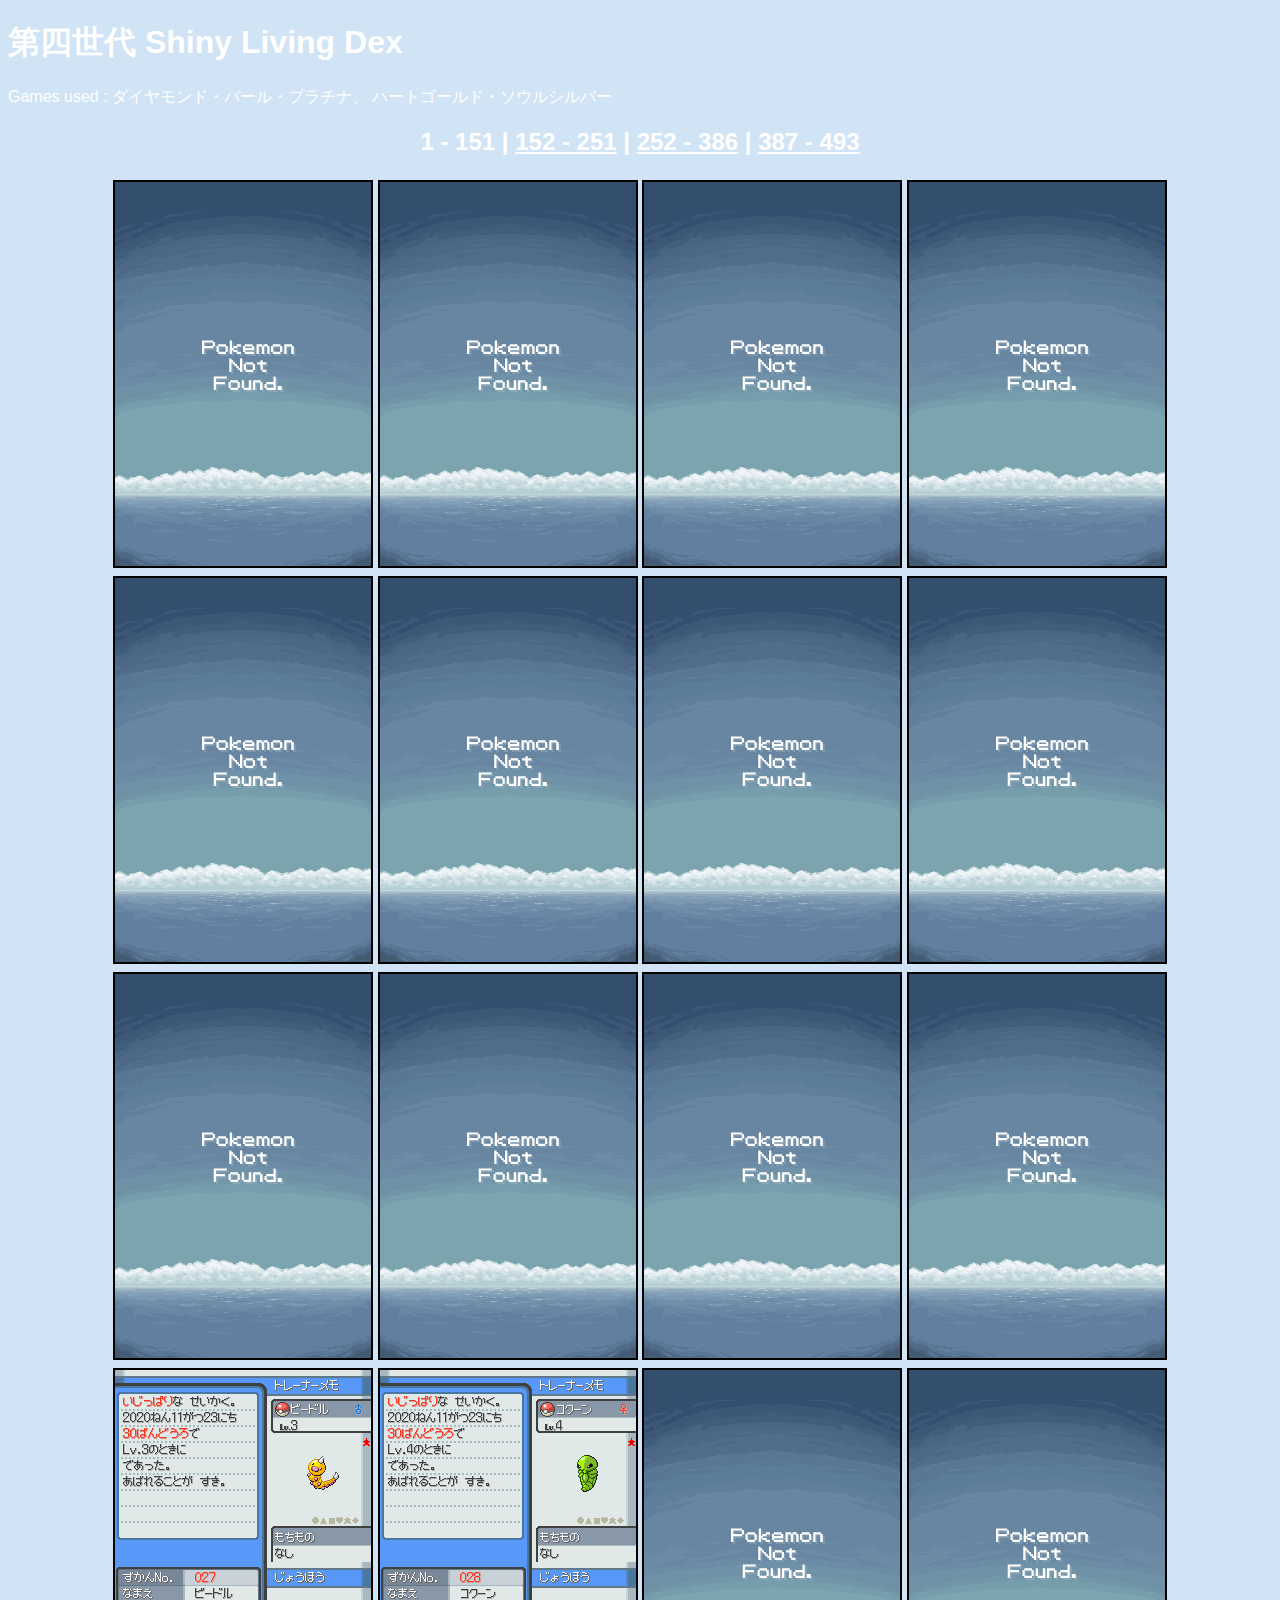
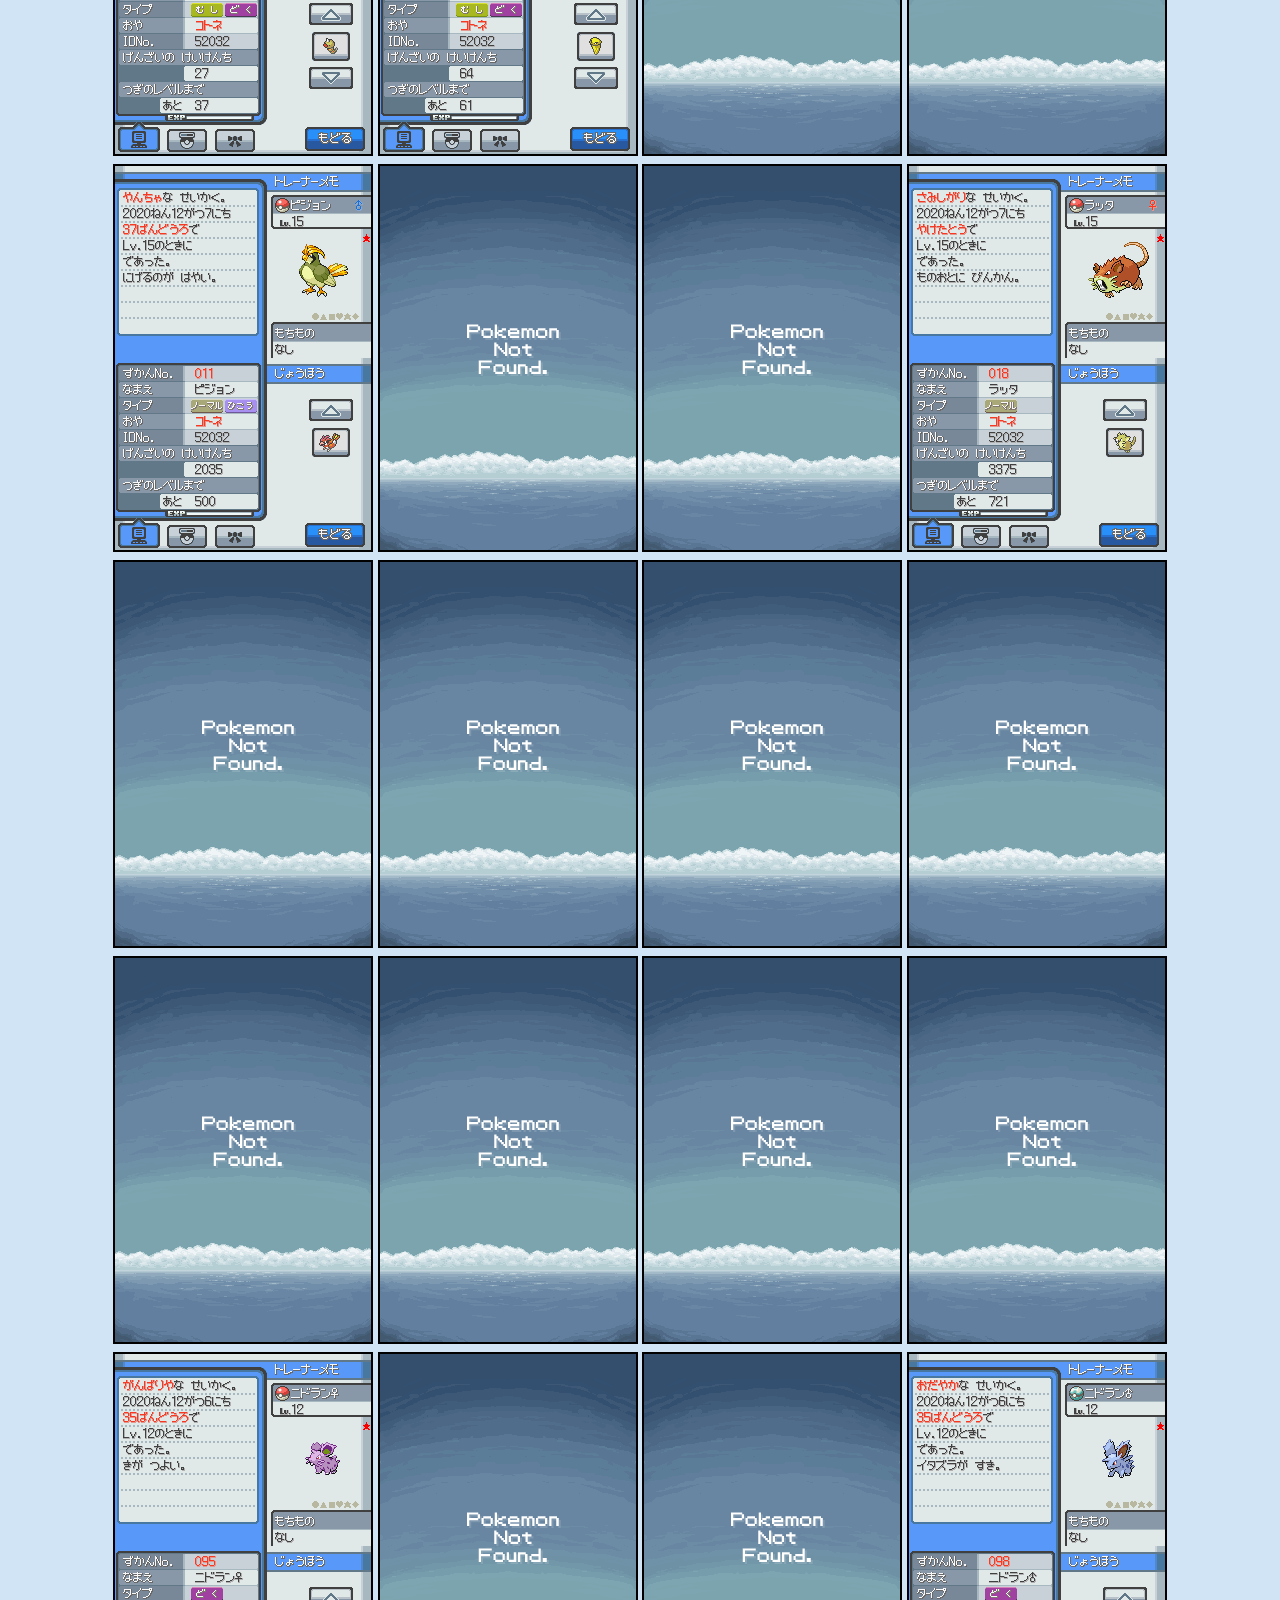
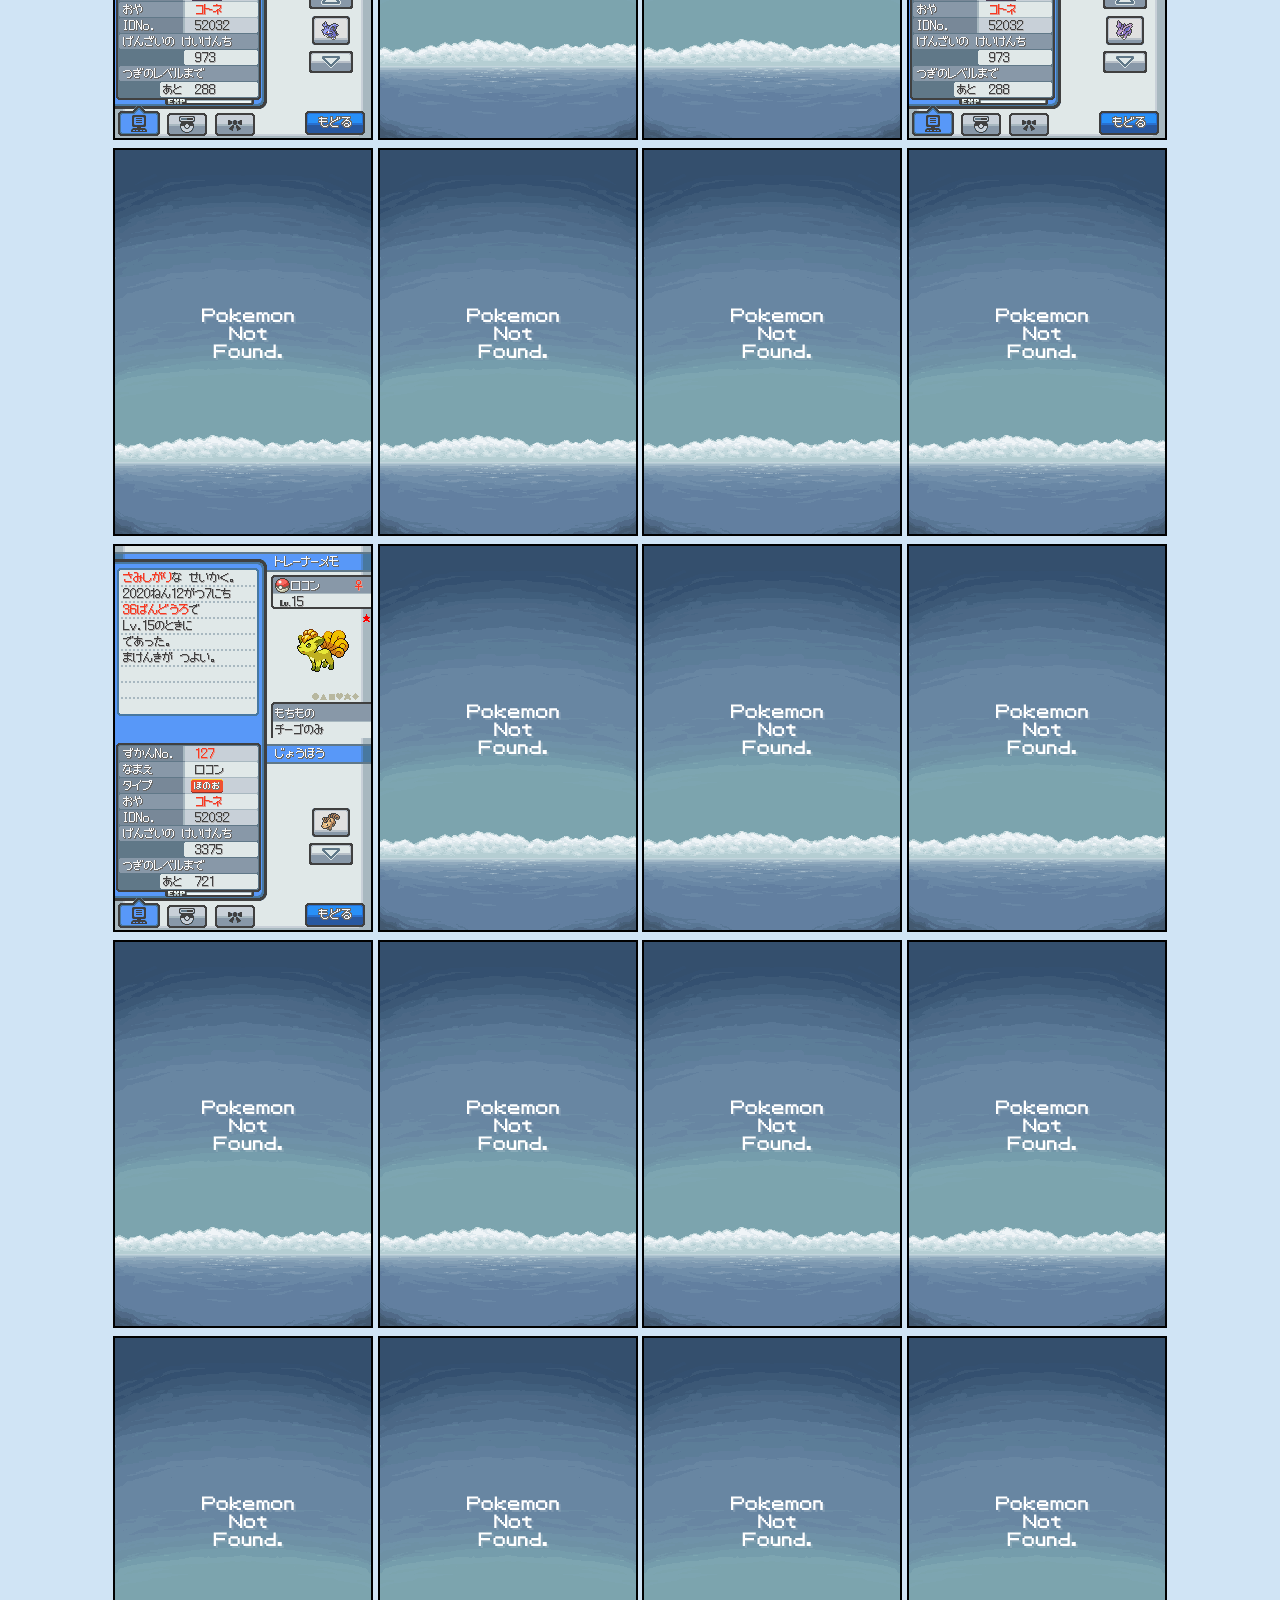
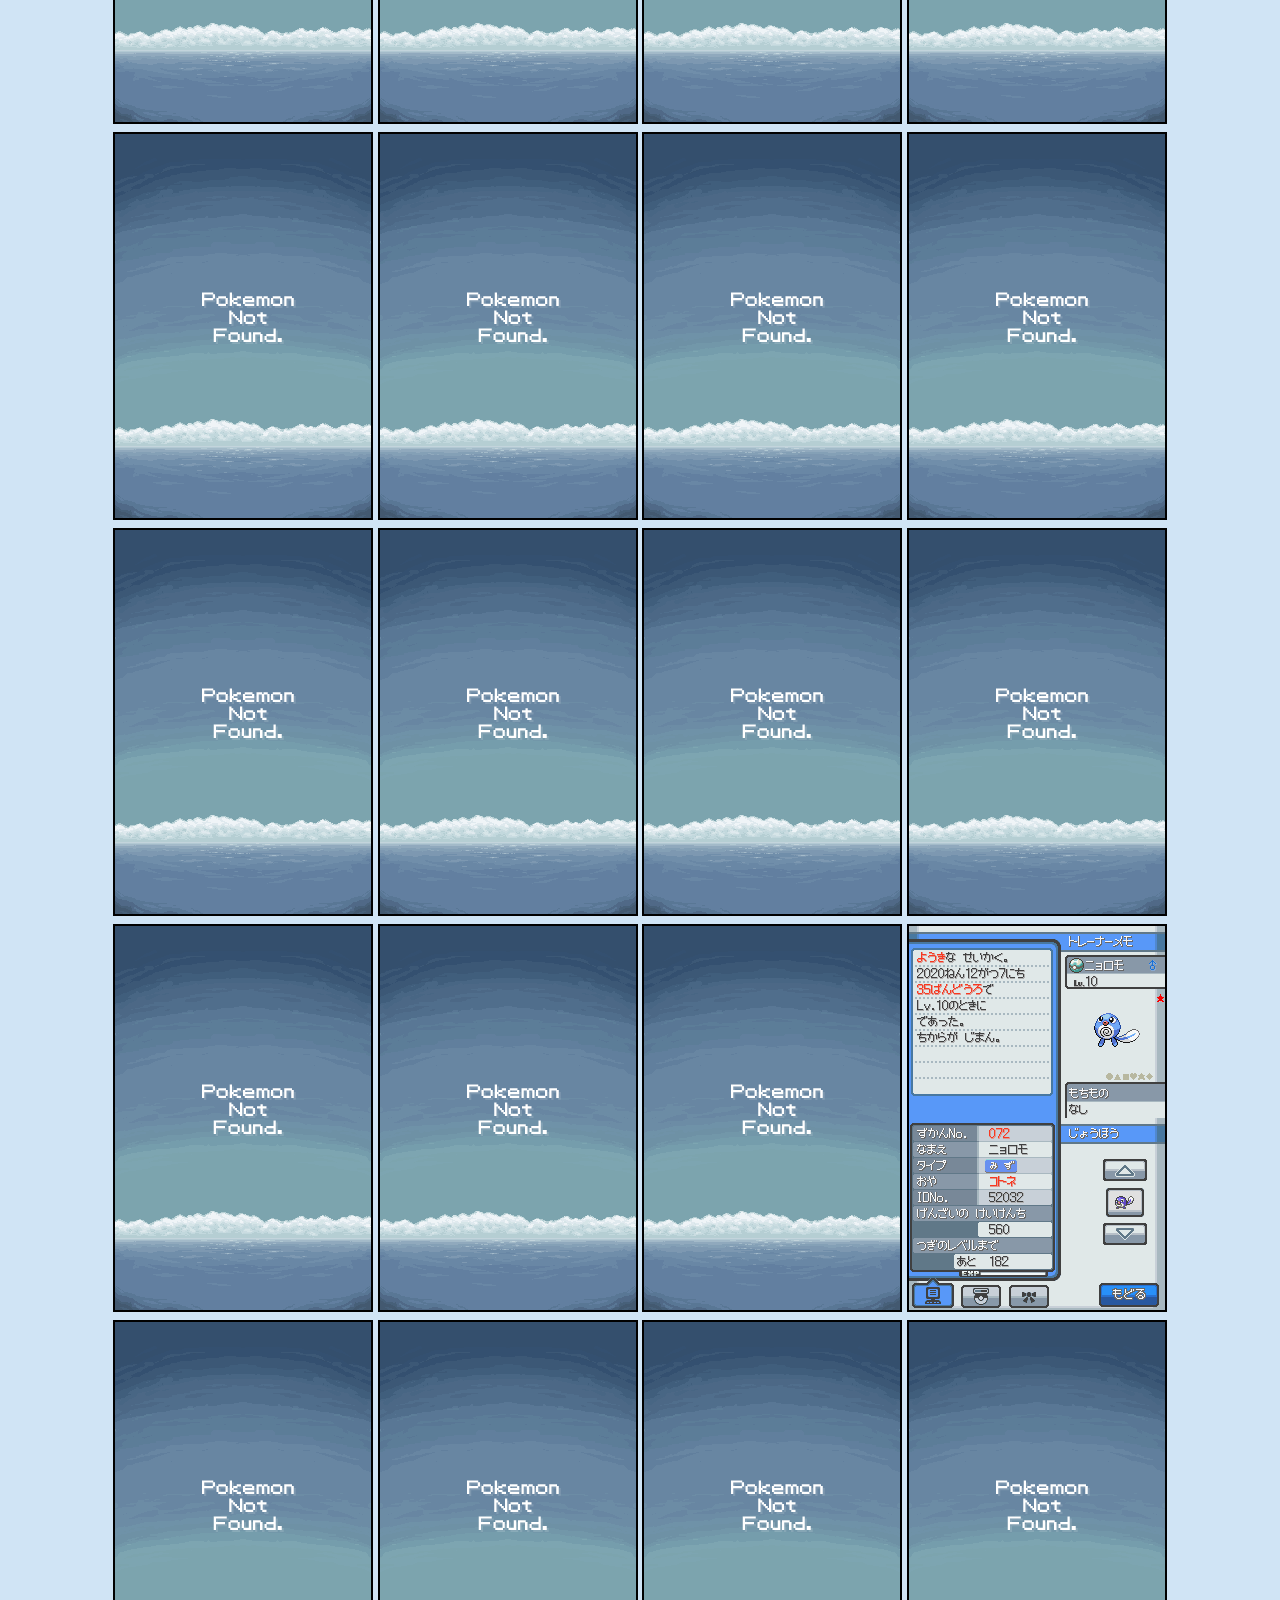
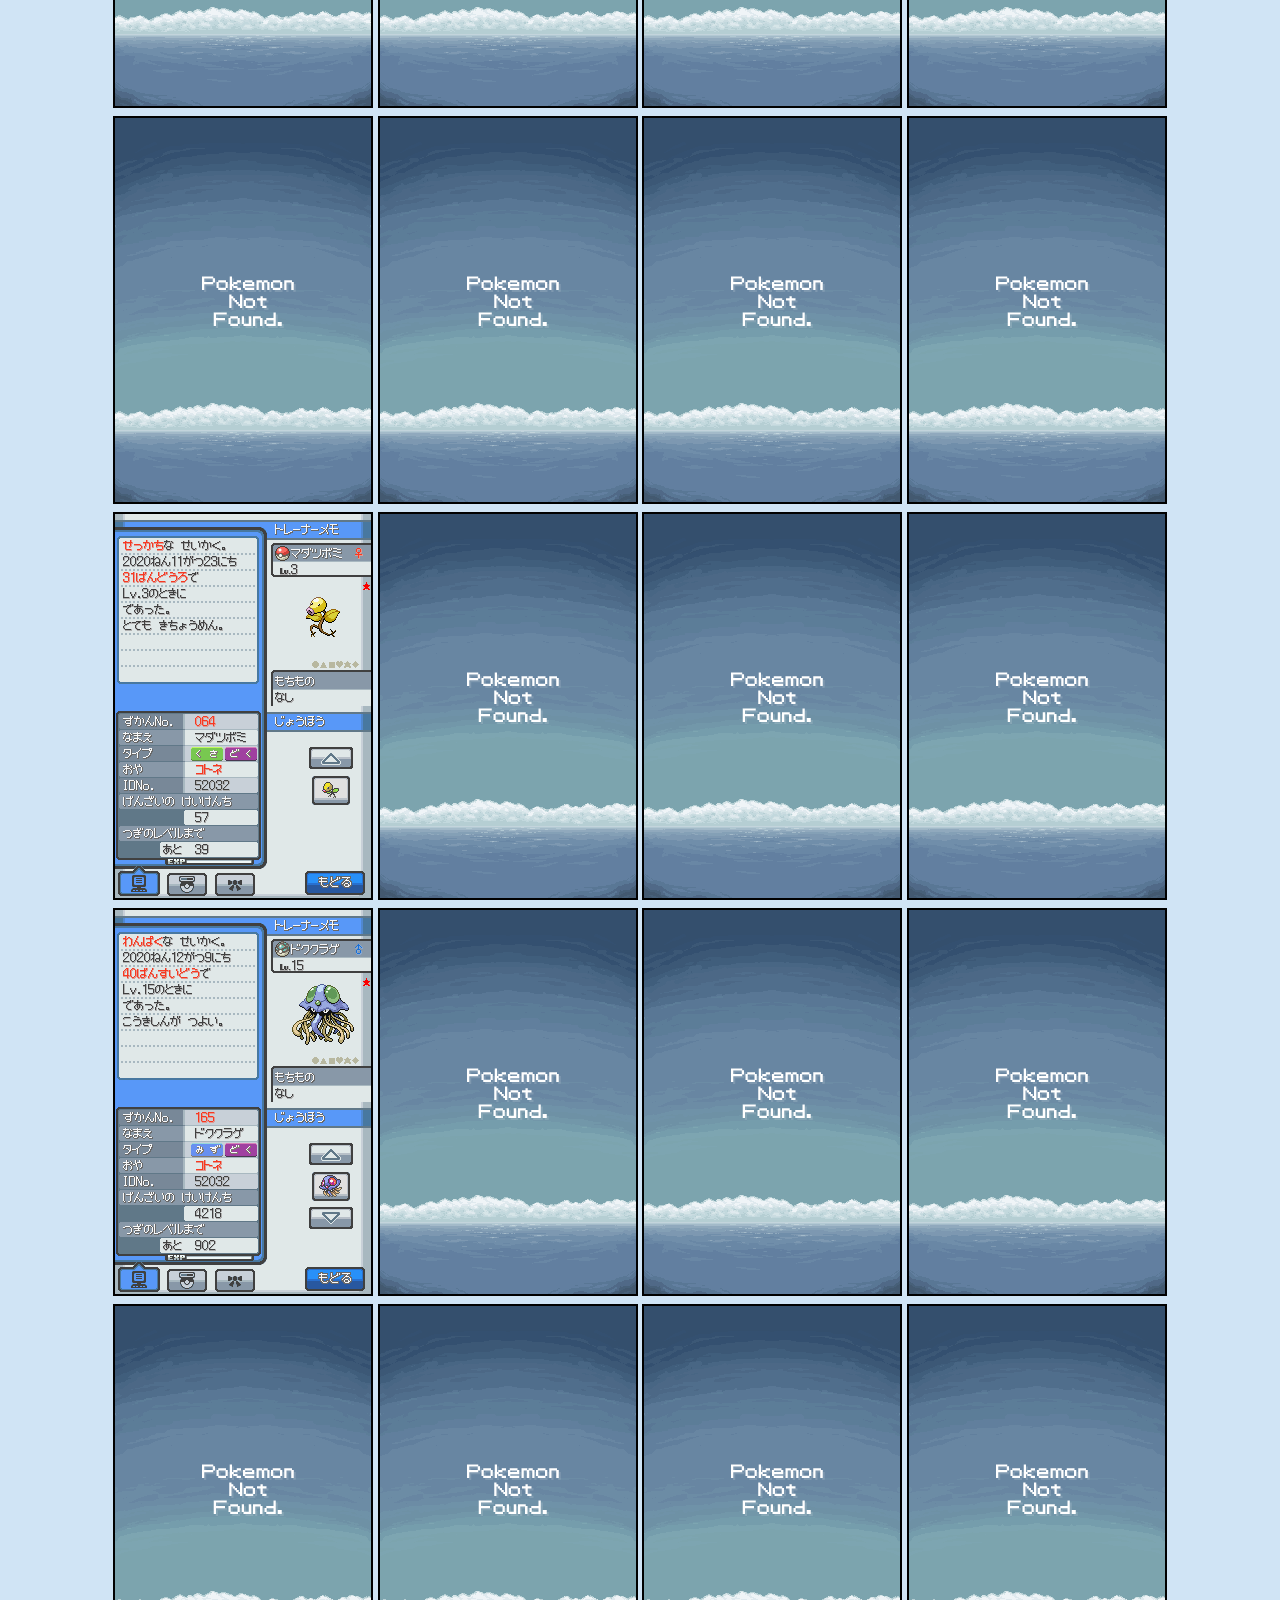
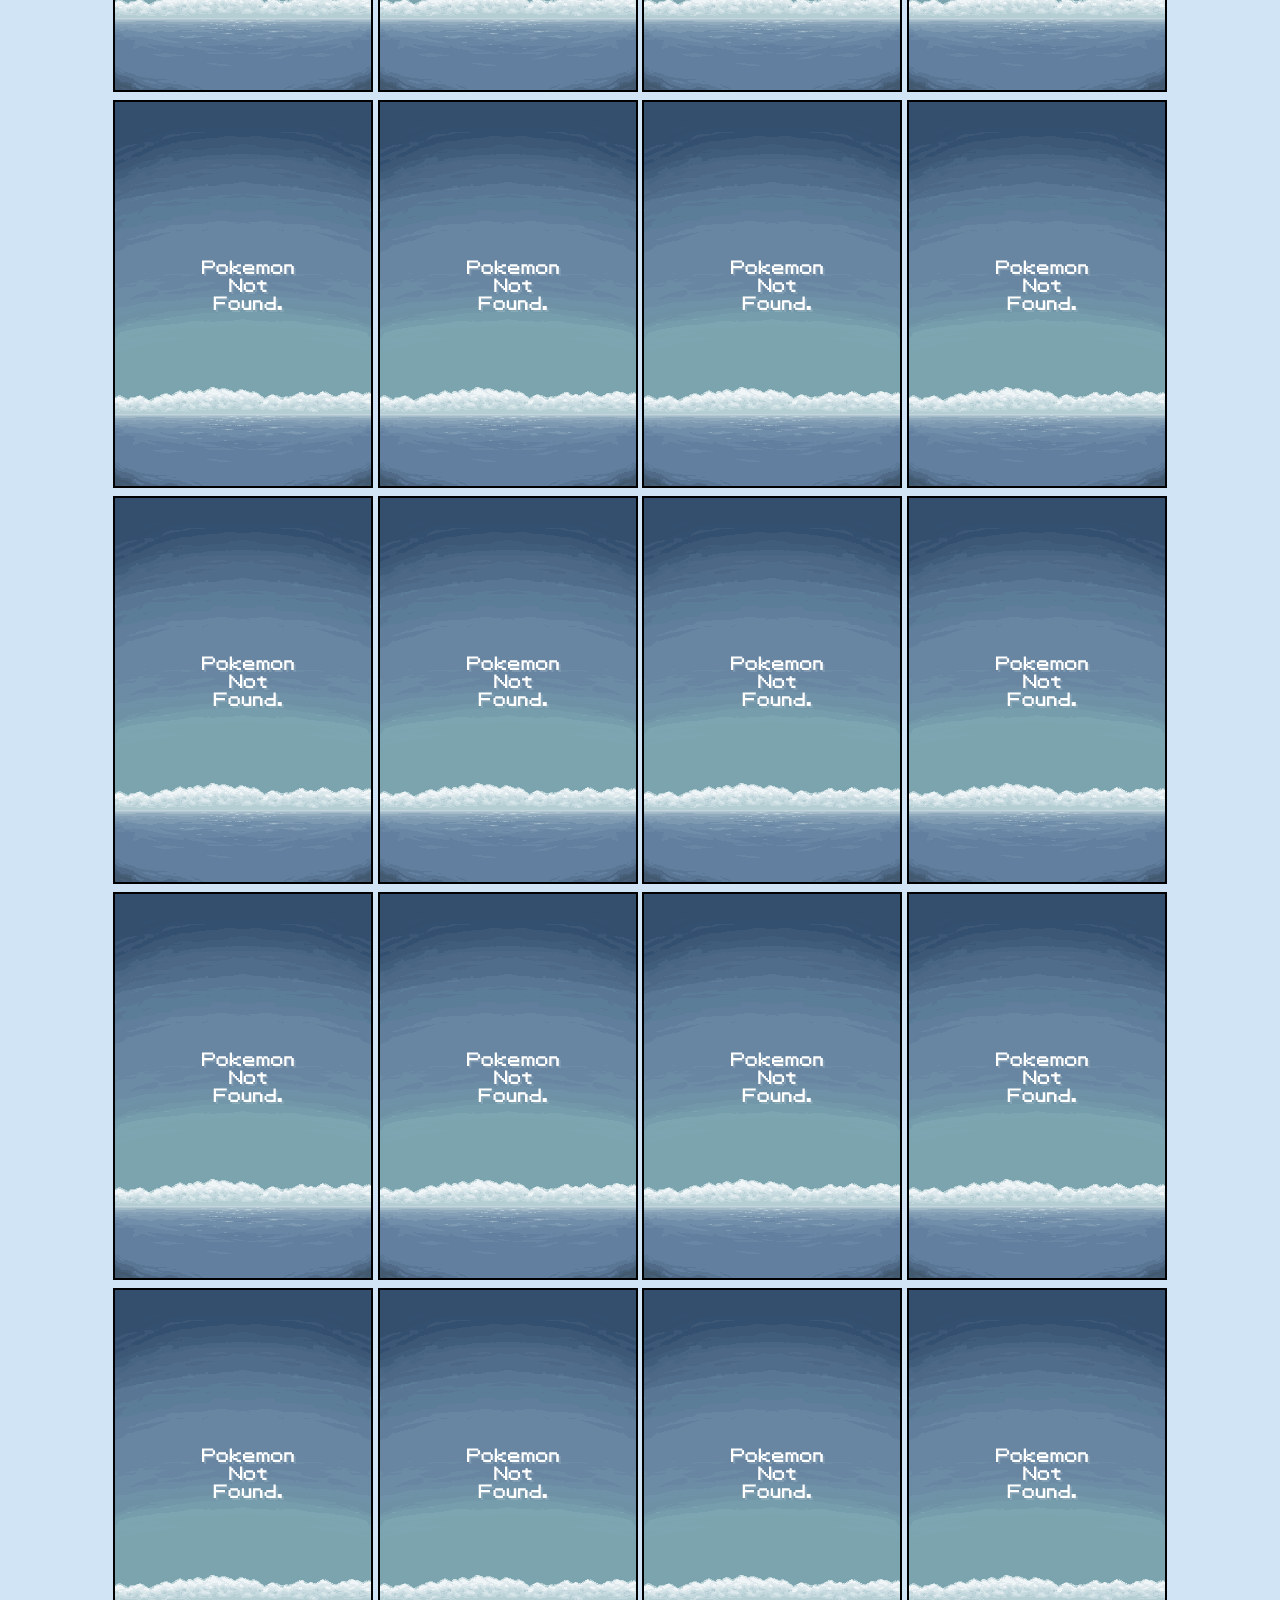
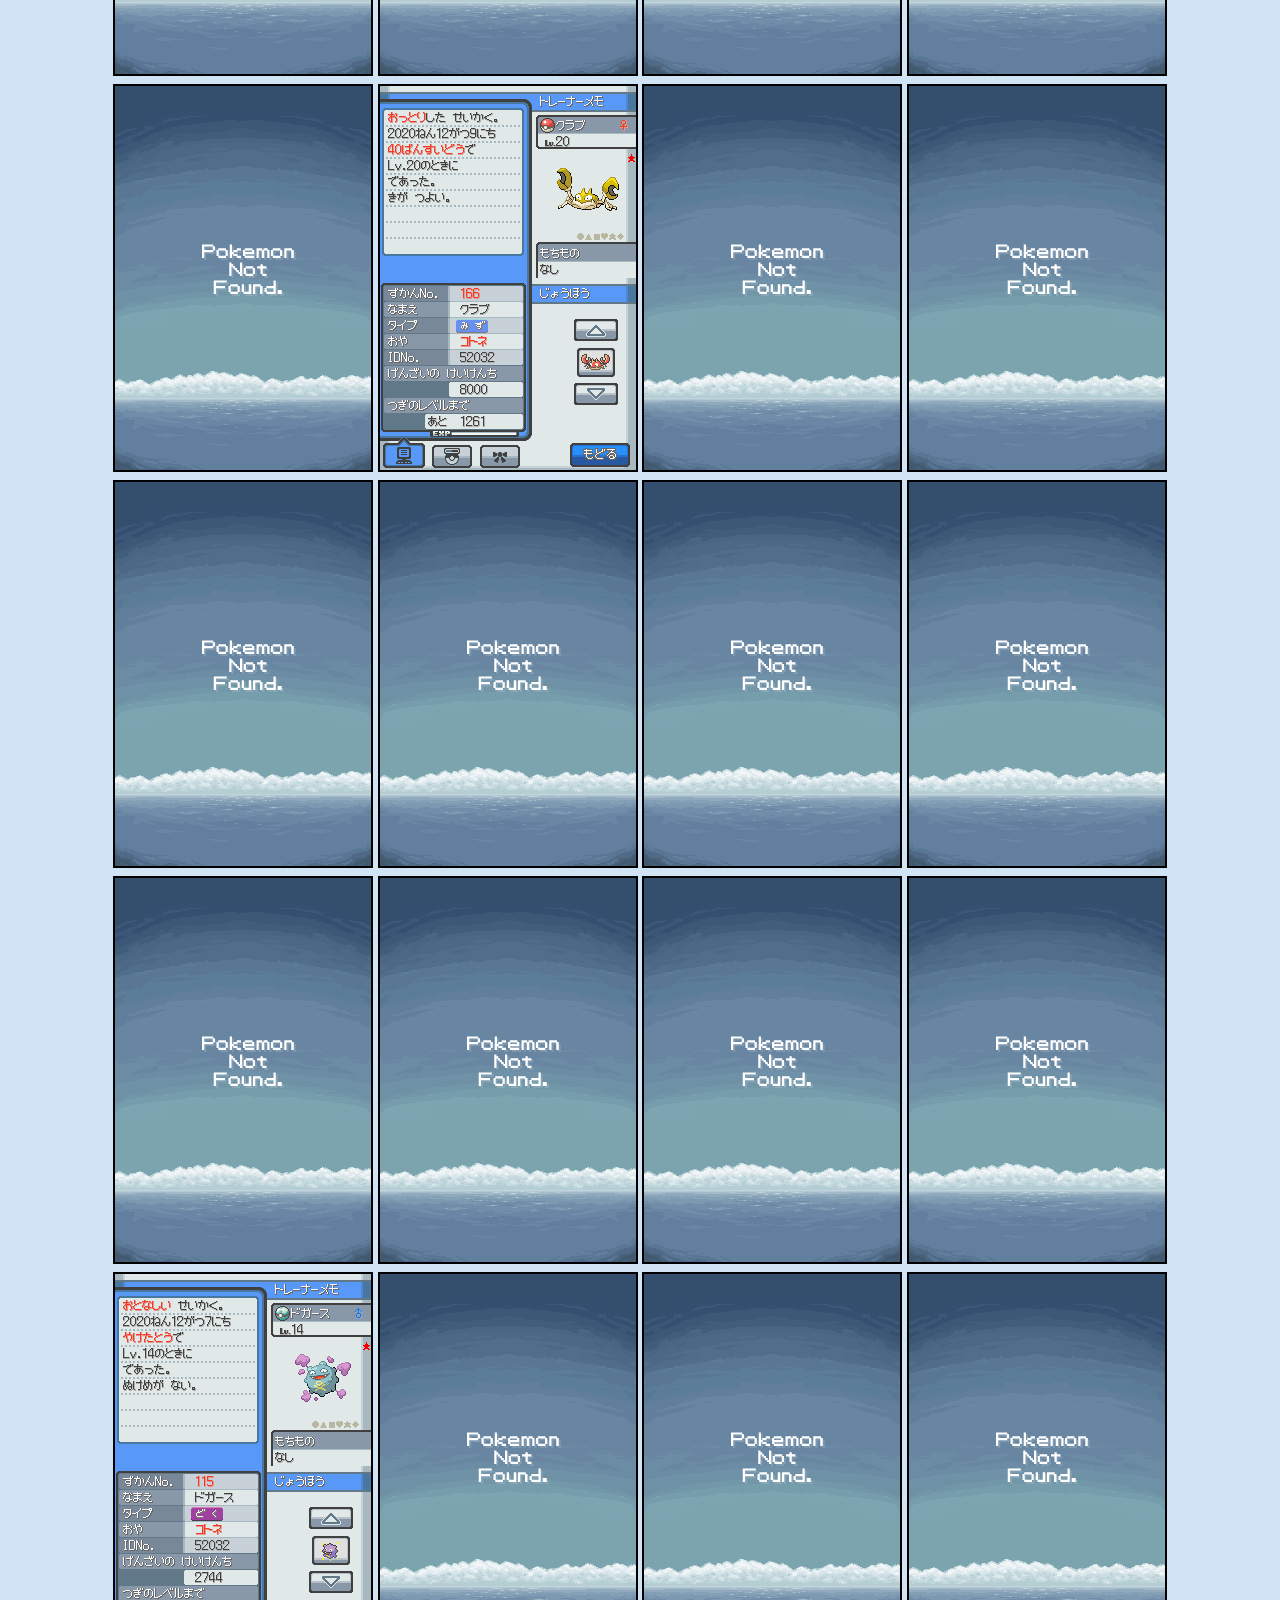
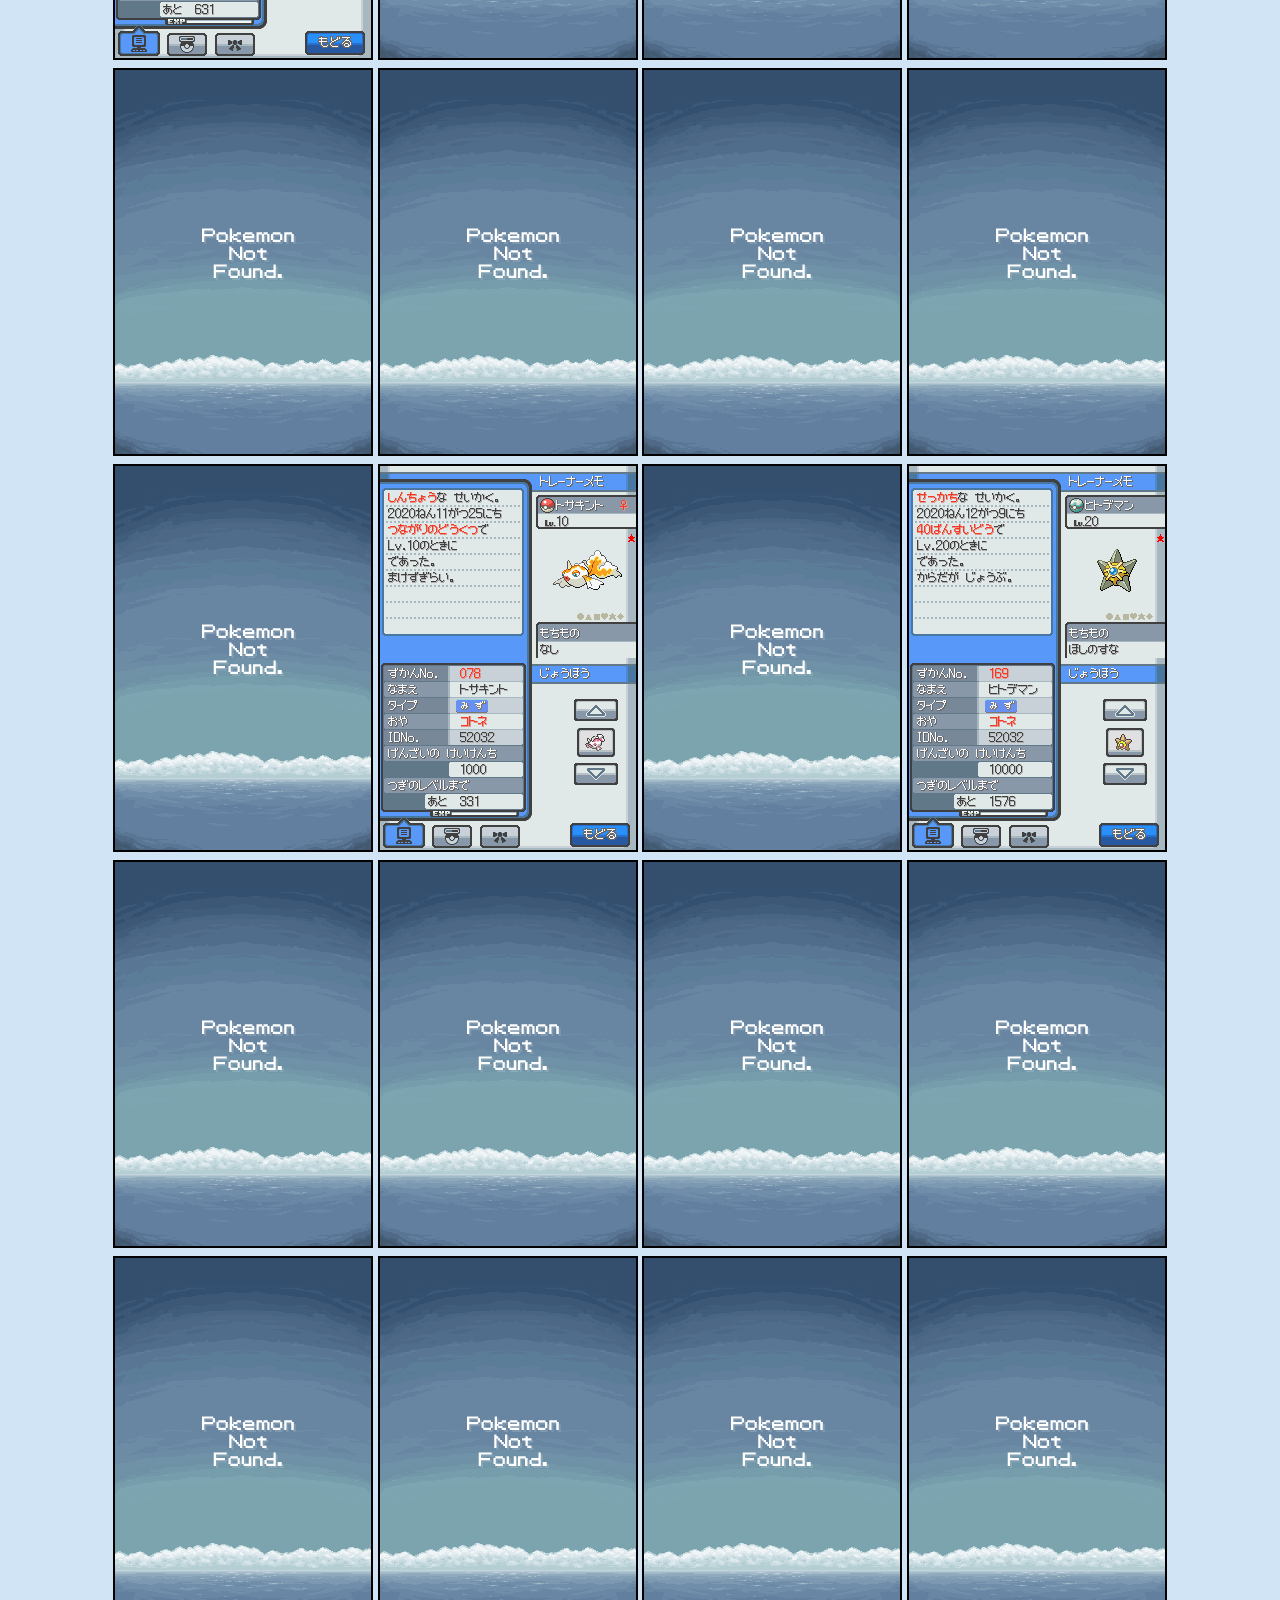
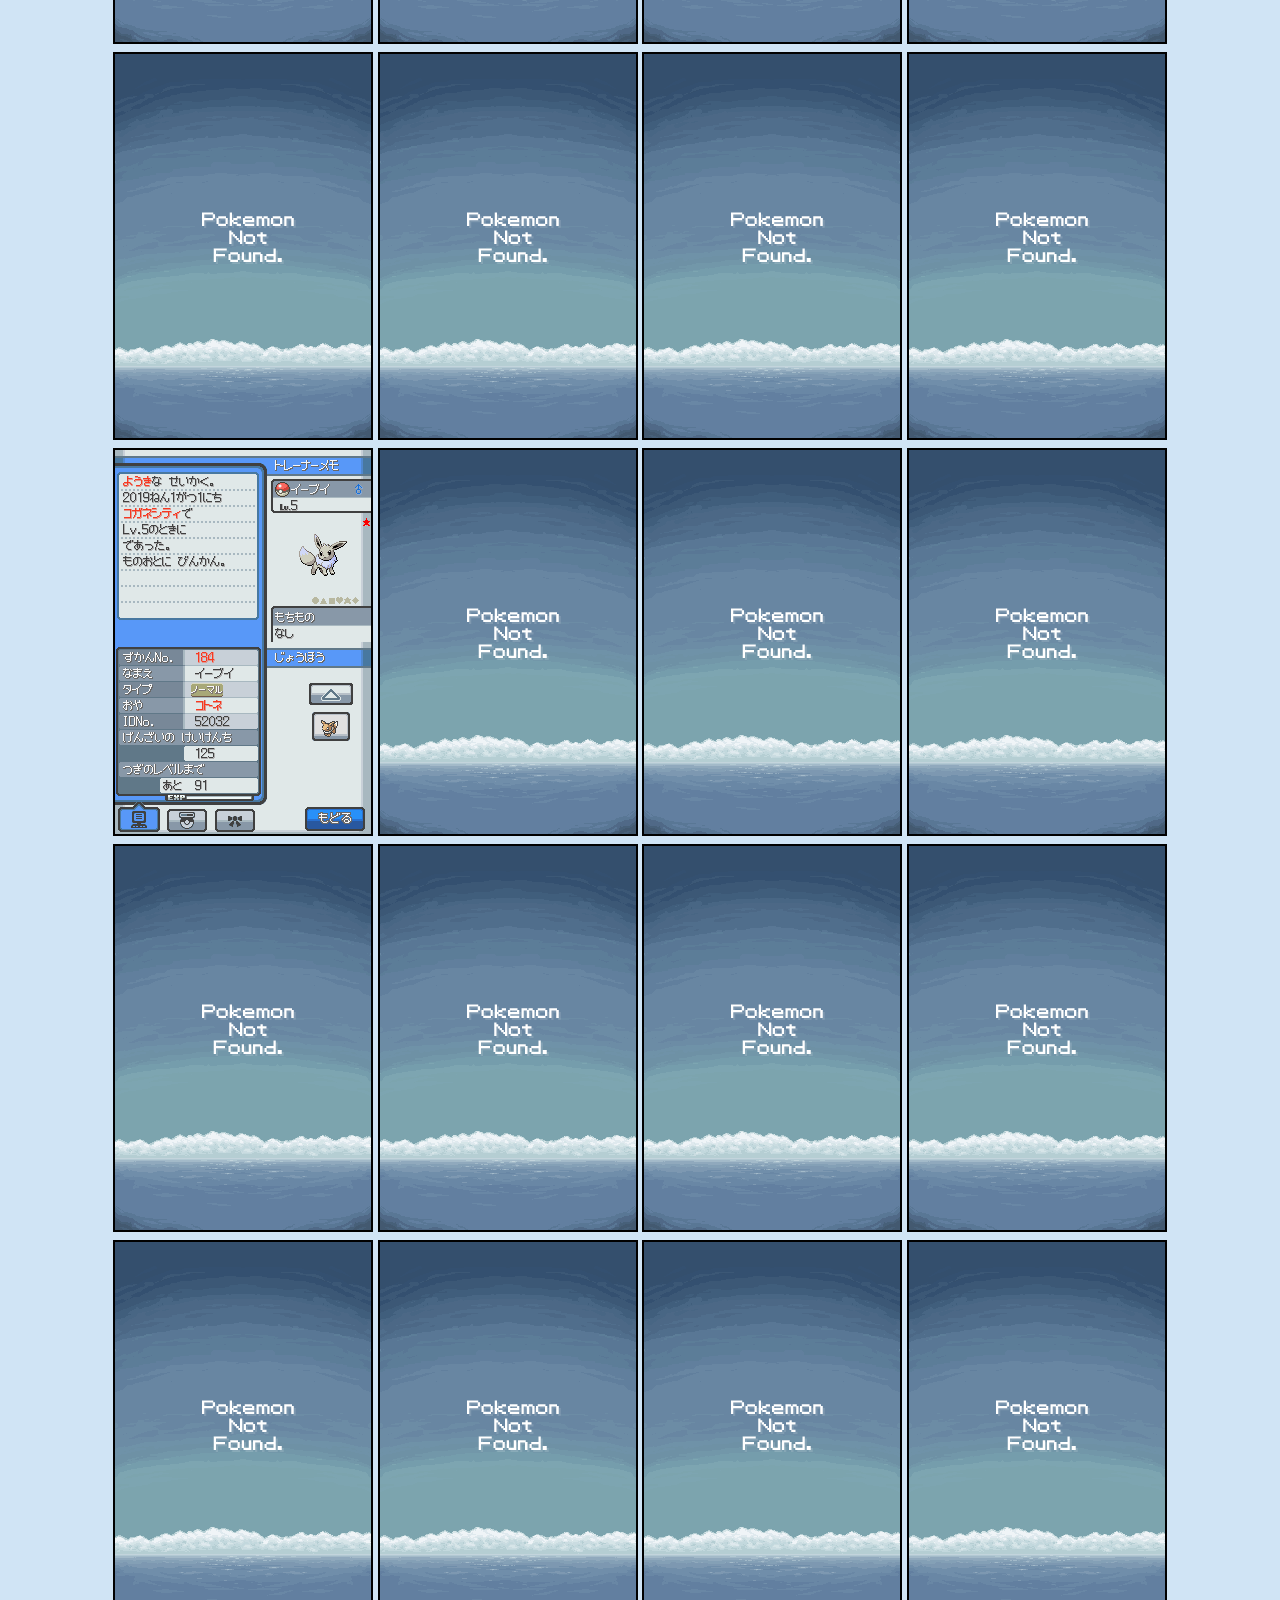
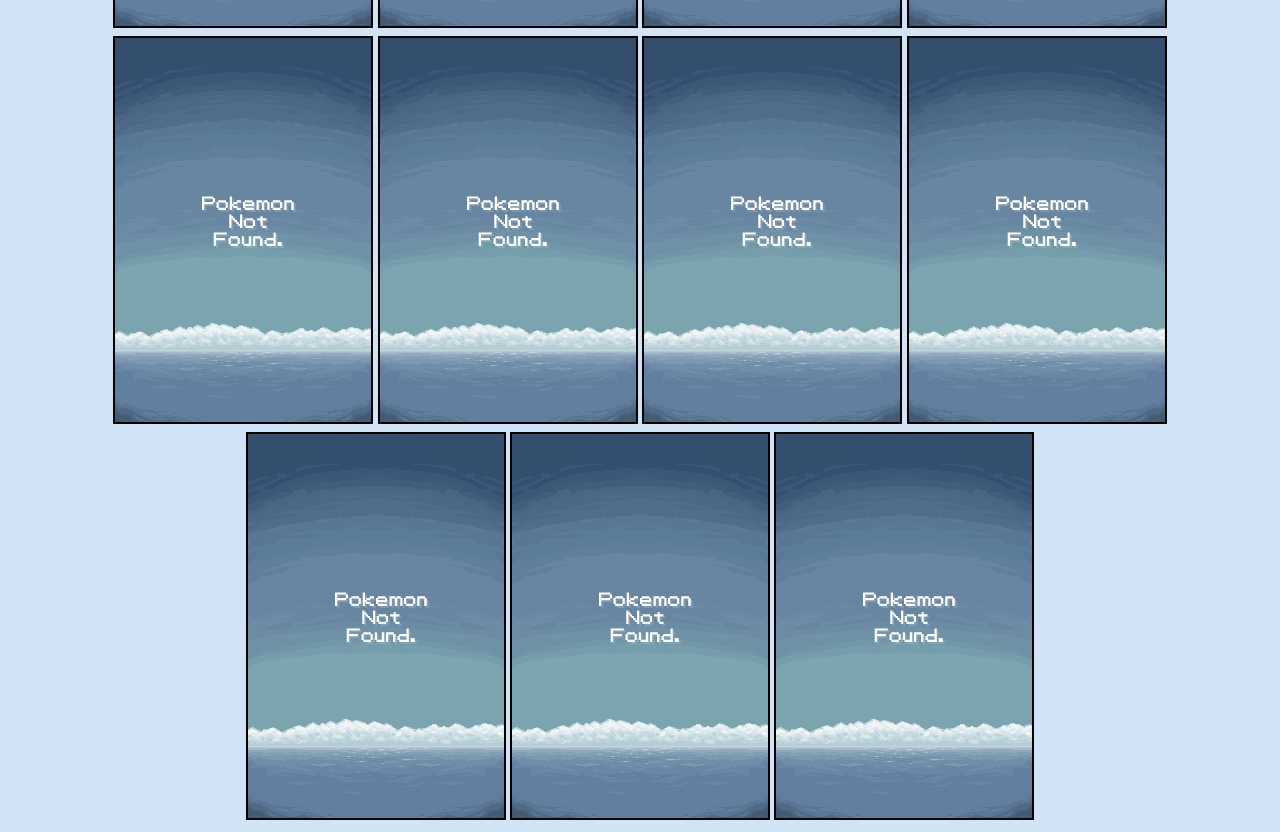
<file: index.html>
<!DOCTYPE html>
<html lang="en">
  <head>
    <meta charset="utf-8">
    <title>色違いのポケモン図鑑</title>
    <meta name="4GLSHD" content="4G Shiny Living Dex">
    <link rel="stylesheet" type="text/css" href="g4a5style.css">
    <script src="https://ajax.googleapis.com/ajax/libs/jquery/1.7.1/jquery.min.js"></script>
  </head>
  <body>
  <h1>第四世代 Shiny Living Dex</h1>
  <p text-align: 10px;>Games used : ダイヤモンド・パール・プラチナ、 ハートゴールド・ソウルシルバー</p>
  <h2 align="center">1 - 151 | <a href="gen4-2g.html">152 - 251</a> | <a href="gen4-3g.html">252 - 386</a> | <a href="gen4-4g.html">387 - 493</a></h2>
  <div class="container">
<div class="square"><img src="4G/001.png"/></div>
<div class="square"><img src="4G/002.png"/></div>
<div class="square"><img src="4G/003.png"/></div>
<div class="square"><img src="4G/004.png"/></div>
<div class="square"><img src="4G/005.png"/></div>
<div class="square"><img src="4G/006.png"/></div>
<div class="square"><img src="4G/007.png"/></div>
<div class="square"><img src="4G/008.png"/></div>
<div class="square"><img src="4G/009.png"/></div>
<div class="square"><img src="4G/010.png"/></div>
<div class="square"><img src="4G/011.png"/></div>
<div class="square"><img src="4G/012.png"/></div>
<div class="square"><img src="4G/013.png"/></div>
<div class="square"><img src="4G/014.png"/></div>
<div class="square"><img src="4G/015.png"/></div>
<div class="square"><img src="4G/016.png"/></div>
<div class="square"><img src="4G/017.png"/></div>
<div class="square"><img src="4G/018.png"/></div>
<div class="square"><img src="4G/019.png"/></div>
<div class="square"><img src="4G/020.png"/></div>
<div class="square"><img src="4G/021.png"/></div>
<div class="square"><img src="4G/022.png"/></div>
<div class="square"><img src="4G/023.png"/></div>
<div class="square"><img src="4G/024.png"/></div>
<div class="square"><img src="4G/025.png"/></div>
<div class="square"><img src="4G/026.png"/></div>
<div class="square"><img src="4G/027.png"/></div>
<div class="square"><img src="4G/028.png"/></div>
<div class="square"><img src="4G/029.png"/></div>
<div class="square"><img src="4G/030.png"/></div>
<div class="square"><img src="4G/031.png"/></div>
<div class="square"><img src="4G/032.png"/></div>
<div class="square"><img src="4G/033.png"/></div>
<div class="square"><img src="4G/034.png"/></div>
<div class="square"><img src="4G/035.png"/></div>
<div class="square"><img src="4G/036.png"/></div>
<div class="square"><img src="4G/037.png"/></div>
<div class="square"><img src="4G/038.png"/></div>
<div class="square"><img src="4G/039.png"/></div>
<div class="square"><img src="4G/040.png"/></div>
<div class="square"><img src="4G/041.png"/></div>
<div class="square"><img src="4G/042.png"/></div>
<div class="square"><img src="4G/043.png"/></div>
<div class="square"><img src="4G/044.png"/></div>
<div class="square"><img src="4G/045.png"/></div>
<div class="square"><img src="4G/046.png"/></div>
<div class="square"><img src="4G/047.png"/></div>
<div class="square"><img src="4G/048.png"/></div>
<div class="square"><img src="4G/049.png"/></div>
<div class="square"><img src="4G/050.png"/></div>
<div class="square"><img src="4G/051.png"/></div>
<div class="square"><img src="4G/052.png"/></div>
<div class="square"><img src="4G/053.png"/></div>
<div class="square"><img src="4G/054.png"/></div>
<div class="square"><img src="4G/055.png"/></div>
<div class="square"><img src="4G/056.png"/></div>
<div class="square"><img src="4G/057.png"/></div>
<div class="square"><img src="4G/058.png"/></div>
<div class="square"><img src="4G/059.png"/></div>
<div class="square"><img src="4G/060.png"/></div>
<div class="square"><img src="4G/061.png"/></div>
<div class="square"><img src="4G/062.png"/></div>
<div class="square"><img src="4G/063.png"/></div>
<div class="square"><img src="4G/064.png"/></div>
<div class="square"><img src="4G/065.png"/></div>
<div class="square"><img src="4G/066.png"/></div>
<div class="square"><img src="4G/067.png"/></div>
<div class="square"><img src="4G/068.png"/></div>
<div class="square"><img src="4G/069.png"/></div>
<div class="square"><img src="4G/070.png"/></div>
<div class="square"><img src="4G/071.png"/></div>
<div class="square"><img src="4G/072.png"/></div>
<div class="square"><img src="4G/073.png"/></div>
<div class="square"><img src="4G/074.png"/></div>
<div class="square"><img src="4G/075.png"/></div>
<div class="square"><img src="4G/076.png"/></div>
<div class="square"><img src="4G/077.png"/></div>
<div class="square"><img src="4G/078.png"/></div>
<div class="square"><img src="4G/079.png"/></div>
<div class="square"><img src="4G/080.png"/></div>
<div class="square"><img src="4G/081.png"/></div>
<div class="square"><img src="4G/082.png"/></div>
<div class="square"><img src="4G/083.png"/></div>
<div class="square"><img src="4G/084.png"/></div>
<div class="square"><img src="4G/085.png"/></div>
<div class="square"><img src="4G/086.png"/></div>
<div class="square"><img src="4G/087.png"/></div>
<div class="square"><img src="4G/088.png"/></div>
<div class="square"><img src="4G/089.png"/></div>
<div class="square"><img src="4G/090.png"/></div>
<div class="square"><img src="4G/091.png"/></div>
<div class="square"><img src="4G/092.png"/></div>
<div class="square"><img src="4G/093.png"/></div>
<div class="square"><img src="4G/094.png"/></div>
<div class="square"><img src="4G/095.png"/></div>
<div class="square"><img src="4G/096.png"/></div>
<div class="square"><img src="4G/097.png"/></div>
<div class="square"><img src="4G/098.png"/></div>
<div class="square"><img src="4G/099.png"/></div>
<div class="square"><img src="4G/100.png"/></div>
<div class="square"><img src="4G/101.png"/></div>
<div class="square"><img src="4G/102.png"/></div>
<div class="square"><img src="4G/103.png"/></div>
<div class="square"><img src="4G/104.png"/></div>
<div class="square"><img src="4G/105.png"/></div>
<div class="square"><img src="4G/106.png"/></div>
<div class="square"><img src="4G/107.png"/></div>
<div class="square"><img src="4G/108.png"/></div>
<div class="square"><img src="4G/109.png"/></div>
<div class="square"><img src="4G/110.png"/></div>
<div class="square"><img src="4G/111.png"/></div>
<div class="square"><img src="4G/112.png"/></div>
<div class="square"><img src="4G/113.png"/></div>
<div class="square"><img src="4G/114.png"/></div>
<div class="square"><img src="4G/115.png"/></div>
<div class="square"><img src="4G/116.png"/></div>
<div class="square"><img src="4G/117.png"/></div>
<div class="square"><img src="4G/118.png"/></div>
<div class="square"><img src="4G/119.png"/></div>
<div class="square"><img src="4G/120.png"/></div>
<div class="square"><img src="4G/121.png"/></div>
<div class="square"><img src="4G/122.png"/></div>
<div class="square"><img src="4G/123.png"/></div>
<div class="square"><img src="4G/124.png"/></div>
<div class="square"><img src="4G/125.png"/></div>
<div class="square"><img src="4G/126.png"/></div>
<div class="square"><img src="4G/127.png"/></div>
<div class="square"><img src="4G/128.png"/></div>
<div class="square"><img src="4G/129.png"/></div>
<div class="square"><img src="4G/130.png"/></div>
<div class="square"><img src="4G/131.png"/></div>
<div class="square"><img src="4G/132.png"/></div>
<div class="square"><img src="4G/133.png"/></div>
<div class="square"><img src="4G/134.png"/></div>
<div class="square"><img src="4G/135.png"/></div>
<div class="square"><img src="4G/136.png"/></div>
<div class="square"><img src="4G/137.png"/></div>
<div class="square"><img src="4G/138.png"/></div>
<div class="square"><img src="4G/139.png"/></div>
<div class="square"><img src="4G/140.png"/></div>
<div class="square"><img src="4G/141.png"/></div>
<div class="square"><img src="4G/142.png"/></div>
<div class="square"><img src="4G/143.png"/></div>
<div class="square"><img src="4G/144.png"/></div>
<div class="square"><img src="4G/145.png"/></div>
<div class="square"><img src="4G/146.png"/></div>
<div class="square"><img src="4G/147.png"/></div>
<div class="square"><img src="4G/148.png"/></div>
<div class="square"><img src="4G/149.png"/></div>
<div class="square"><img src="4G/150.png"/></div>
<div class="square"><img src="4G/151.png"/></div>
</div>
  </body>
</html>
</file>
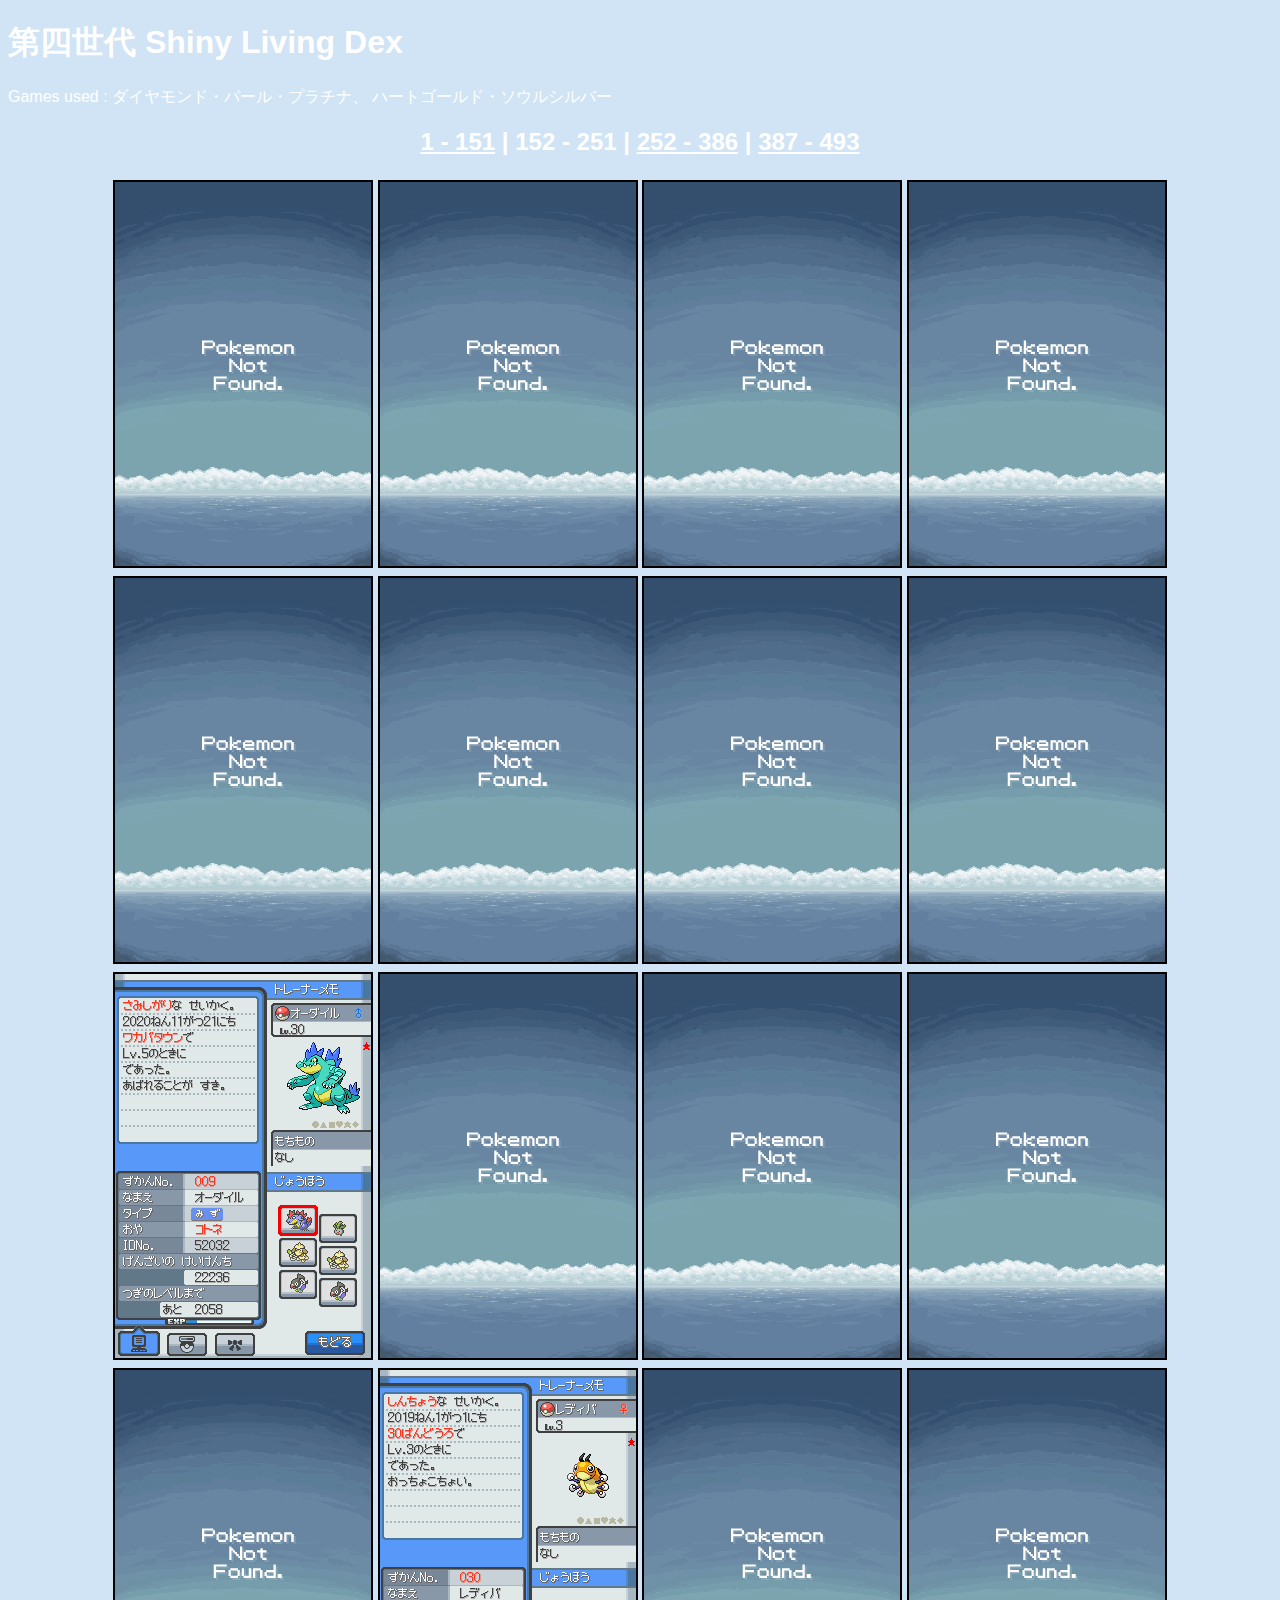
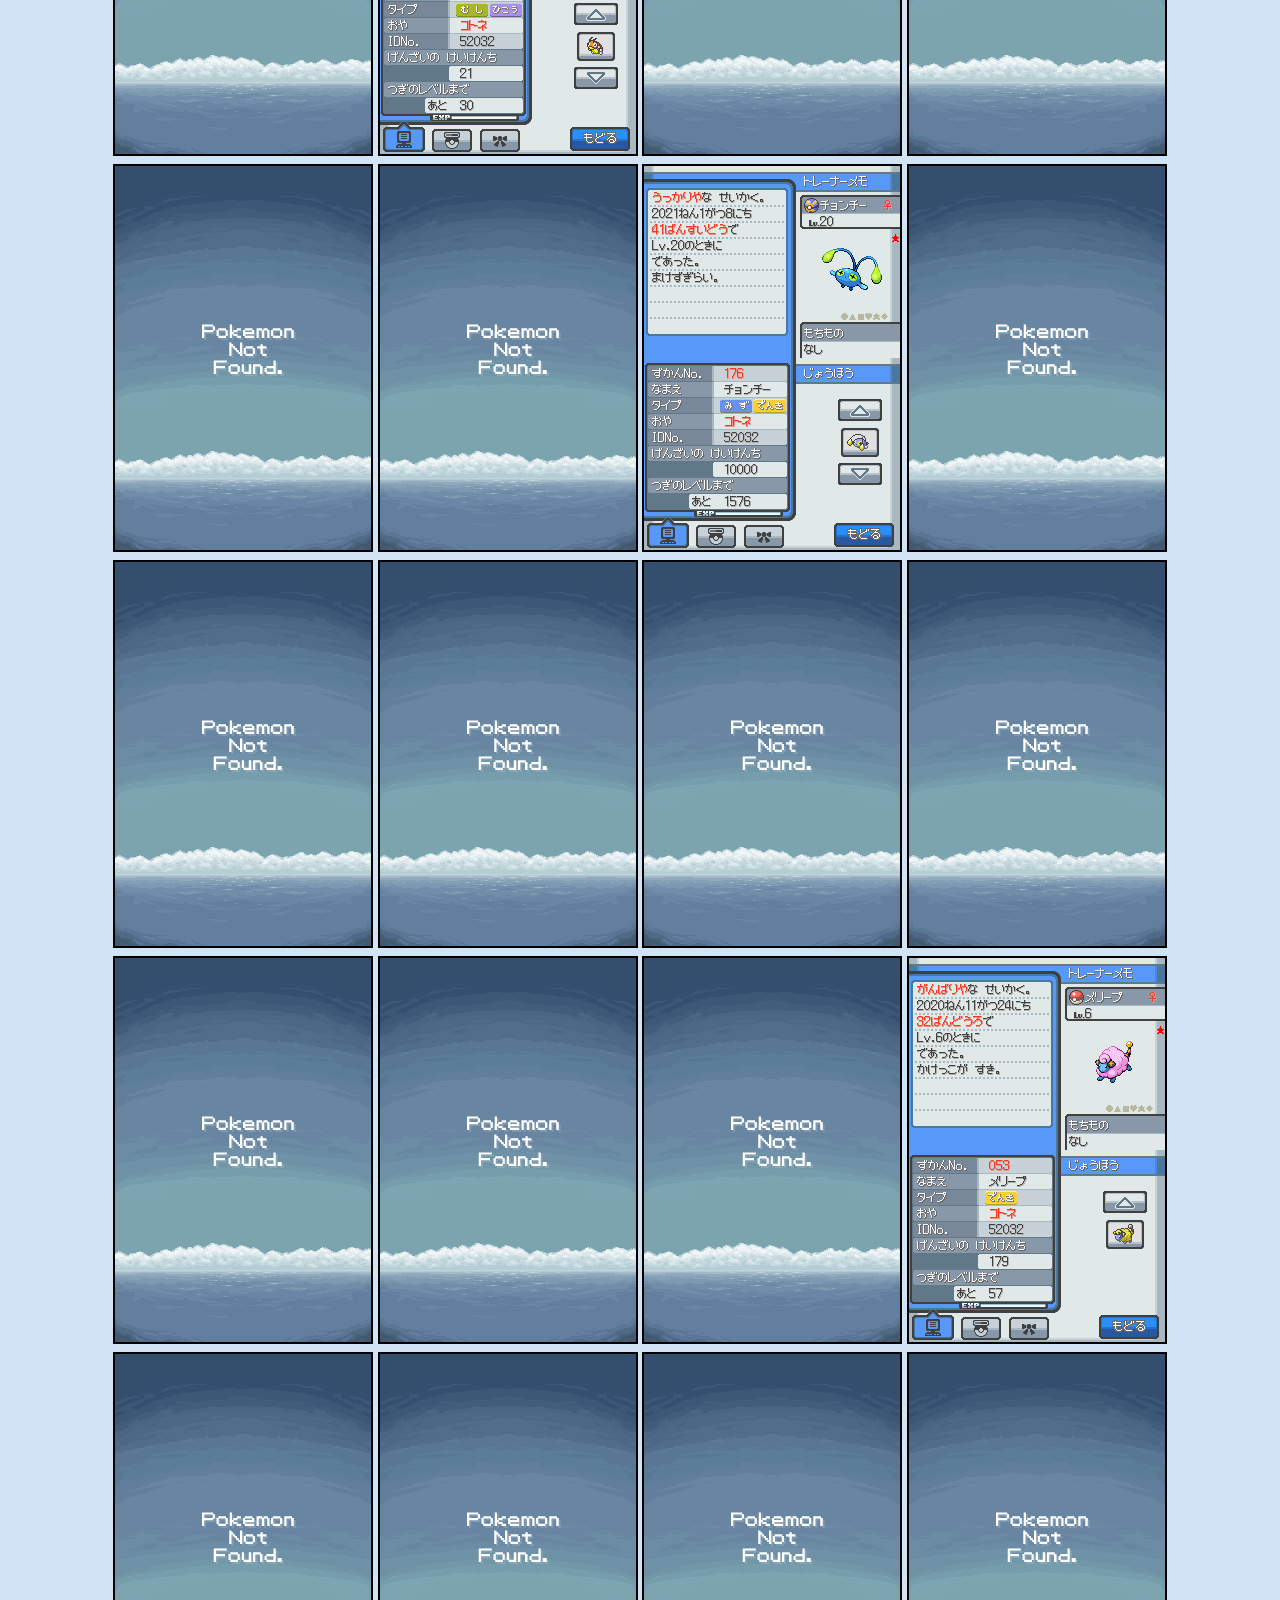
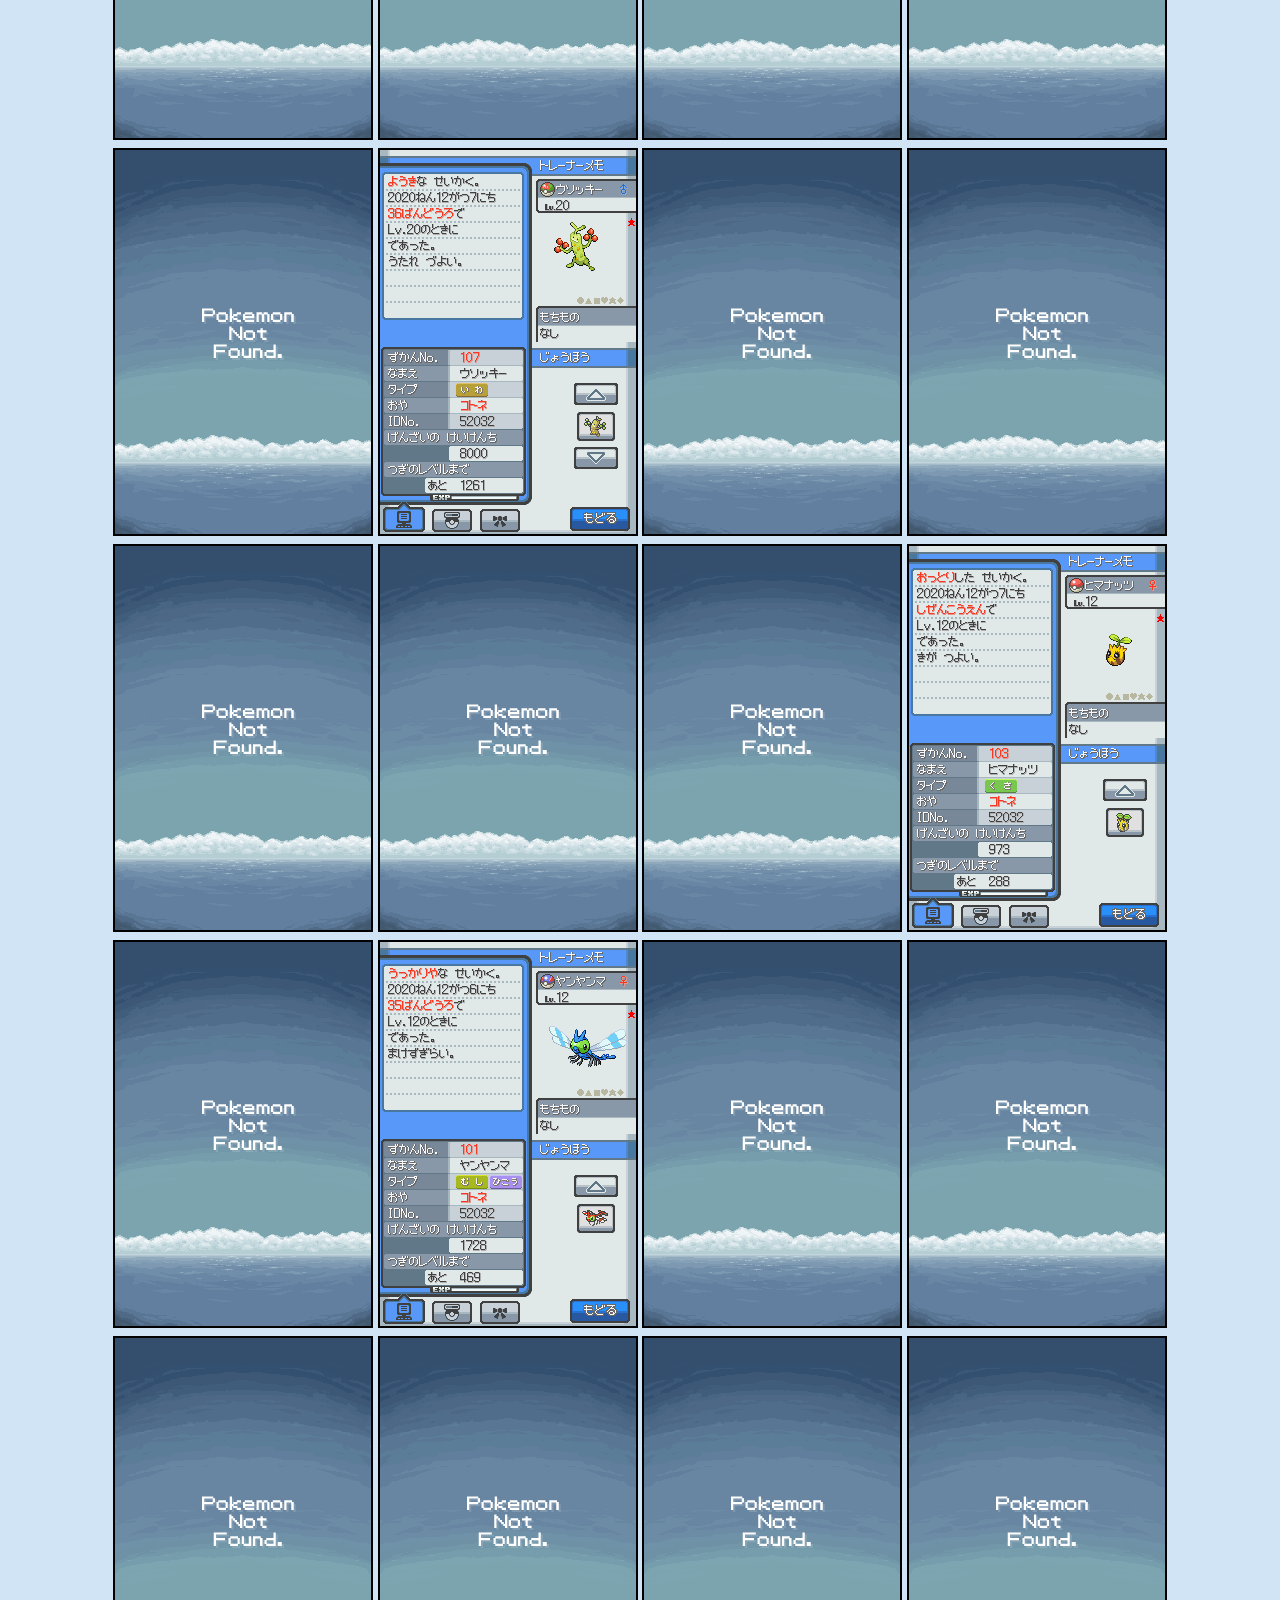
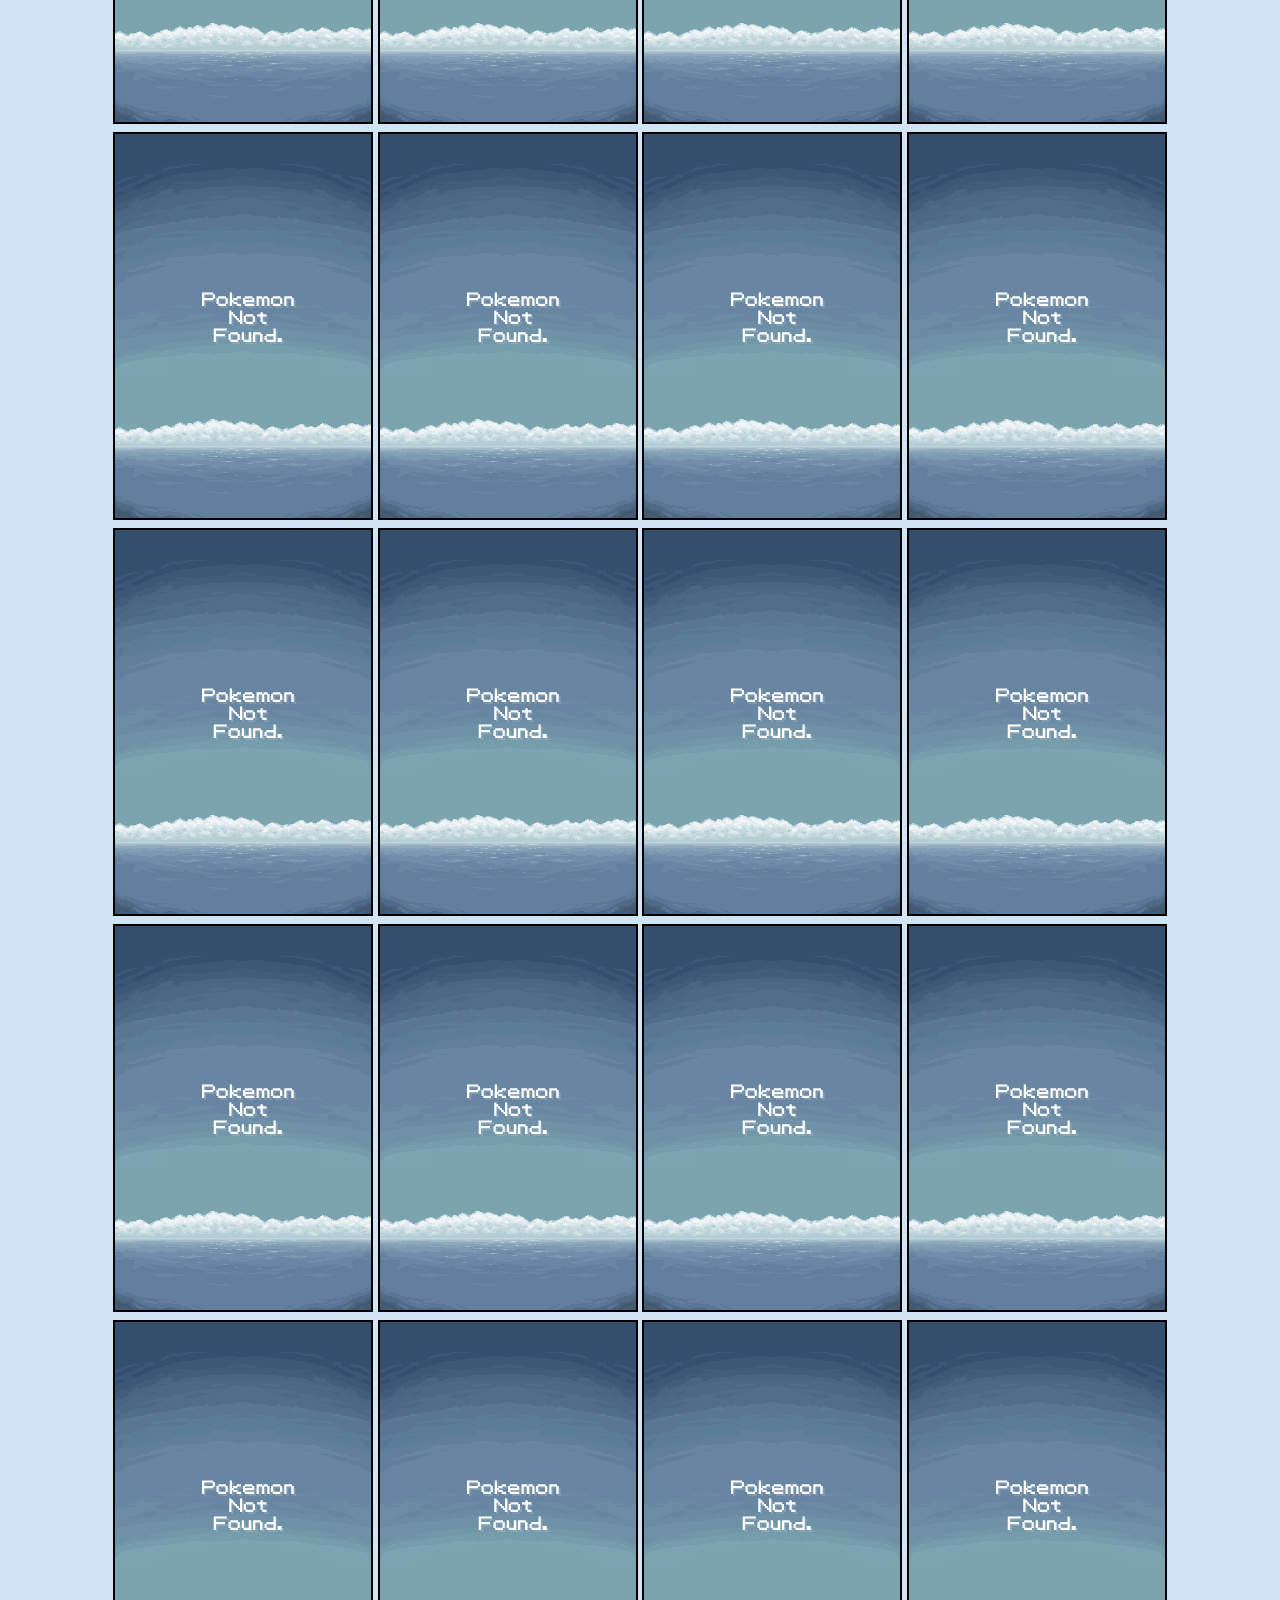
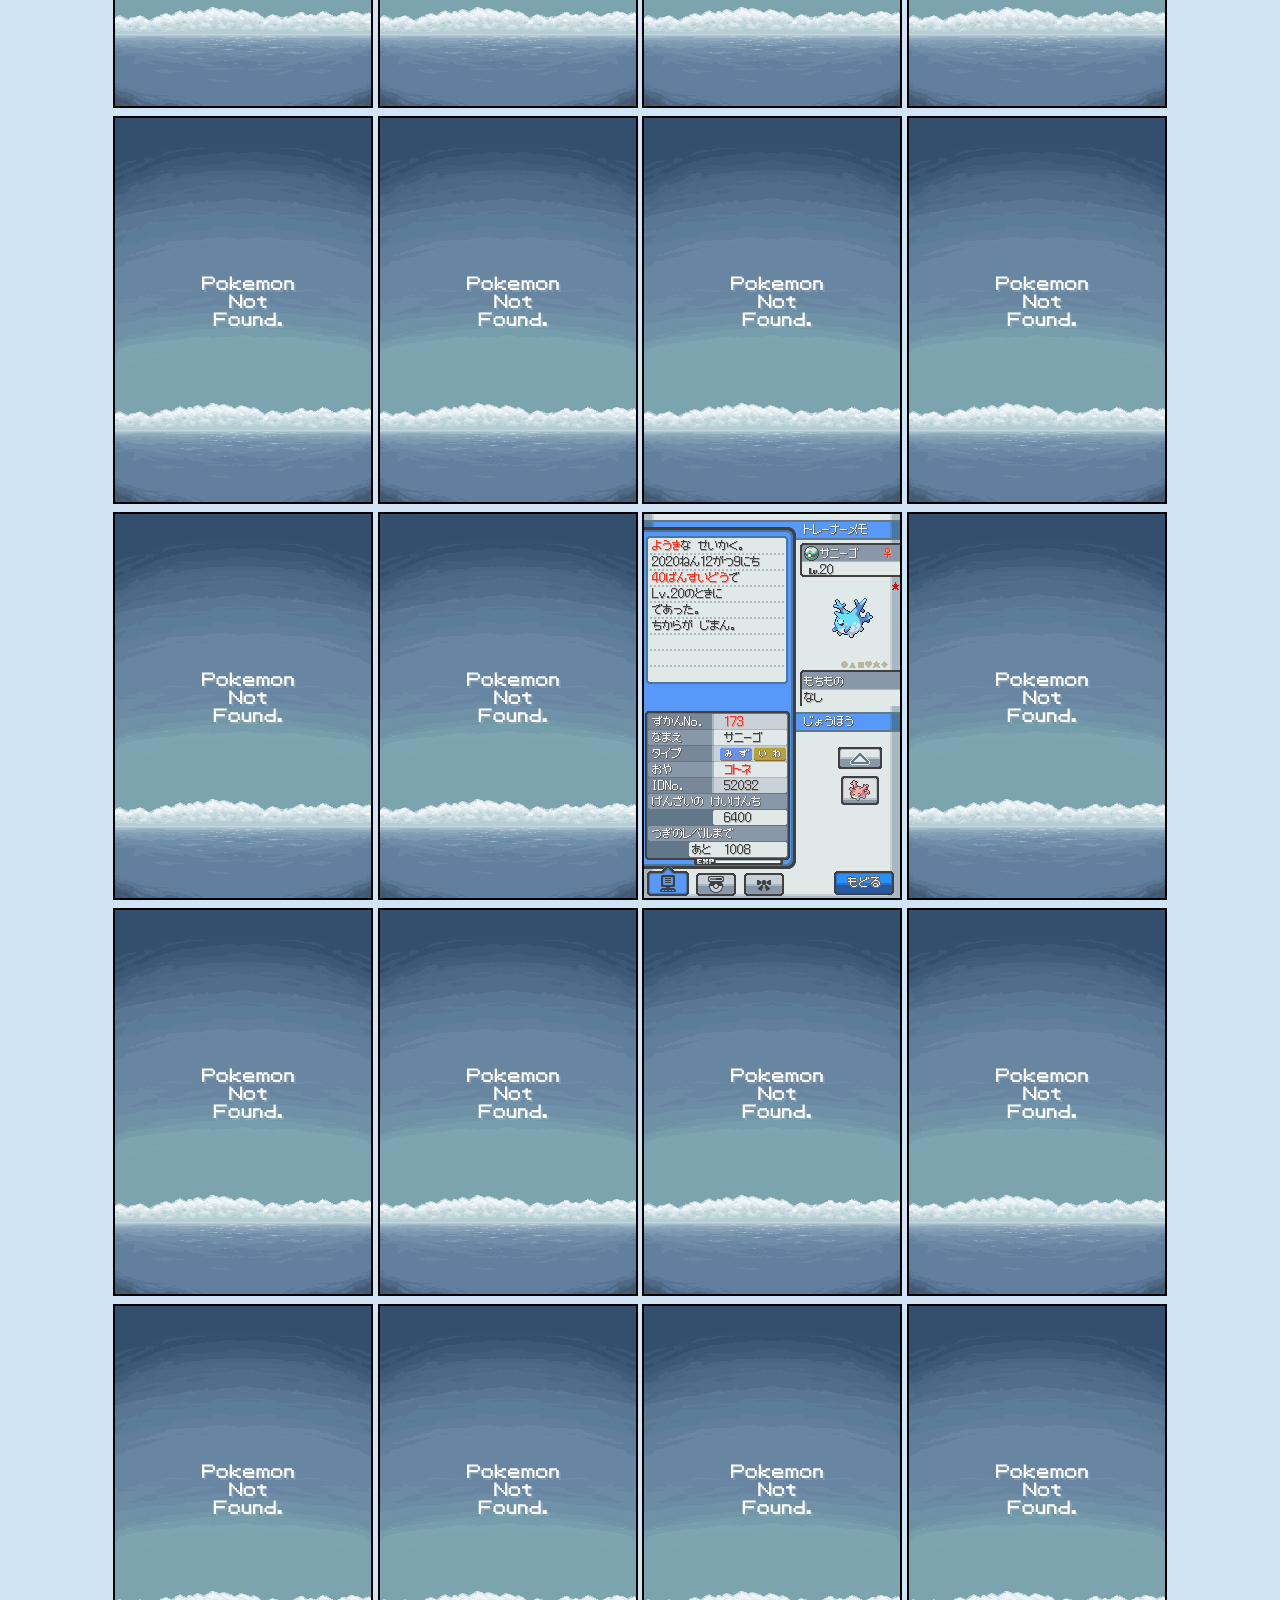
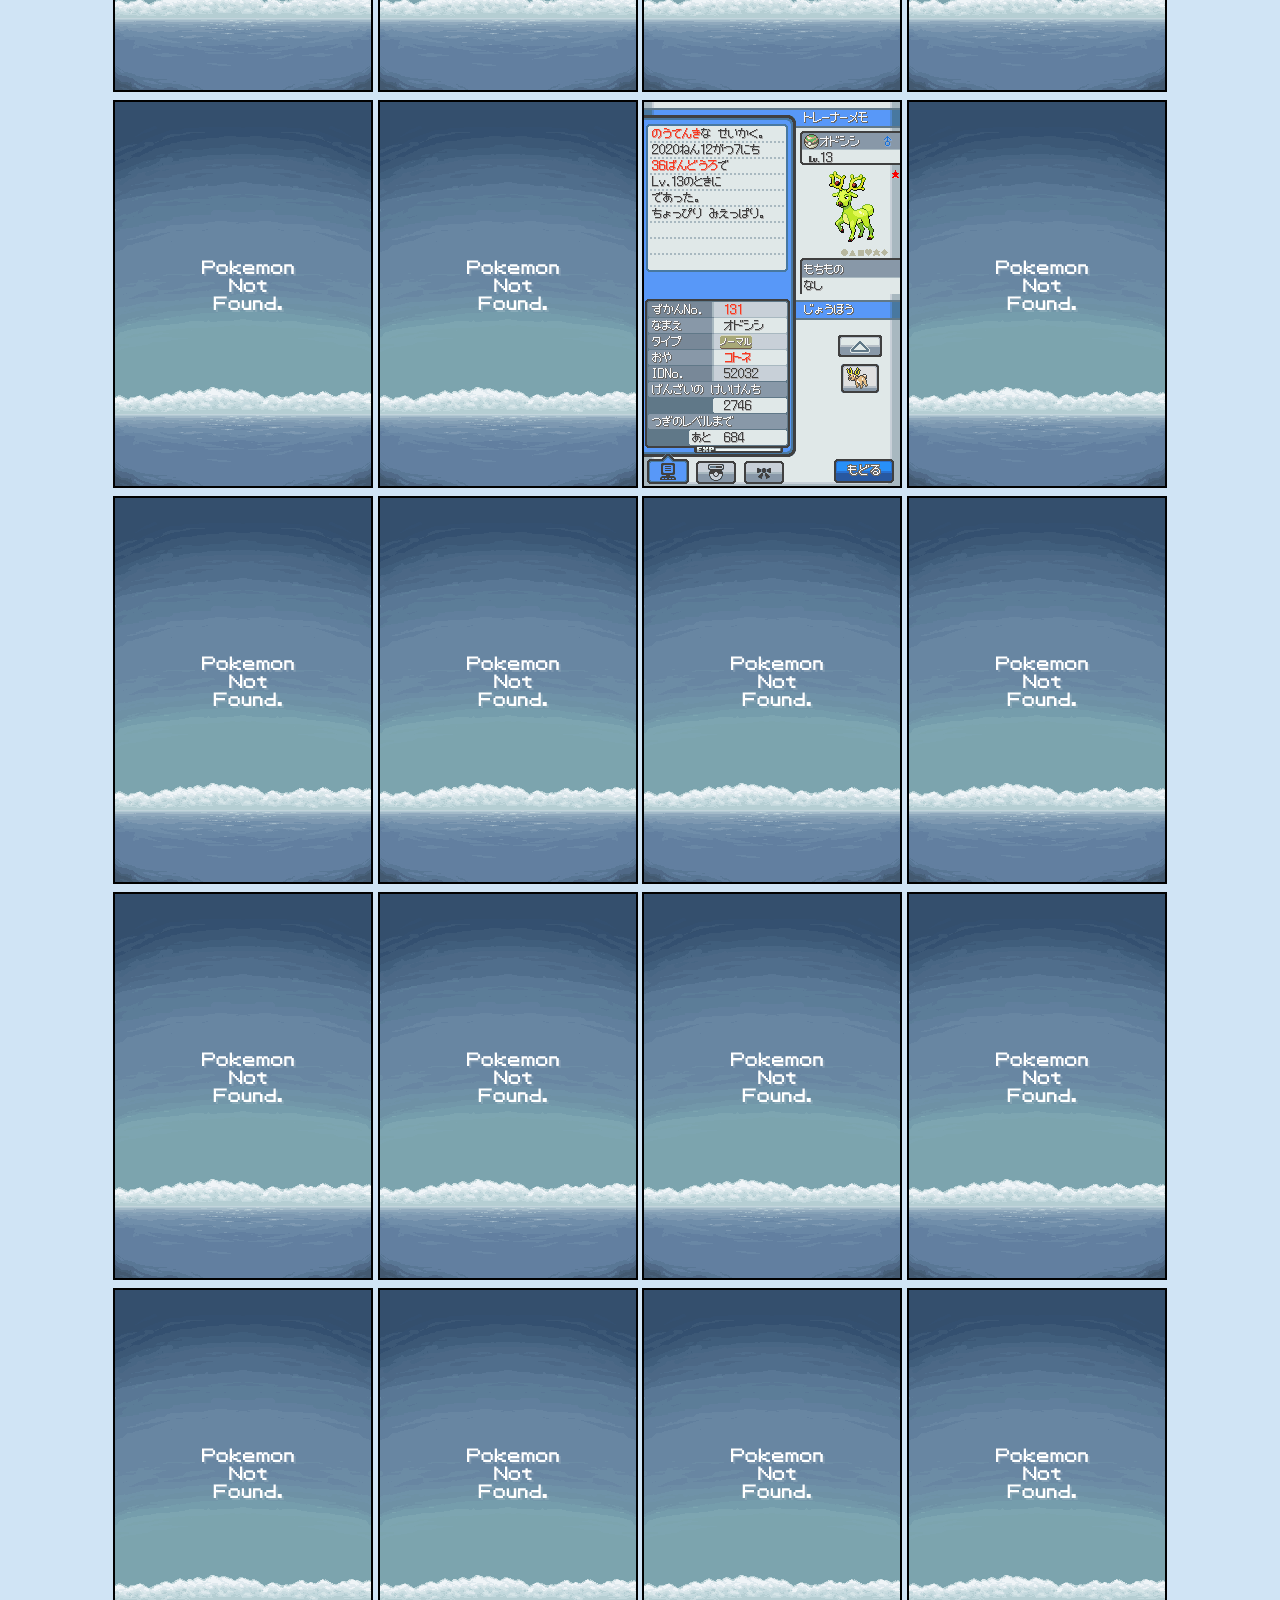
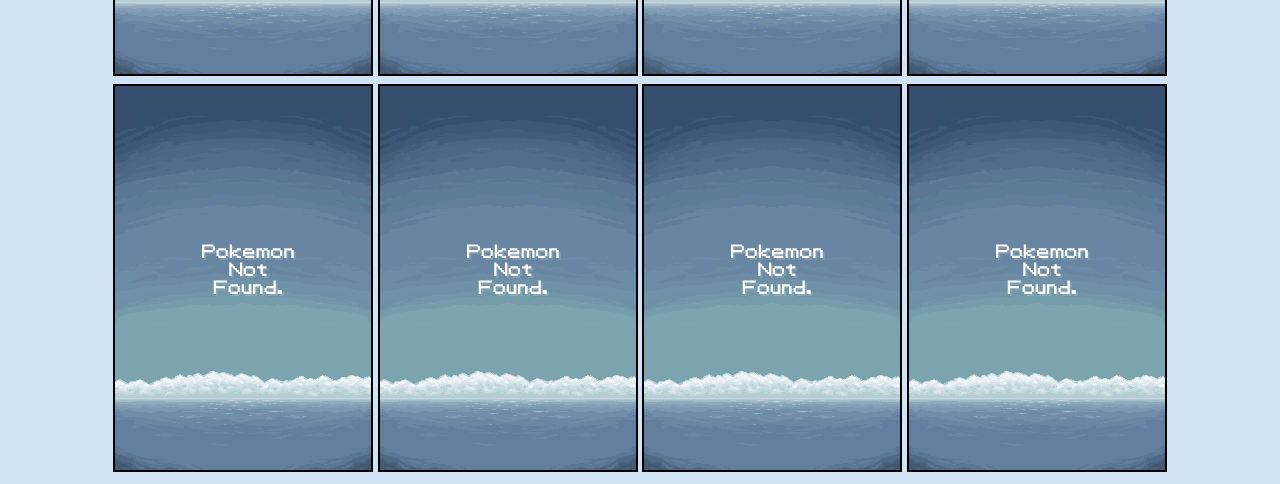
<file: gen4-2g.html>
<!DOCTYPE html>
<html lang="en">
  <head>
    <meta charset="utf-8">
    <title>色違いのポケモン図鑑</title>
    <meta name="4GLSHD" content="4G Shiny Living Dex">
    <link rel="stylesheet" type="text/css" href="g4a5style.css">
    <script src="https://ajax.googleapis.com/ajax/libs/jquery/1.7.1/jquery.min.js"></script>
  </head>
  <body>
  <h1>第四世代 Shiny Living Dex</h1>
  <p text-align: 10px;>Games used : ダイヤモンド・パール・プラチナ、 ハートゴールド・ソウルシルバー</p>
  <h2 align="center"><a href="index.html">1 - 151</a> | 152 - 251 | <a href="gen4-3g.html">252 - 386</a> | <a href="gen4-4g.html">387 - 493</a></h2>
  <div class="container">
<div class="square"><img src="4G/152.png"/></div>
<div class="square"><img src="4G/153.png"/></div>
<div class="square"><img src="4G/154.png"/></div>
<div class="square"><img src="4G/155.png"/></div>
<div class="square"><img src="4G/156.png"/></div>
<div class="square"><img src="4G/157.png"/></div>
<div class="square"><img src="4G/158.png"/></div>
<div class="square"><img src="4G/159.png"/></div>
<div class="square"><img src="4G/160.png"/></div>
<div class="square"><img src="4G/161.png"/></div>
<div class="square"><img src="4G/162.png"/></div>
<div class="square"><img src="4G/163.png"/></div>
<div class="square"><img src="4G/164.png"/></div>
<div class="square"><img src="4G/165.png"/></div>
<div class="square"><img src="4G/166.png"/></div>
<div class="square"><img src="4G/167.png"/></div>
<div class="square"><img src="4G/168.png"/></div>
<div class="square"><img src="4G/169.png"/></div>
<div class="square"><img src="4G/170.png"/></div>
<div class="square"><img src="4G/171.png"/></div>
<div class="square"><img src="4G/172.png"/></div>
<div class="square"><img src="4G/173.png"/></div>
<div class="square"><img src="4G/174.png"/></div>
<div class="square"><img src="4G/175.png"/></div>
<div class="square"><img src="4G/176.png"/></div>
<div class="square"><img src="4G/177.png"/></div>
<div class="square"><img src="4G/178.png"/></div>
<div class="square"><img src="4G/179.png"/></div>
<div class="square"><img src="4G/180.png"/></div>
<div class="square"><img src="4G/181.png"/></div>
<div class="square"><img src="4G/182.png"/></div>
<div class="square"><img src="4G/183.png"/></div>
<div class="square"><img src="4G/184.png"/></div>
<div class="square"><img src="4G/185.png"/></div>
<div class="square"><img src="4G/186.png"/></div>
<div class="square"><img src="4G/187.png"/></div>
<div class="square"><img src="4G/188.png"/></div>
<div class="square"><img src="4G/189.png"/></div>
<div class="square"><img src="4G/190.png"/></div>
<div class="square"><img src="4G/191.png"/></div>
<div class="square"><img src="4G/192.png"/></div>
<div class="square"><img src="4G/193.png"/></div>
<div class="square"><img src="4G/194.png"/></div>
<div class="square"><img src="4G/195.png"/></div>
<div class="square"><img src="4G/196.png"/></div>
<div class="square"><img src="4G/197.png"/></div>
<div class="square"><img src="4G/198.png"/></div>
<div class="square"><img src="4G/199.png"/></div>
<div class="square"><img src="4G/200.png"/></div>
<div class="square"><img src="4G/201.png"/></div>
<div class="square"><img src="4G/202.png"/></div>
<div class="square"><img src="4G/203.png"/></div>
<div class="square"><img src="4G/204.png"/></div>
<div class="square"><img src="4G/205.png"/></div>
<div class="square"><img src="4G/206.png"/></div>
<div class="square"><img src="4G/207.png"/></div>
<div class="square"><img src="4G/208.png"/></div>
<div class="square"><img src="4G/209.png"/></div>
<div class="square"><img src="4G/210.png"/></div>
<div class="square"><img src="4G/211.png"/></div>
<div class="square"><img src="4G/212.png"/></div>
<div class="square"><img src="4G/213.png"/></div>
<div class="square"><img src="4G/214.png"/></div>
<div class="square"><img src="4G/215.png"/></div>
<div class="square"><img src="4G/216.png"/></div>
<div class="square"><img src="4G/217.png"/></div>
<div class="square"><img src="4G/218.png"/></div>
<div class="square"><img src="4G/219.png"/></div>
<div class="square"><img src="4G/220.png"/></div>
<div class="square"><img src="4G/221.png"/></div>
<div class="square"><img src="4G/222.png"/></div>
<div class="square"><img src="4G/223.png"/></div>
<div class="square"><img src="4G/224.png"/></div>
<div class="square"><img src="4G/225.png"/></div>
<div class="square"><img src="4G/226.png"/></div>
<div class="square"><img src="4G/227.png"/></div>
<div class="square"><img src="4G/228.png"/></div>
<div class="square"><img src="4G/229.png"/></div>
<div class="square"><img src="4G/230.png"/></div>
<div class="square"><img src="4G/231.png"/></div>
<div class="square"><img src="4G/232.png"/></div>
<div class="square"><img src="4G/233.png"/></div>
<div class="square"><img src="4G/234.png"/></div>
<div class="square"><img src="4G/235.png"/></div>
<div class="square"><img src="4G/236.png"/></div>
<div class="square"><img src="4G/237.png"/></div>
<div class="square"><img src="4G/238.png"/></div>
<div class="square"><img src="4G/239.png"/></div>
<div class="square"><img src="4G/240.png"/></div>
<div class="square"><img src="4G/241.png"/></div>
<div class="square"><img src="4G/242.png"/></div>
<div class="square"><img src="4G/243.png"/></div>
<div class="square"><img src="4G/244.png"/></div>
<div class="square"><img src="4G/245.png"/></div>
<div class="square"><img src="4G/246.png"/></div>
<div class="square"><img src="4G/247.png"/></div>
<div class="square"><img src="4G/248.png"/></div>
<div class="square"><img src="4G/249.png"/></div>
<div class="square"><img src="4G/250.png"/></div>
<div class="square"><img src="4G/251.png"/></div>
</div>
  </body>
</html>
</file>
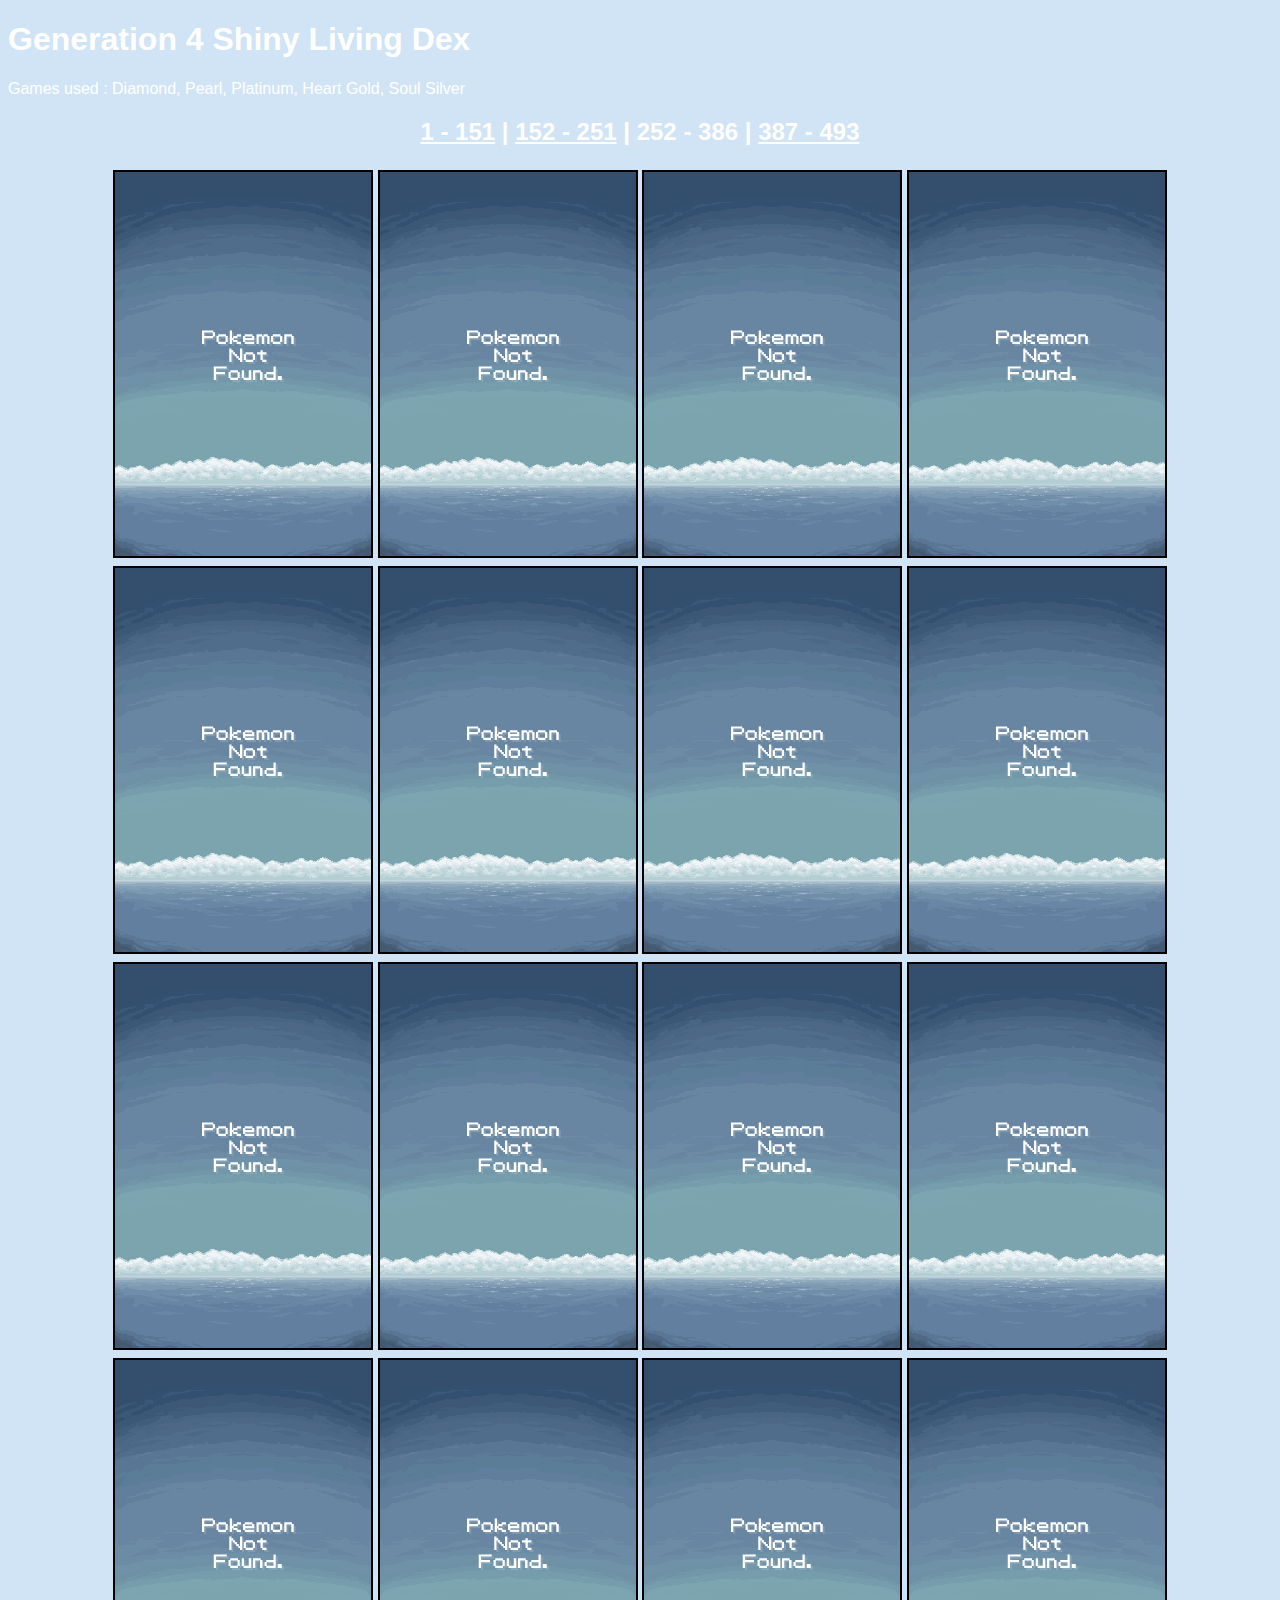
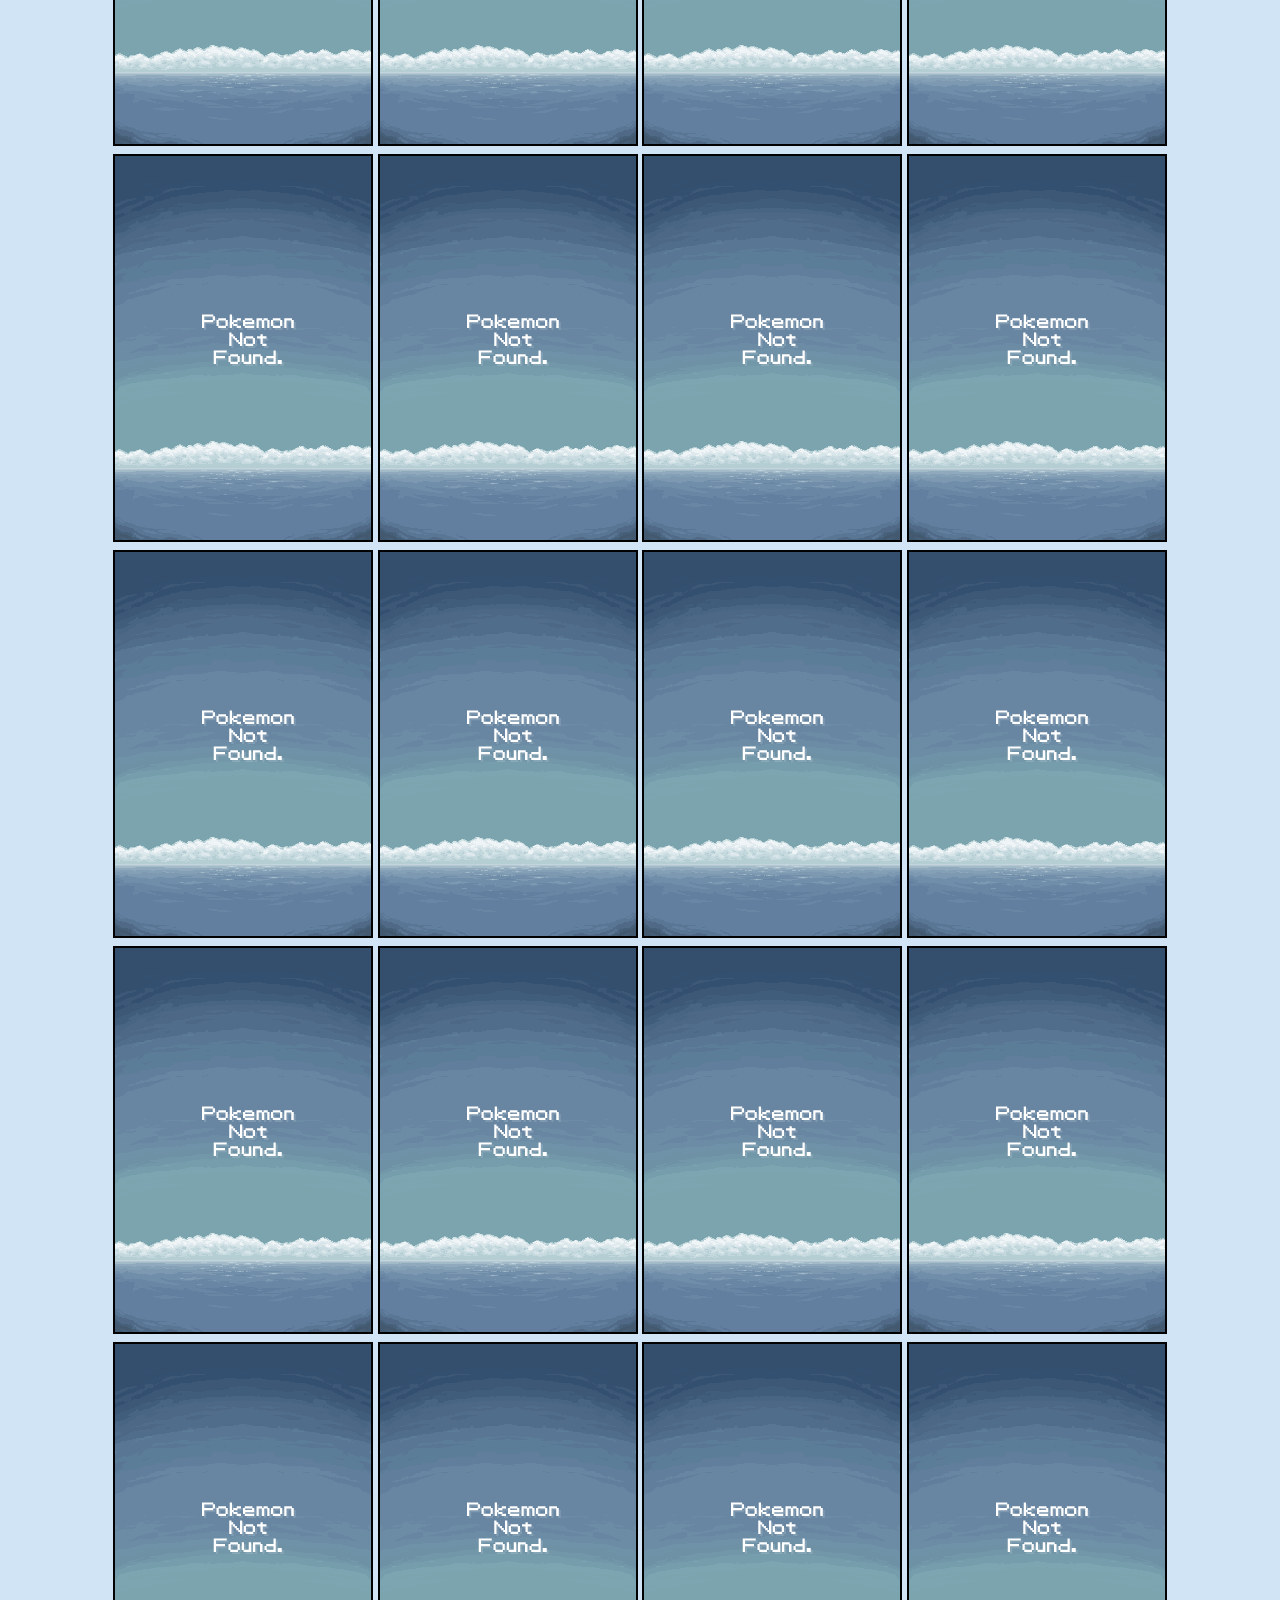
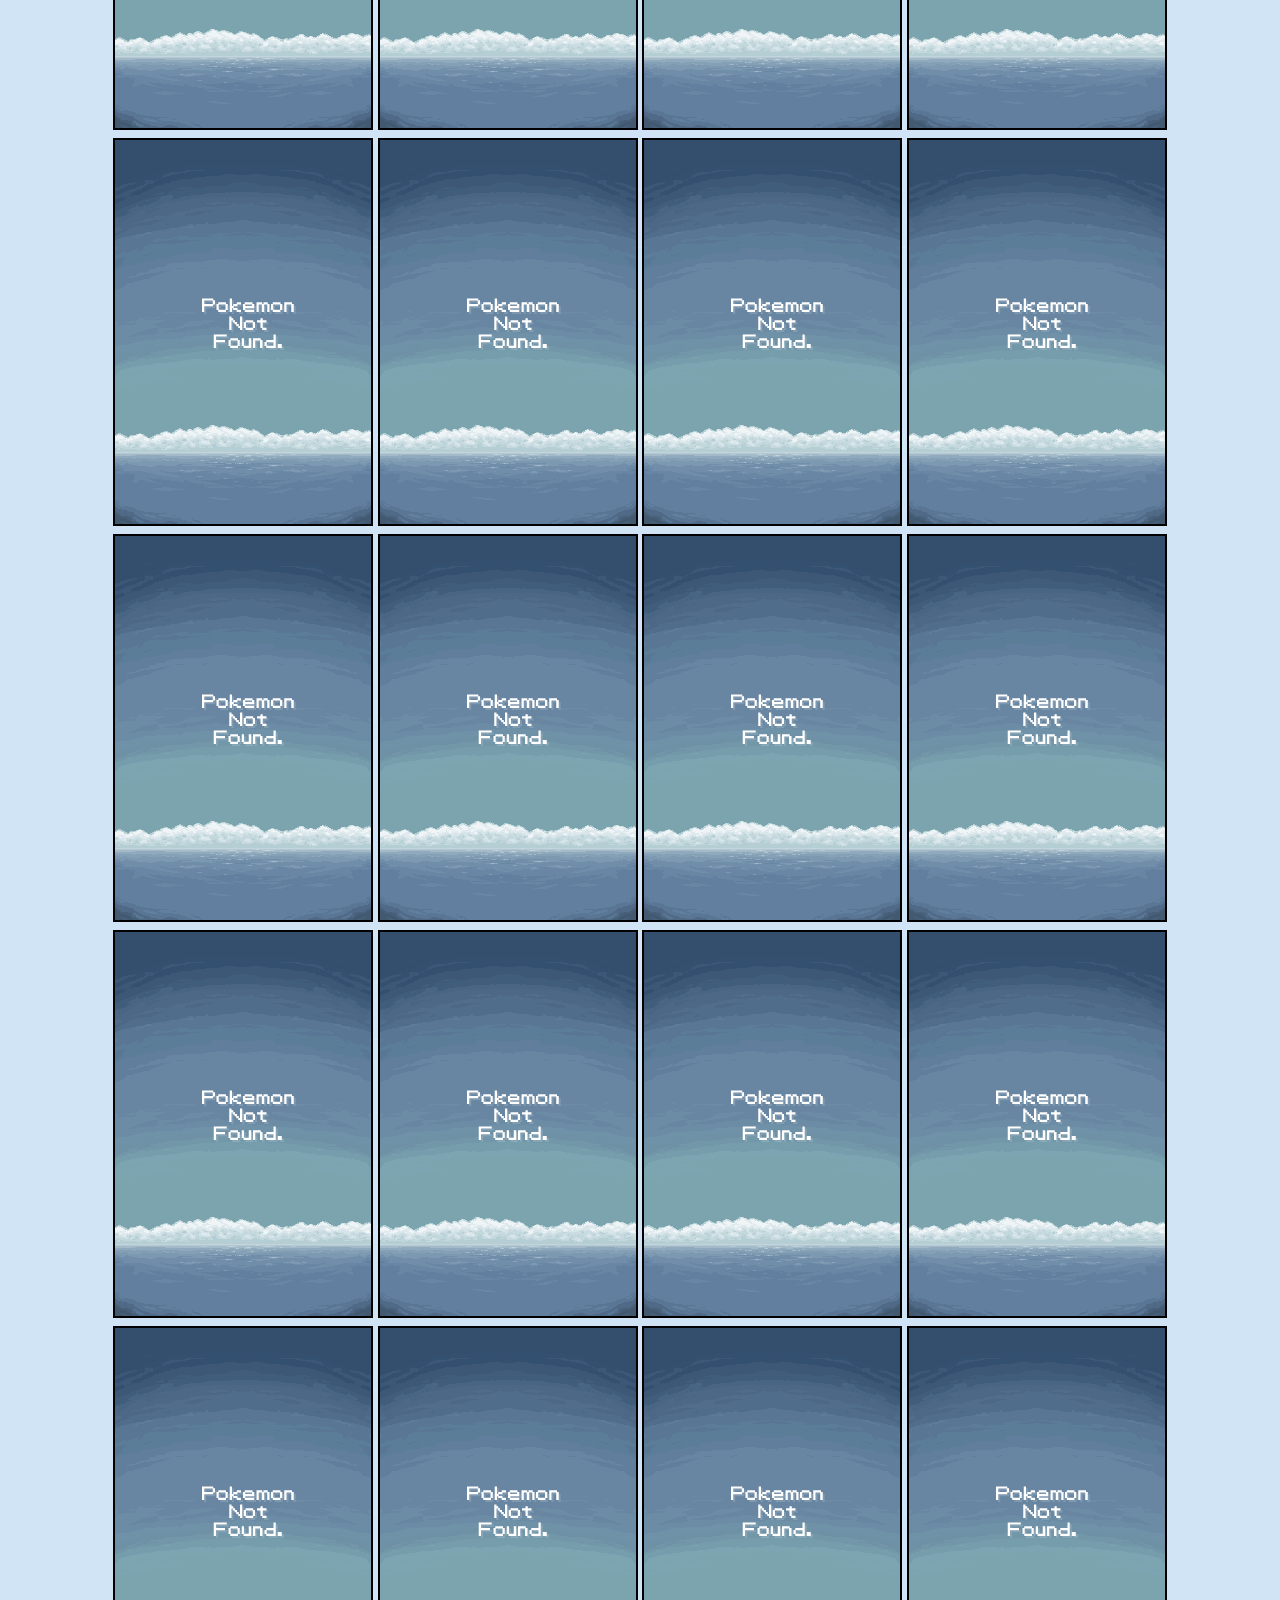
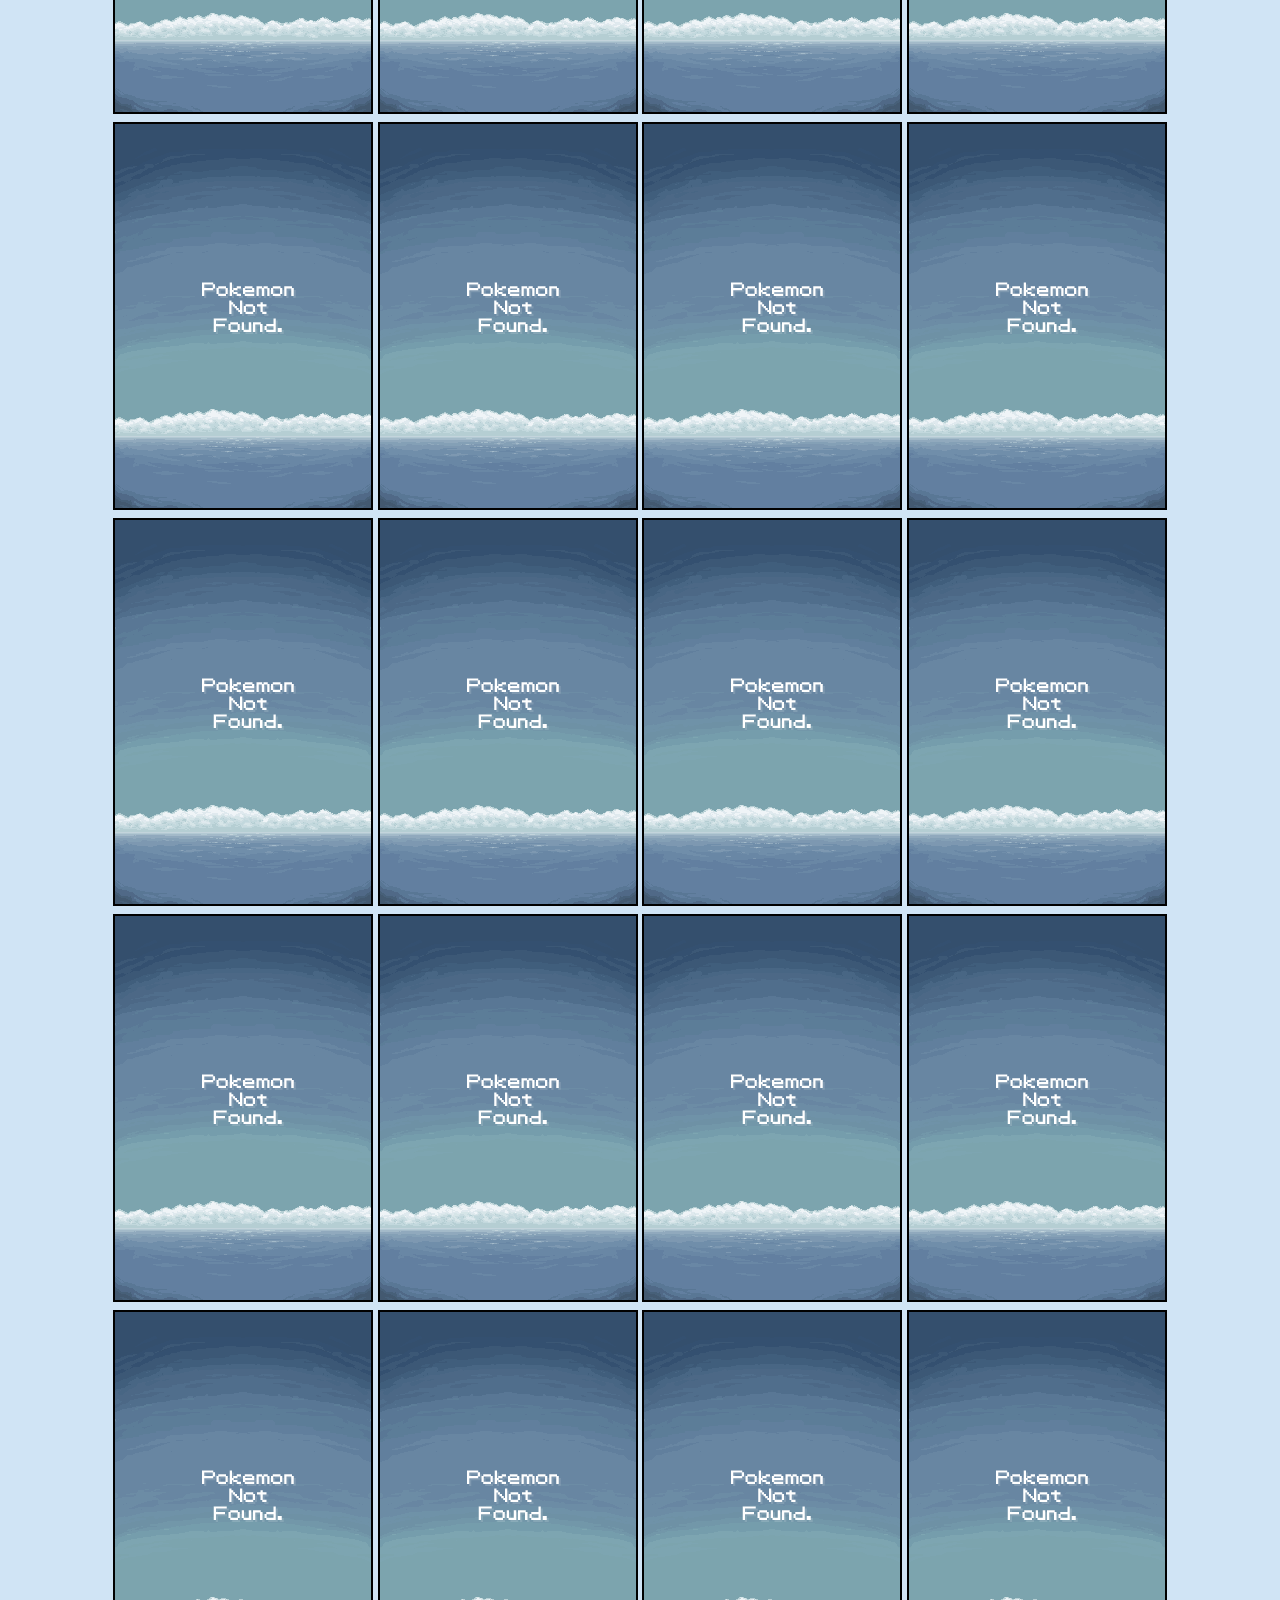
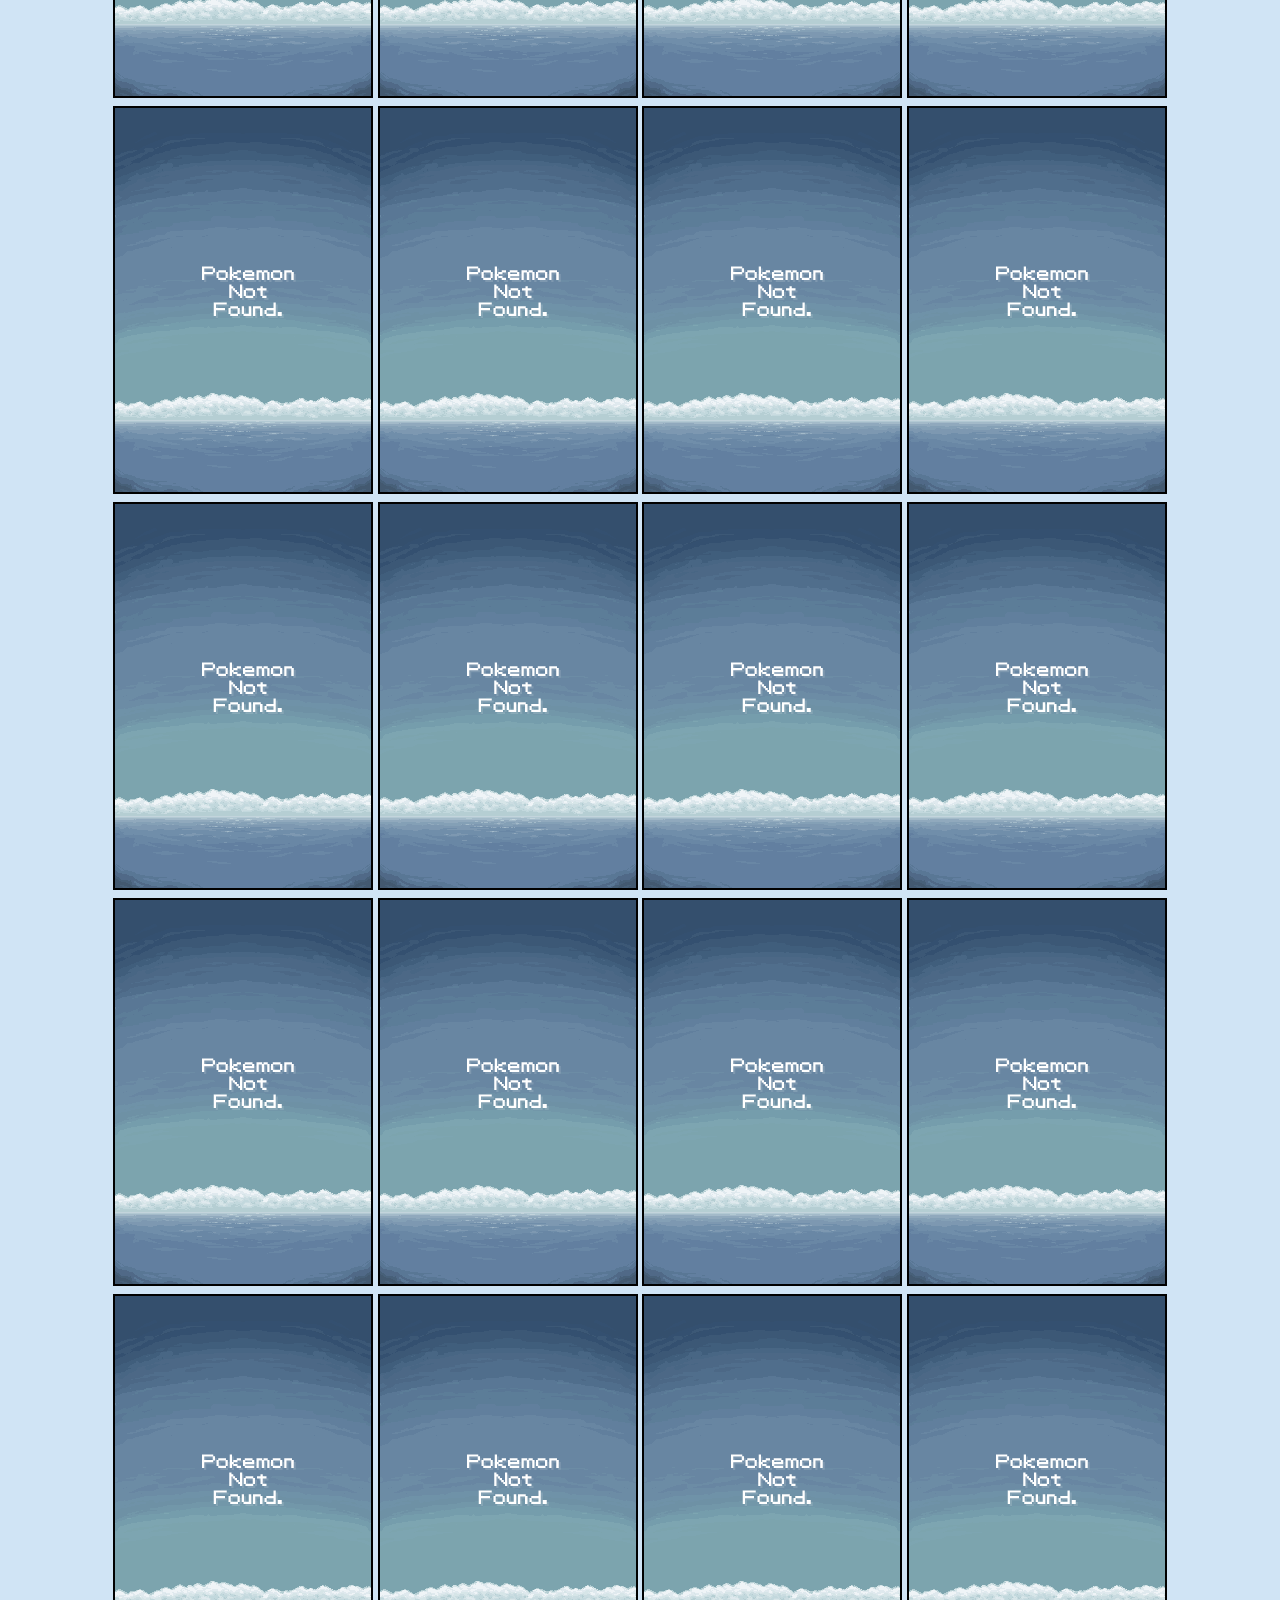
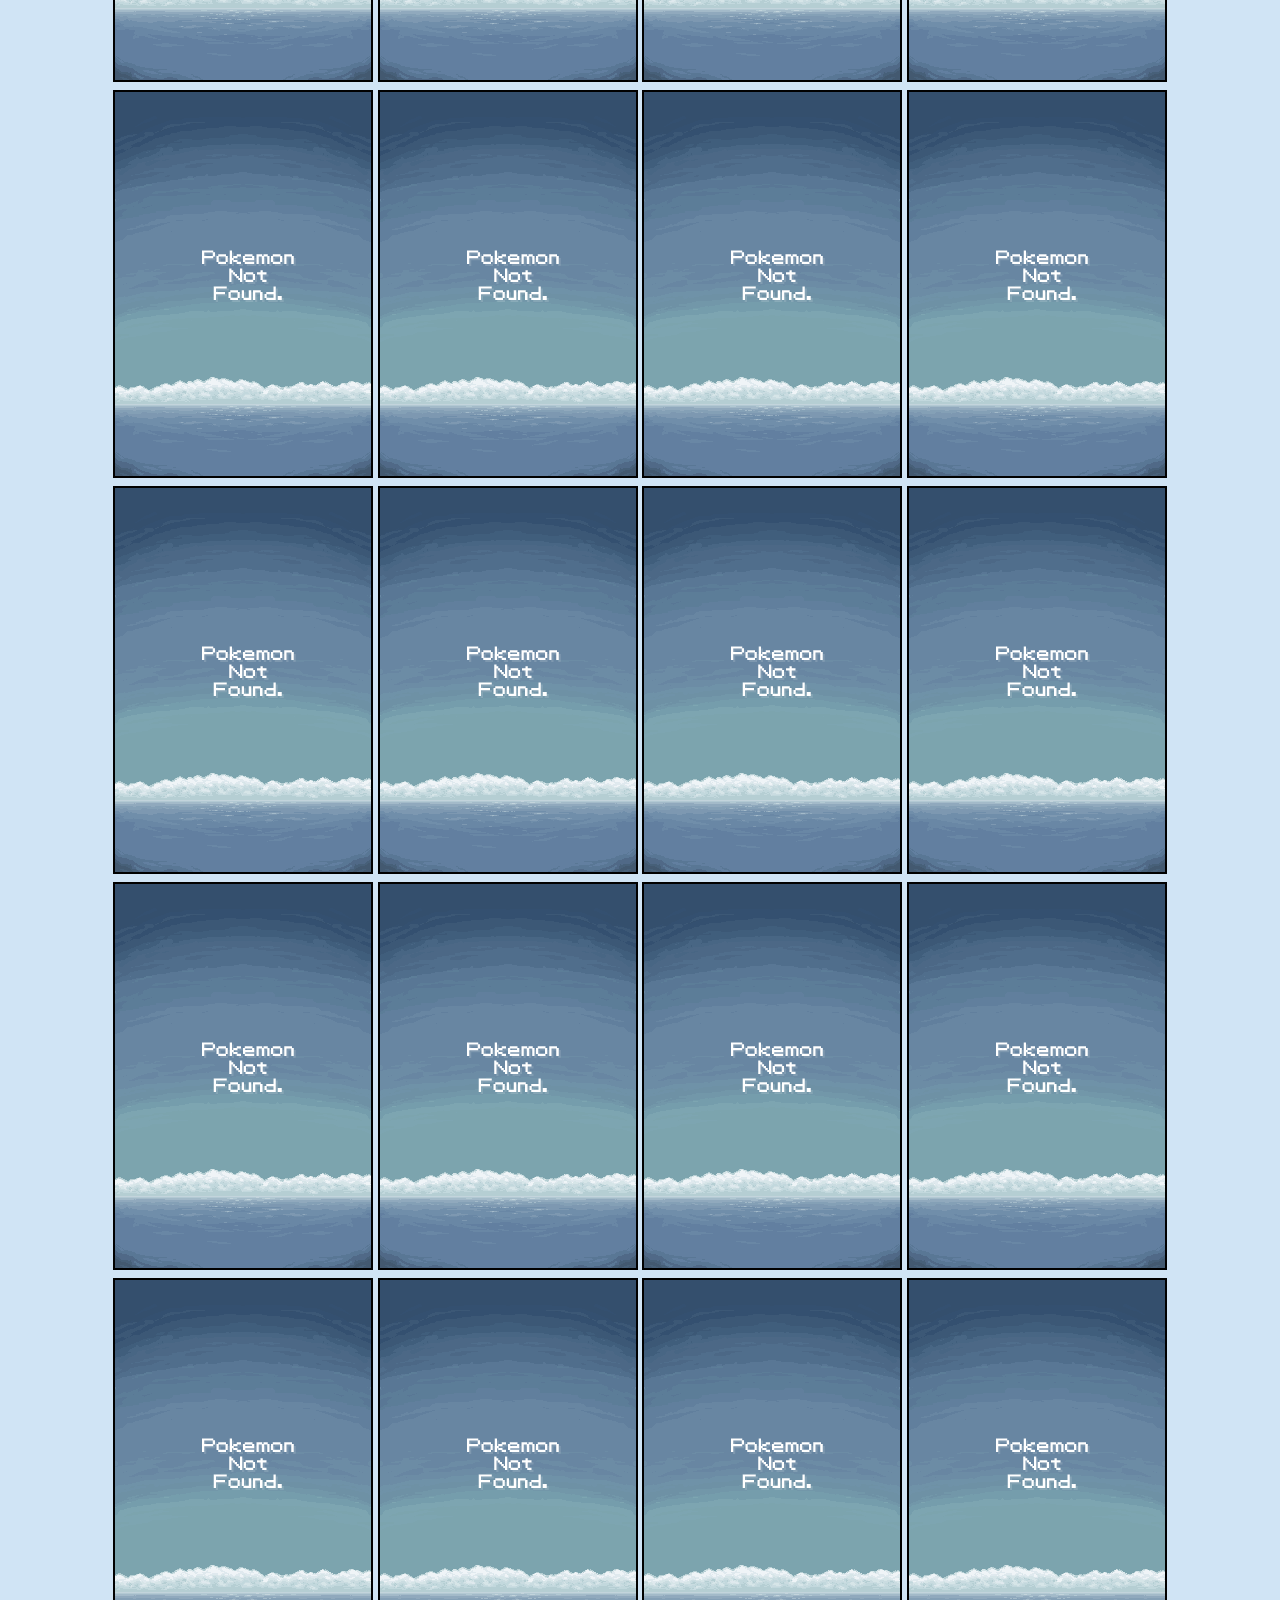
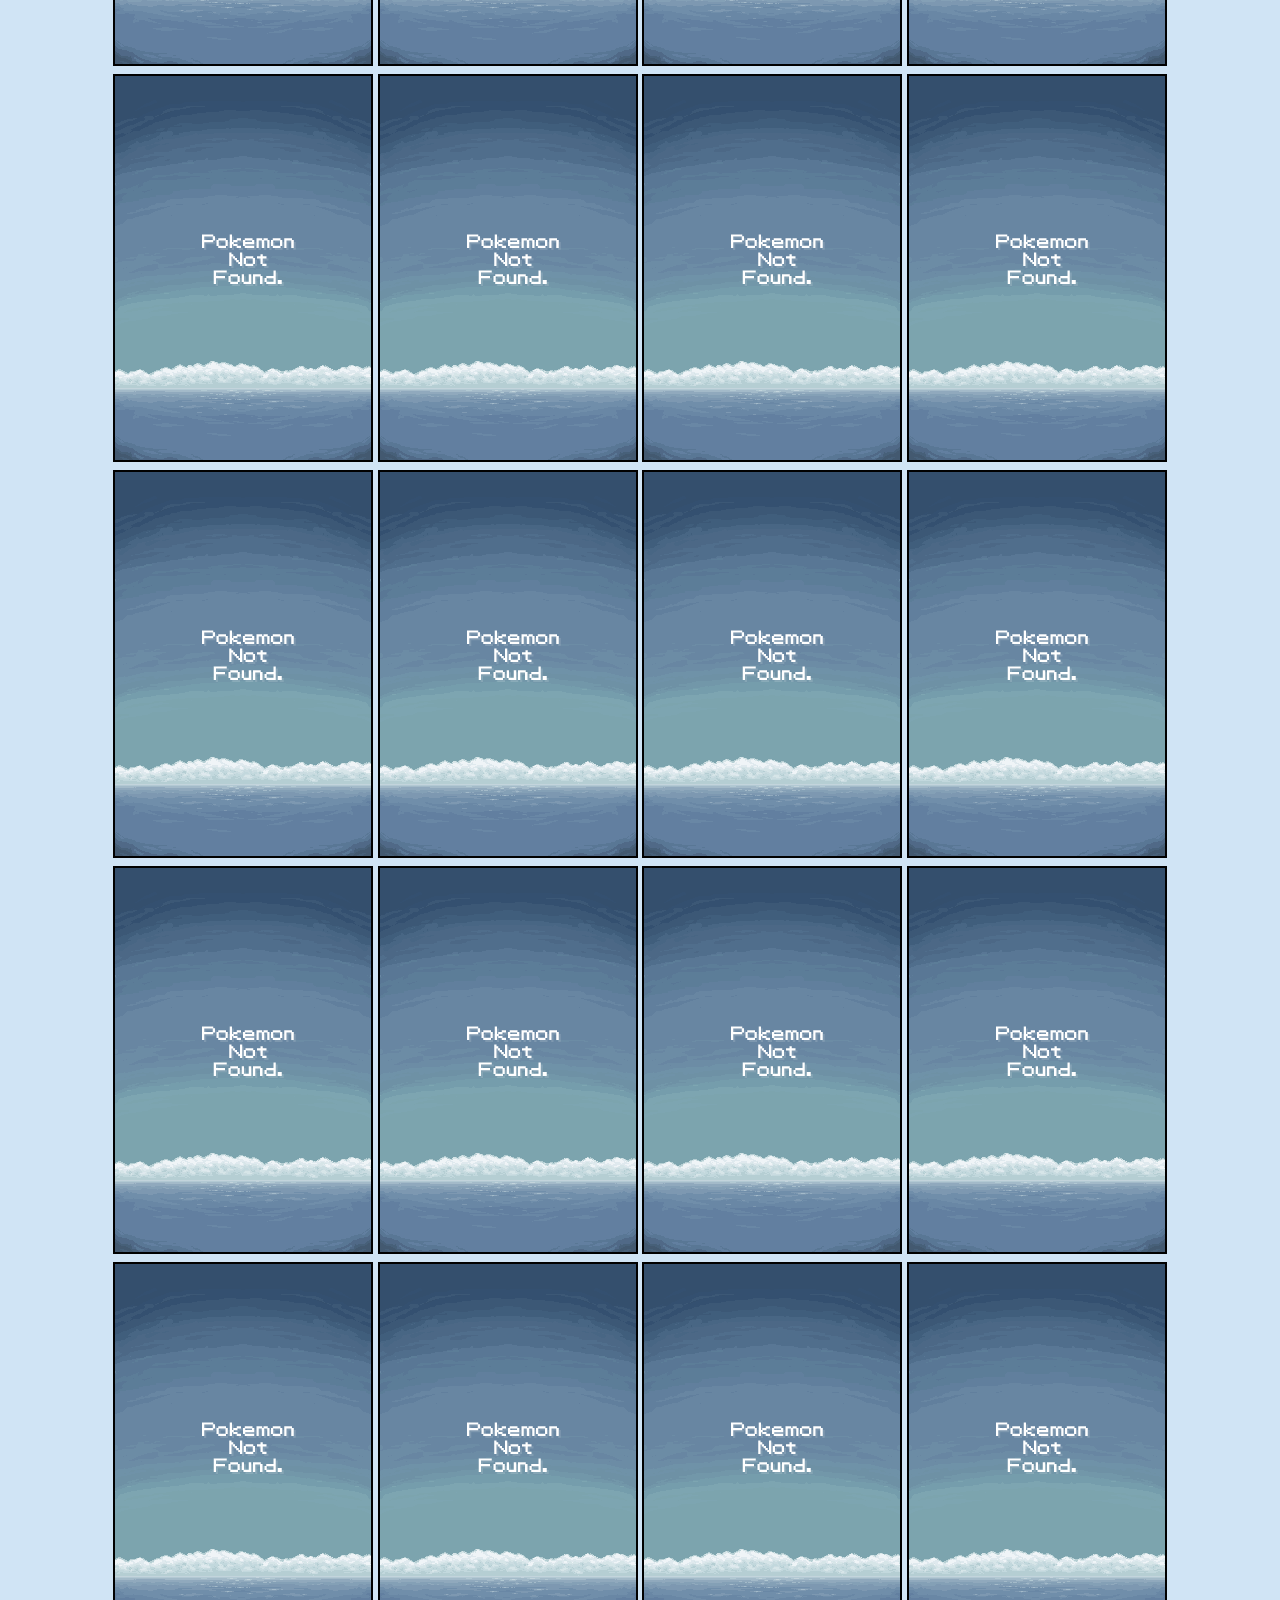
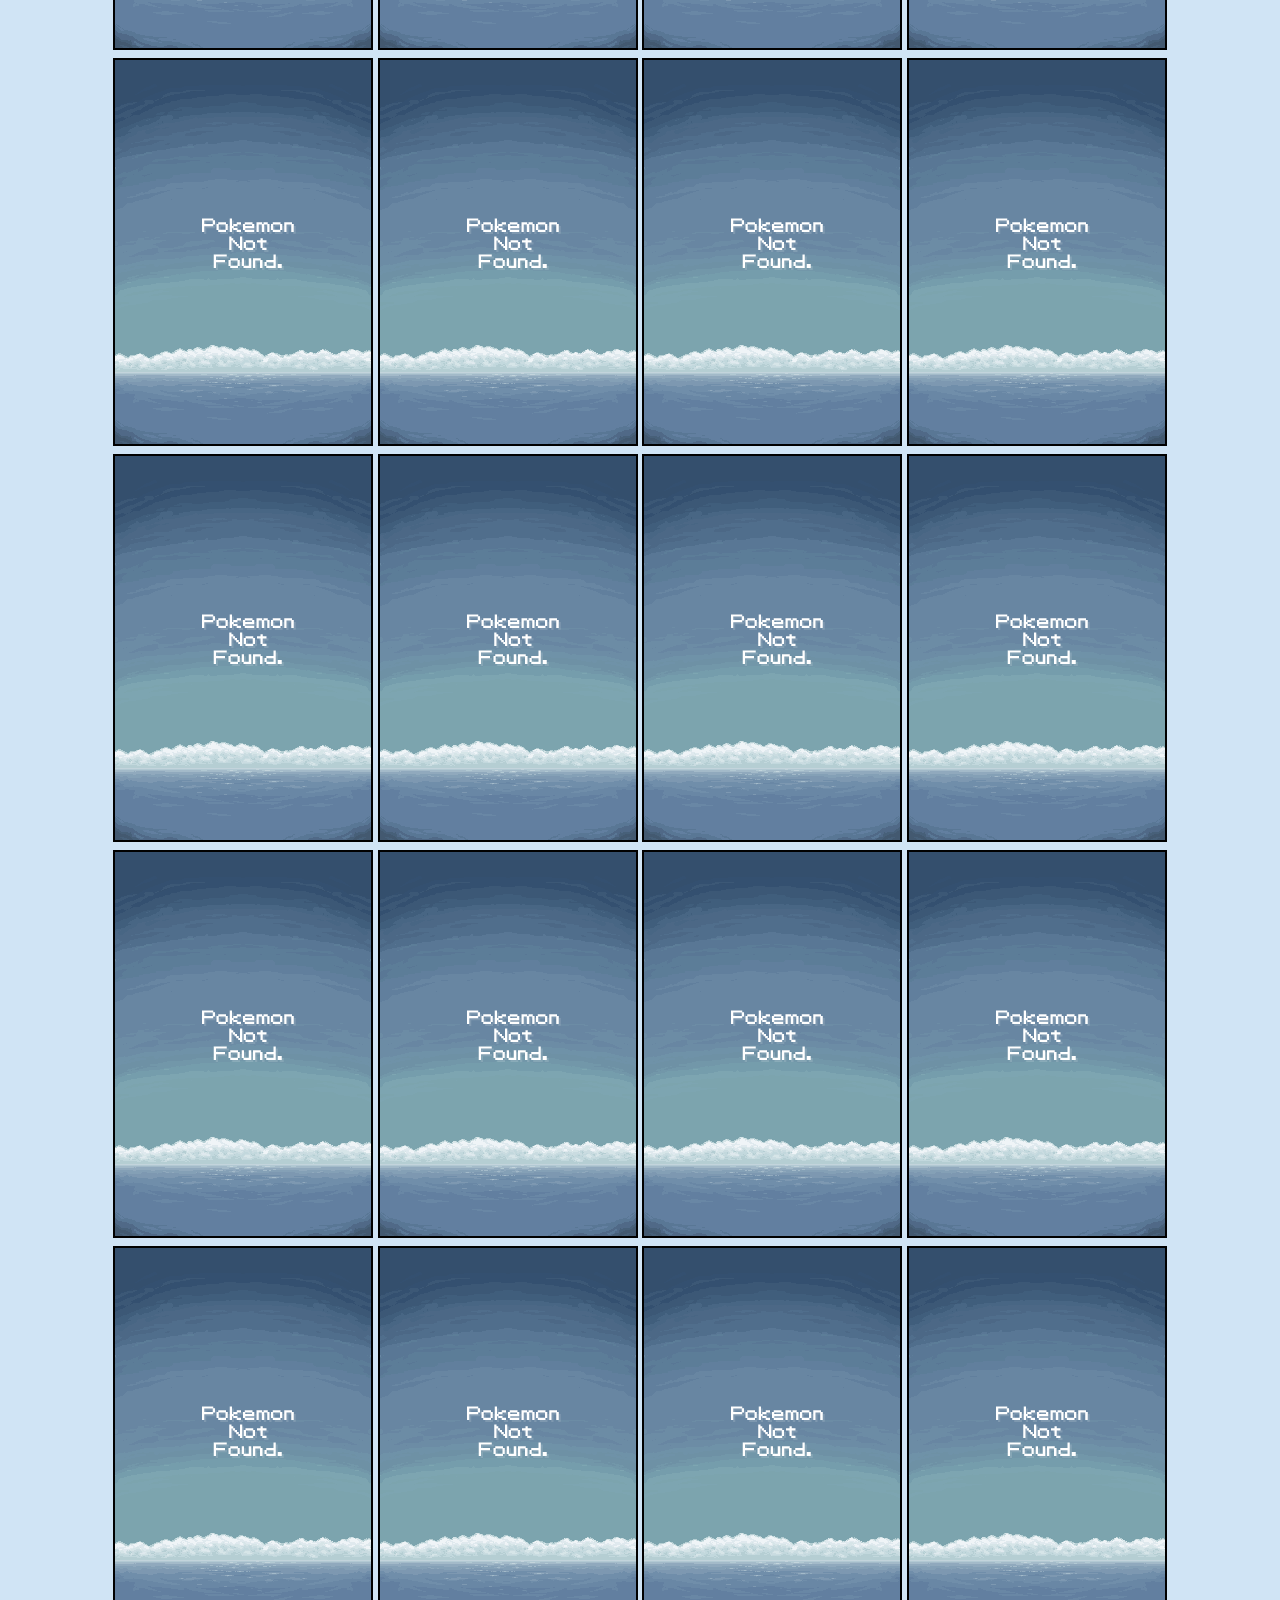
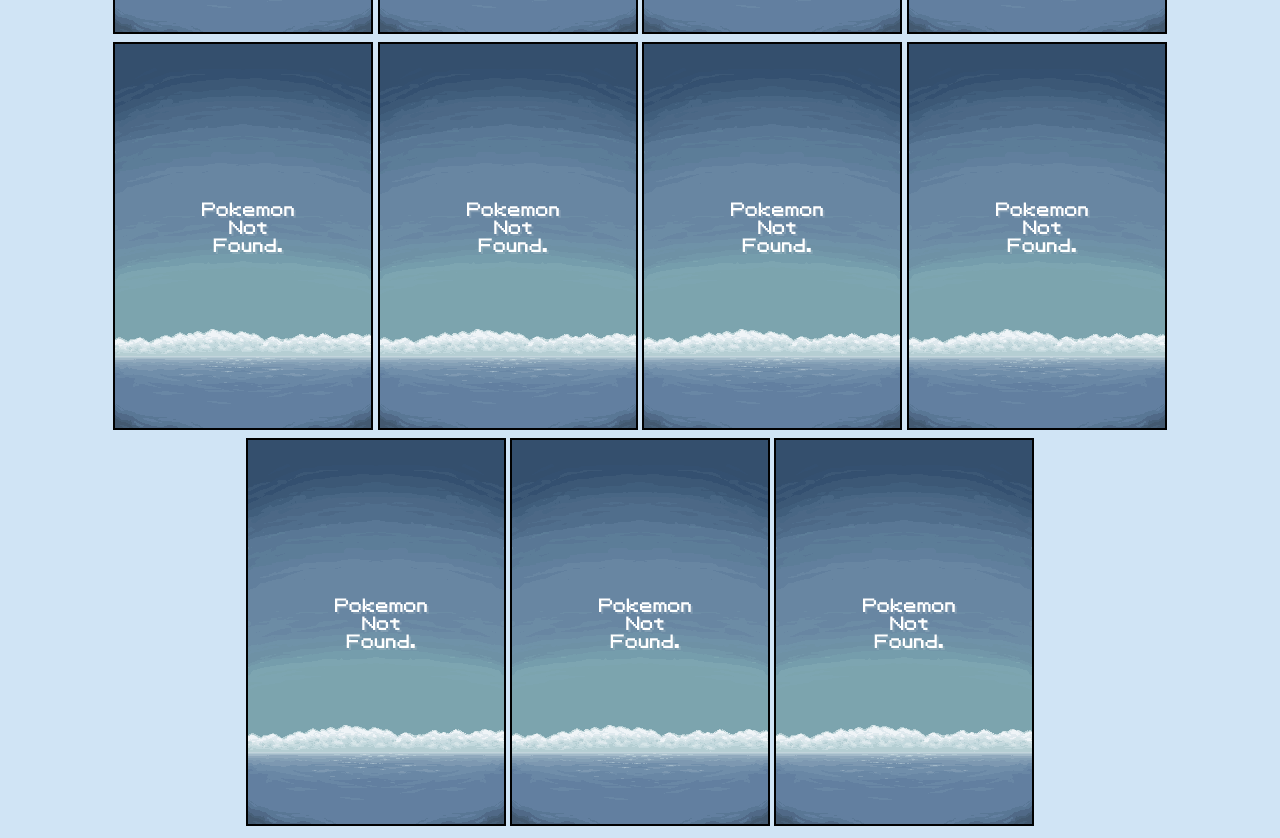
<file: gen4-3g.html>
<!DOCTYPE html>
<html lang="en">
  <head>
    <meta charset="utf-8">
    <title>BBSLD - Gen 4</title>
    <meta name="BBSLD" content="BB Shiny Living Dex">
    <link rel="stylesheet" type="text/css" href="g4a5style.css">
    <script src="https://ajax.googleapis.com/ajax/libs/jquery/1.7.1/jquery.min.js"></script>
  </head>
  <body>
  <h1>Generation 4 Shiny Living Dex</h1>
  <p text-align: 10px;>Games used : Diamond, Pearl, Platinum, Heart Gold, Soul Silver</p>
  <h2 align="center"><a href="index.html">1 - 151</a> | <a href="gen4-2g.html">152 - 251</a> | 252 - 386 | <a href="gen4-4g.html">387 - 493</a></h2>
  <div class="container">
<div class="square"><img src="4G/252.png"/></div>
<div class="square"><img src="4G/253.png"/></div>
<div class="square"><img src="4G/254.png"/></div>
<div class="square"><img src="4G/255.png"/></div>
<div class="square"><img src="4G/256.png"/></div>
<div class="square"><img src="4G/257.png"/></div>
<div class="square"><img src="4G/258.png"/></div>
<div class="square"><img src="4G/259.png"/></div>
<div class="square"><img src="4G/260.png"/></div>
<div class="square"><img src="4G/261.png"/></div>
<div class="square"><img src="4G/262.png"/></div>
<div class="square"><img src="4G/263.png"/></div>
<div class="square"><img src="4G/264.png"/></div>
<div class="square"><img src="4G/265.png"/></div>
<div class="square"><img src="4G/266.png"/></div>
<div class="square"><img src="4G/267.png"/></div>
<div class="square"><img src="4G/268.png"/></div>
<div class="square"><img src="4G/269.png"/></div>
<div class="square"><img src="4G/270.png"/></div>
<div class="square"><img src="4G/271.png"/></div>
<div class="square"><img src="4G/272.png"/></div>
<div class="square"><img src="4G/273.png"/></div>
<div class="square"><img src="4G/274.png"/></div>
<div class="square"><img src="4G/275.png"/></div>
<div class="square"><img src="4G/276.png"/></div>
<div class="square"><img src="4G/277.png"/></div>
<div class="square"><img src="4G/278.png"/></div>
<div class="square"><img src="4G/279.png"/></div>
<div class="square"><img src="4G/280.png"/></div>
<div class="square"><img src="4G/281.png"/></div>
<div class="square"><img src="4G/282.png"/></div>
<div class="square"><img src="4G/283.png"/></div>
<div class="square"><img src="4G/284.png"/></div>
<div class="square"><img src="4G/285.png"/></div>
<div class="square"><img src="4G/286.png"/></div>
<div class="square"><img src="4G/287.png"/></div>
<div class="square"><img src="4G/288.png"/></div>
<div class="square"><img src="4G/289.png"/></div>
<div class="square"><img src="4G/290.png"/></div>
<div class="square"><img src="4G/291.png"/></div>
<div class="square"><img src="4G/292.png"/></div>
<div class="square"><img src="4G/293.png"/></div>
<div class="square"><img src="4G/294.png"/></div>
<div class="square"><img src="4G/295.png"/></div>
<div class="square"><img src="4G/296.png"/></div>
<div class="square"><img src="4G/297.png"/></div>
<div class="square"><img src="4G/298.png"/></div>
<div class="square"><img src="4G/299.png"/></div>
<div class="square"><img src="4G/300.png"/></div>
<div class="square"><img src="4G/301.png"/></div>
<div class="square"><img src="4G/302.png"/></div>
<div class="square"><img src="4G/303.png"/></div>
<div class="square"><img src="4G/304.png"/></div>
<div class="square"><img src="4G/305.png"/></div>
<div class="square"><img src="4G/306.png"/></div>
<div class="square"><img src="4G/307.png"/></div>
<div class="square"><img src="4G/308.png"/></div>
<div class="square"><img src="4G/309.png"/></div>
<div class="square"><img src="4G/310.png"/></div>
<div class="square"><img src="4G/311.png"/></div>
<div class="square"><img src="4G/312.png"/></div>
<div class="square"><img src="4G/313.png"/></div>
<div class="square"><img src="4G/314.png"/></div>
<div class="square"><img src="4G/315.png"/></div>
<div class="square"><img src="4G/316.png"/></div>
<div class="square"><img src="4G/317.png"/></div>
<div class="square"><img src="4G/318.png"/></div>
<div class="square"><img src="4G/319.png"/></div>
<div class="square"><img src="4G/320.png"/></div>
<div class="square"><img src="4G/321.png"/></div>
<div class="square"><img src="4G/322.png"/></div>
<div class="square"><img src="4G/323.png"/></div>
<div class="square"><img src="4G/324.png"/></div>
<div class="square"><img src="4G/325.png"/></div>
<div class="square"><img src="4G/326.png"/></div>
<div class="square"><img src="4G/327.png"/></div>
<div class="square"><img src="4G/328.png"/></div>
<div class="square"><img src="4G/329.png"/></div>
<div class="square"><img src="4G/330.png"/></div>
<div class="square"><img src="4G/331.png"/></div>
<div class="square"><img src="4G/332.png"/></div>
<div class="square"><img src="4G/333.png"/></div>
<div class="square"><img src="4G/334.png"/></div>
<div class="square"><img src="4G/335.png"/></div>
<div class="square"><img src="4G/336.png"/></div>
<div class="square"><img src="4G/337.png"/></div>
<div class="square"><img src="4G/338.png"/></div>
<div class="square"><img src="4G/339.png"/></div>
<div class="square"><img src="4G/340.png"/></div>
<div class="square"><img src="4G/341.png"/></div>
<div class="square"><img src="4G/342.png"/></div>
<div class="square"><img src="4G/343.png"/></div>
<div class="square"><img src="4G/344.png"/></div>
<div class="square"><img src="4G/345.png"/></div>
<div class="square"><img src="4G/346.png"/></div>
<div class="square"><img src="4G/347.png"/></div>
<div class="square"><img src="4G/348.png"/></div>
<div class="square"><img src="4G/349.png"/></div>
<div class="square"><img src="4G/350.png"/></div>
<div class="square"><img src="4G/351.png"/></div>
<div class="square"><img src="4G/352.png"/></div>
<div class="square"><img src="4G/353.png"/></div>
<div class="square"><img src="4G/354.png"/></div>
<div class="square"><img src="4G/355.png"/></div>
<div class="square"><img src="4G/356.png"/></div>
<div class="square"><img src="4G/357.png"/></div>
<div class="square"><img src="4G/358.png"/></div>
<div class="square"><img src="4G/359.png"/></div>
<div class="square"><img src="4G/360.png"/></div>
<div class="square"><img src="4G/361.png"/></div>
<div class="square"><img src="4G/362.png"/></div>
<div class="square"><img src="4G/363.png"/></div>
<div class="square"><img src="4G/364.png"/></div>
<div class="square"><img src="4G/365.png"/></div>
<div class="square"><img src="4G/366.png"/></div>
<div class="square"><img src="4G/367.png"/></div>
<div class="square"><img src="4G/368.png"/></div>
<div class="square"><img src="4G/369.png"/></div>
<div class="square"><img src="4G/370.png"/></div>
<div class="square"><img src="4G/371.png"/></div>
<div class="square"><img src="4G/372.png"/></div>
<div class="square"><img src="4G/373.png"/></div>
<div class="square"><img src="4G/374.png"/></div>
<div class="square"><img src="4G/375.png"/></div>
<div class="square"><img src="4G/376.png"/></div>
<div class="square"><img src="4G/377.png"/></div>
<div class="square"><img src="4G/378.png"/></div>
<div class="square"><img src="4G/379.png"/></div>
<div class="square"><img src="4G/380.png"/></div>
<div class="square"><img src="4G/381.png"/></div>
<div class="square"><img src="4G/382.png"/></div>
<div class="square"><img src="4G/383.png"/></div>
<div class="square"><img src="4G/384.png"/></div>
<div class="square"><img src="4G/385.png"/></div>
<div class="square"><img src="4G/386.png"/></div>
</div>
  </body>
</html>
</file>
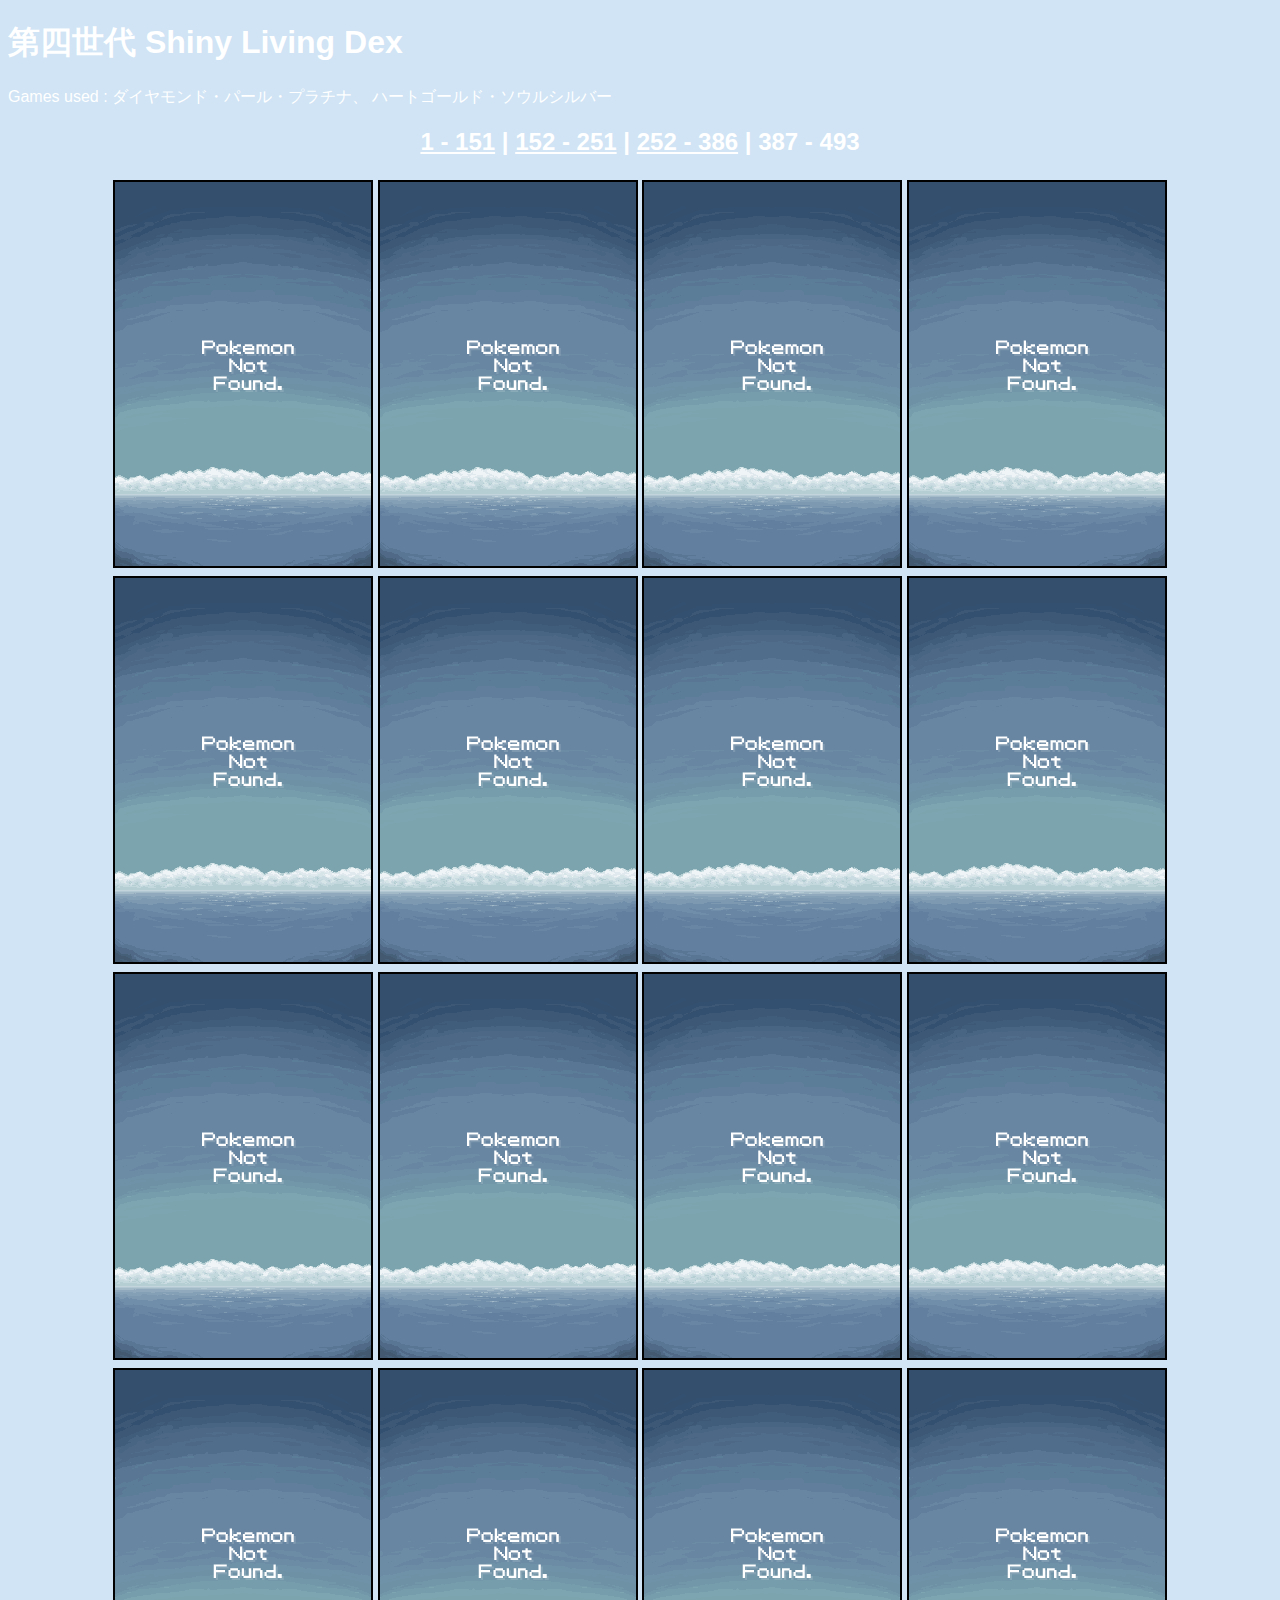
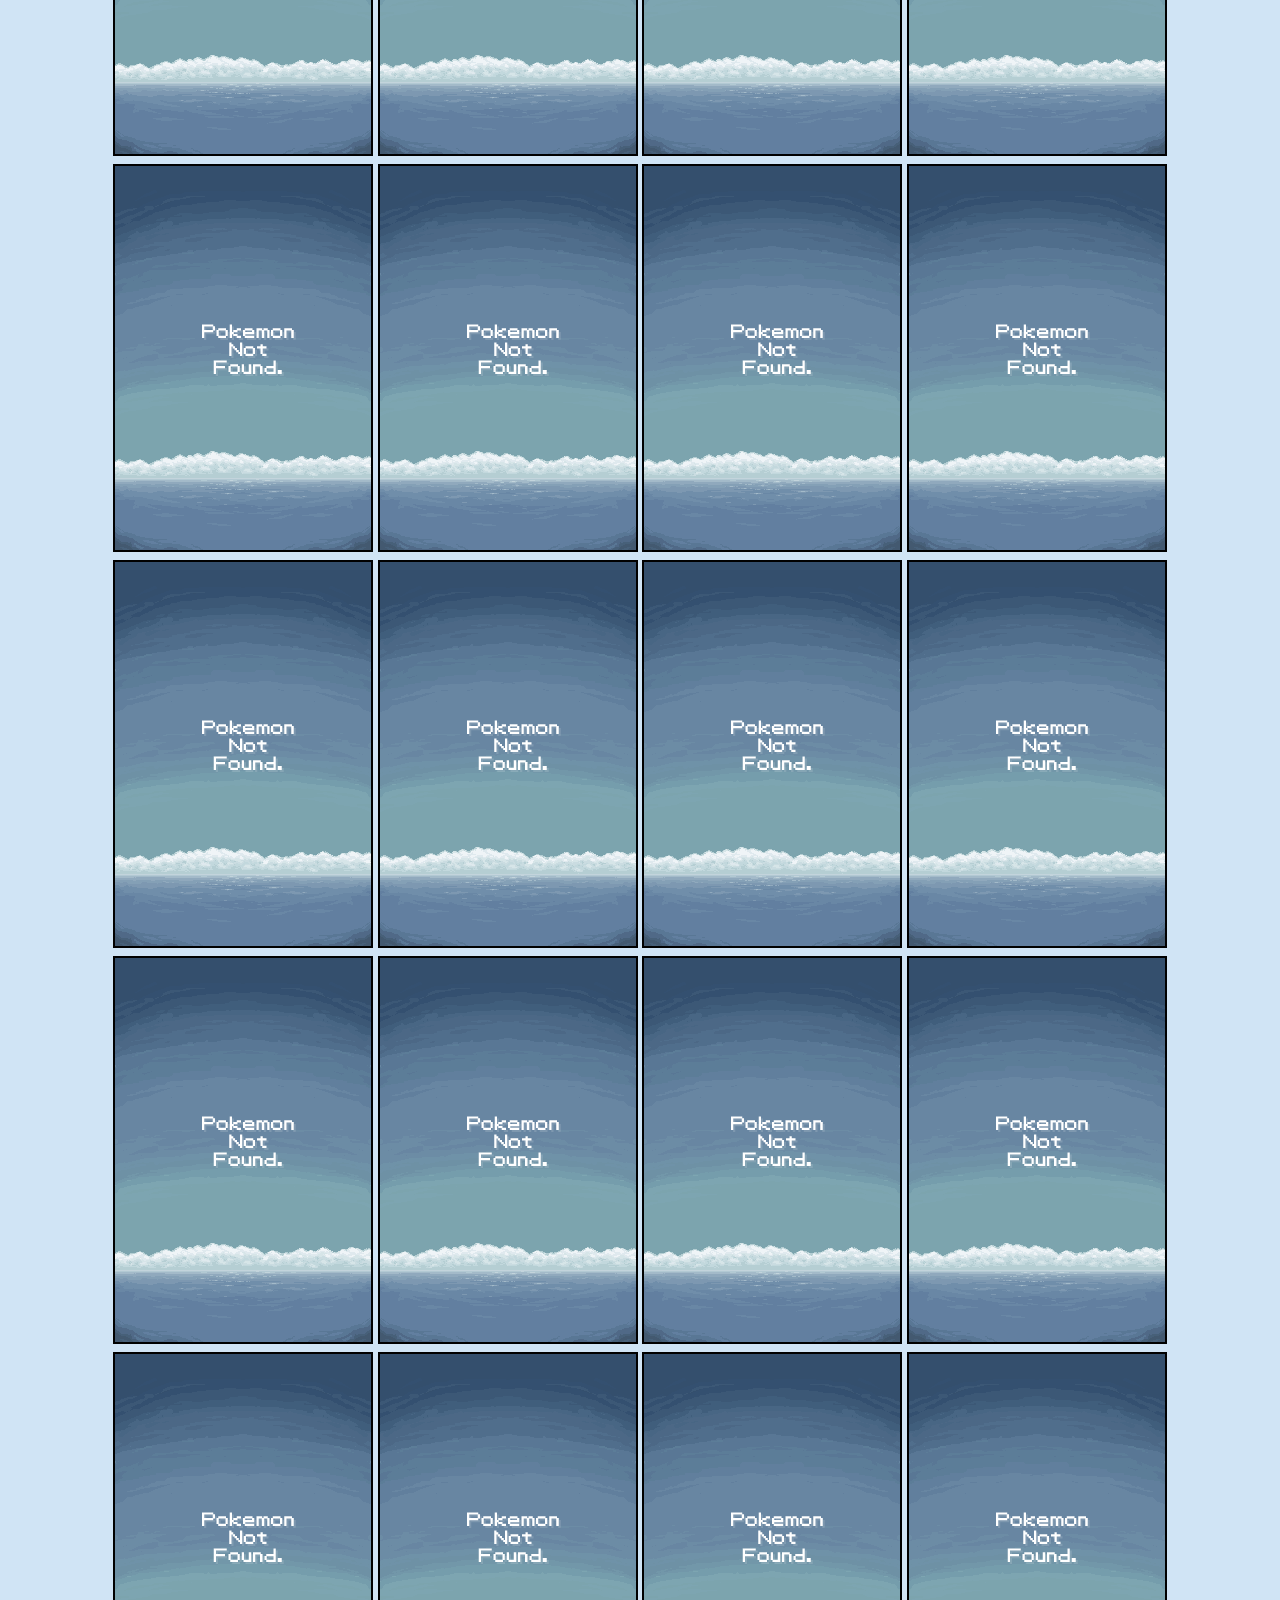
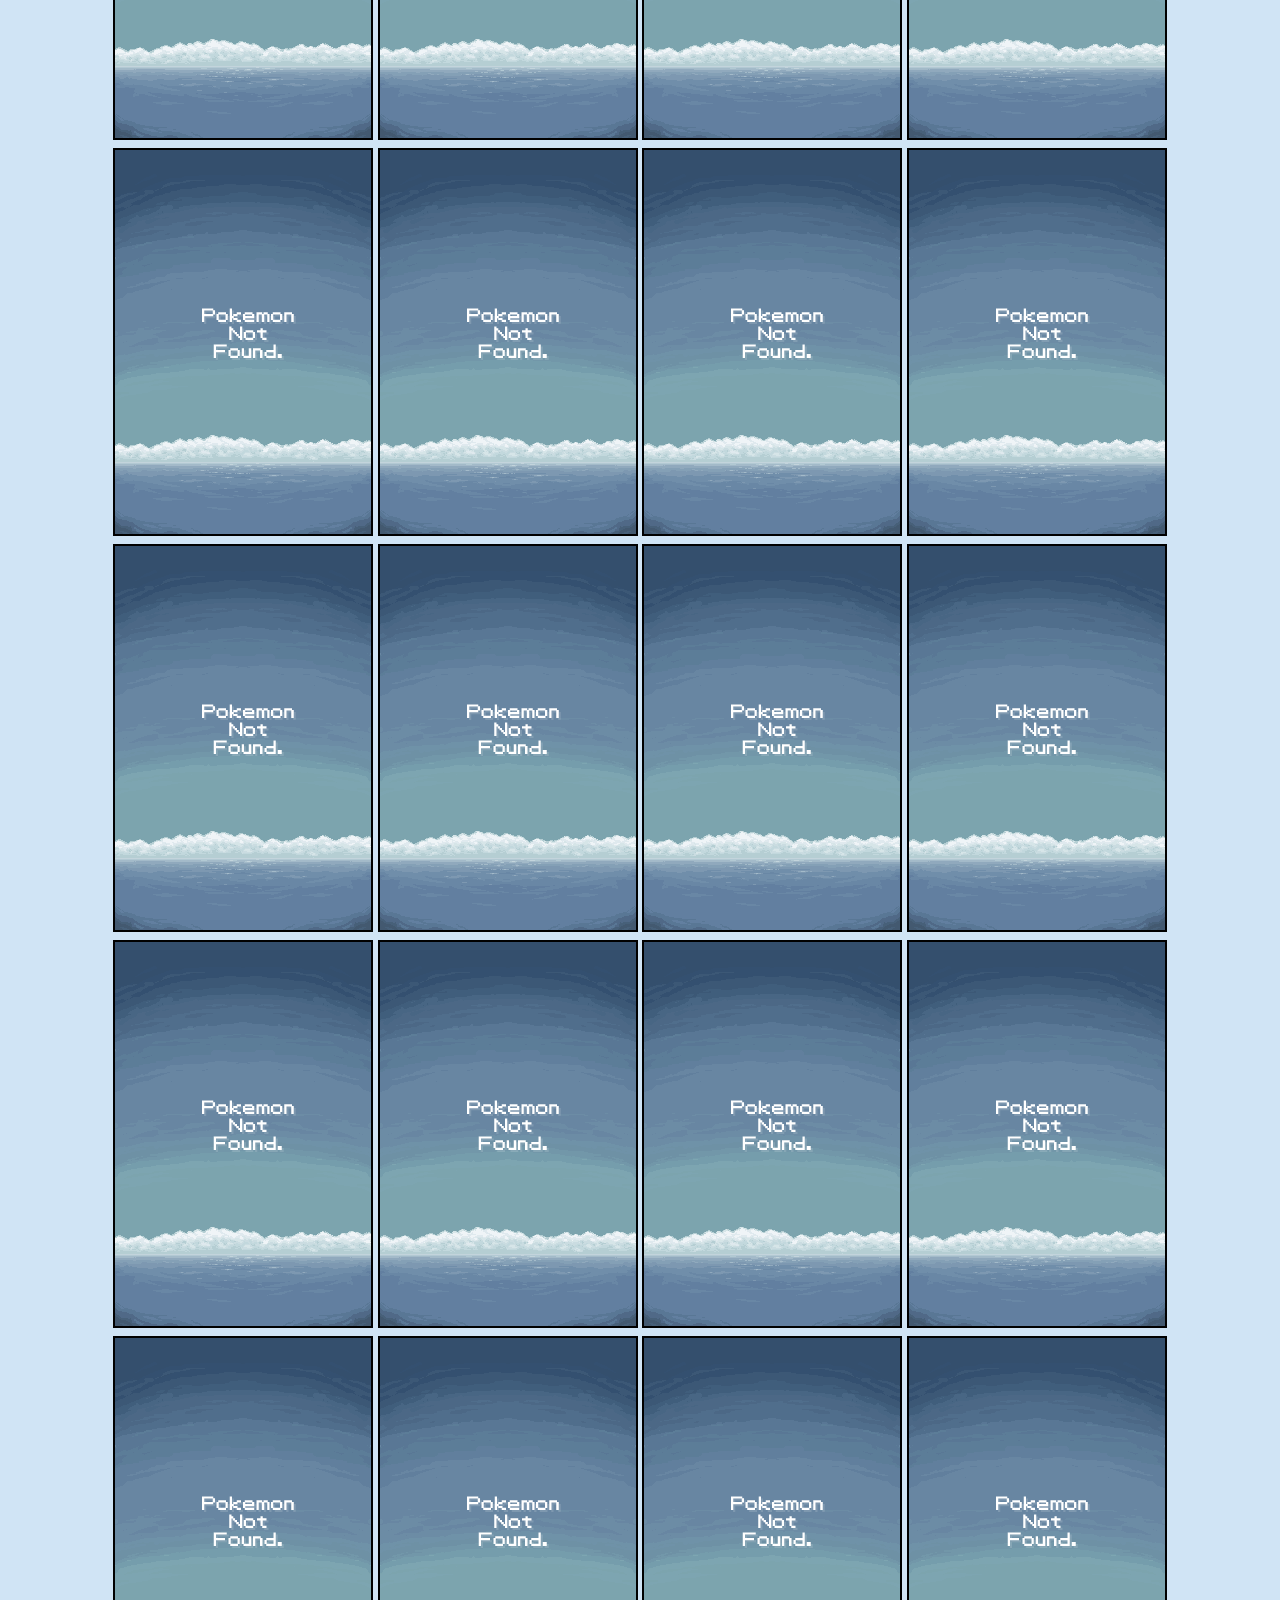
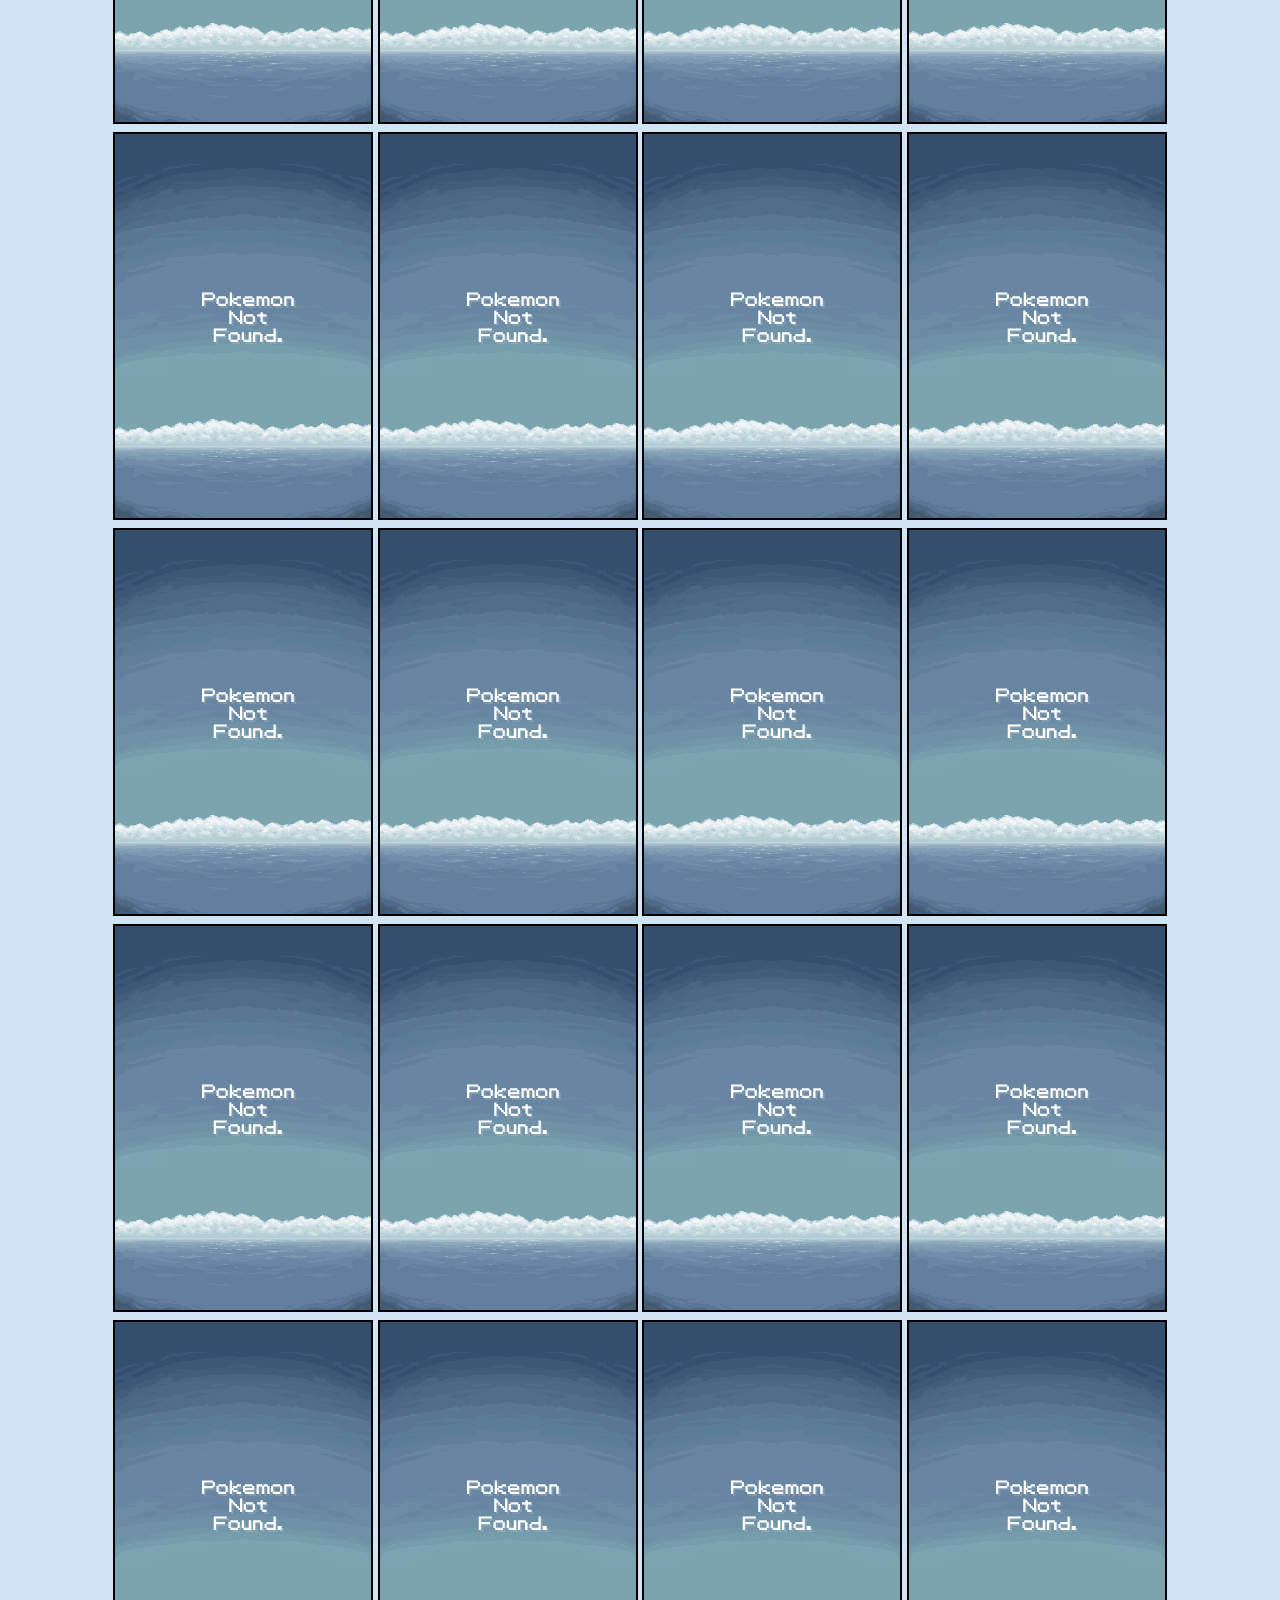
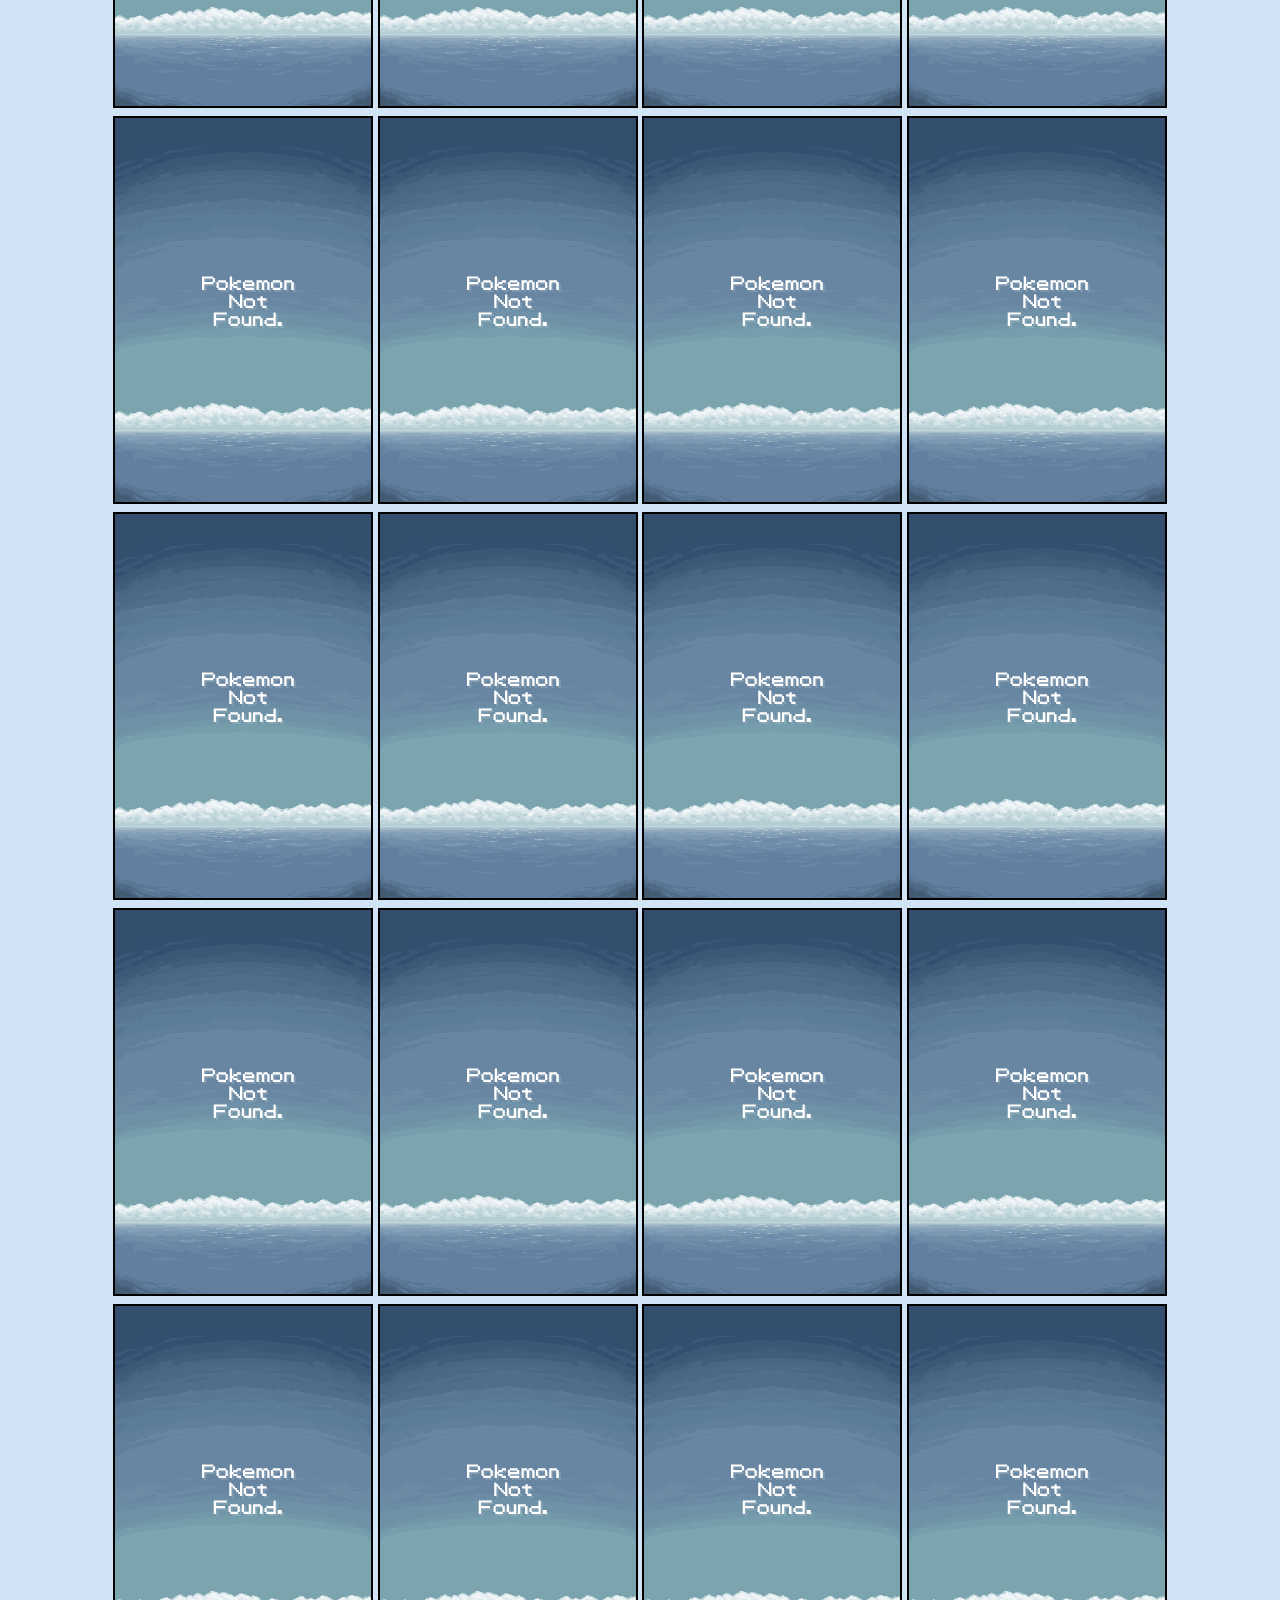
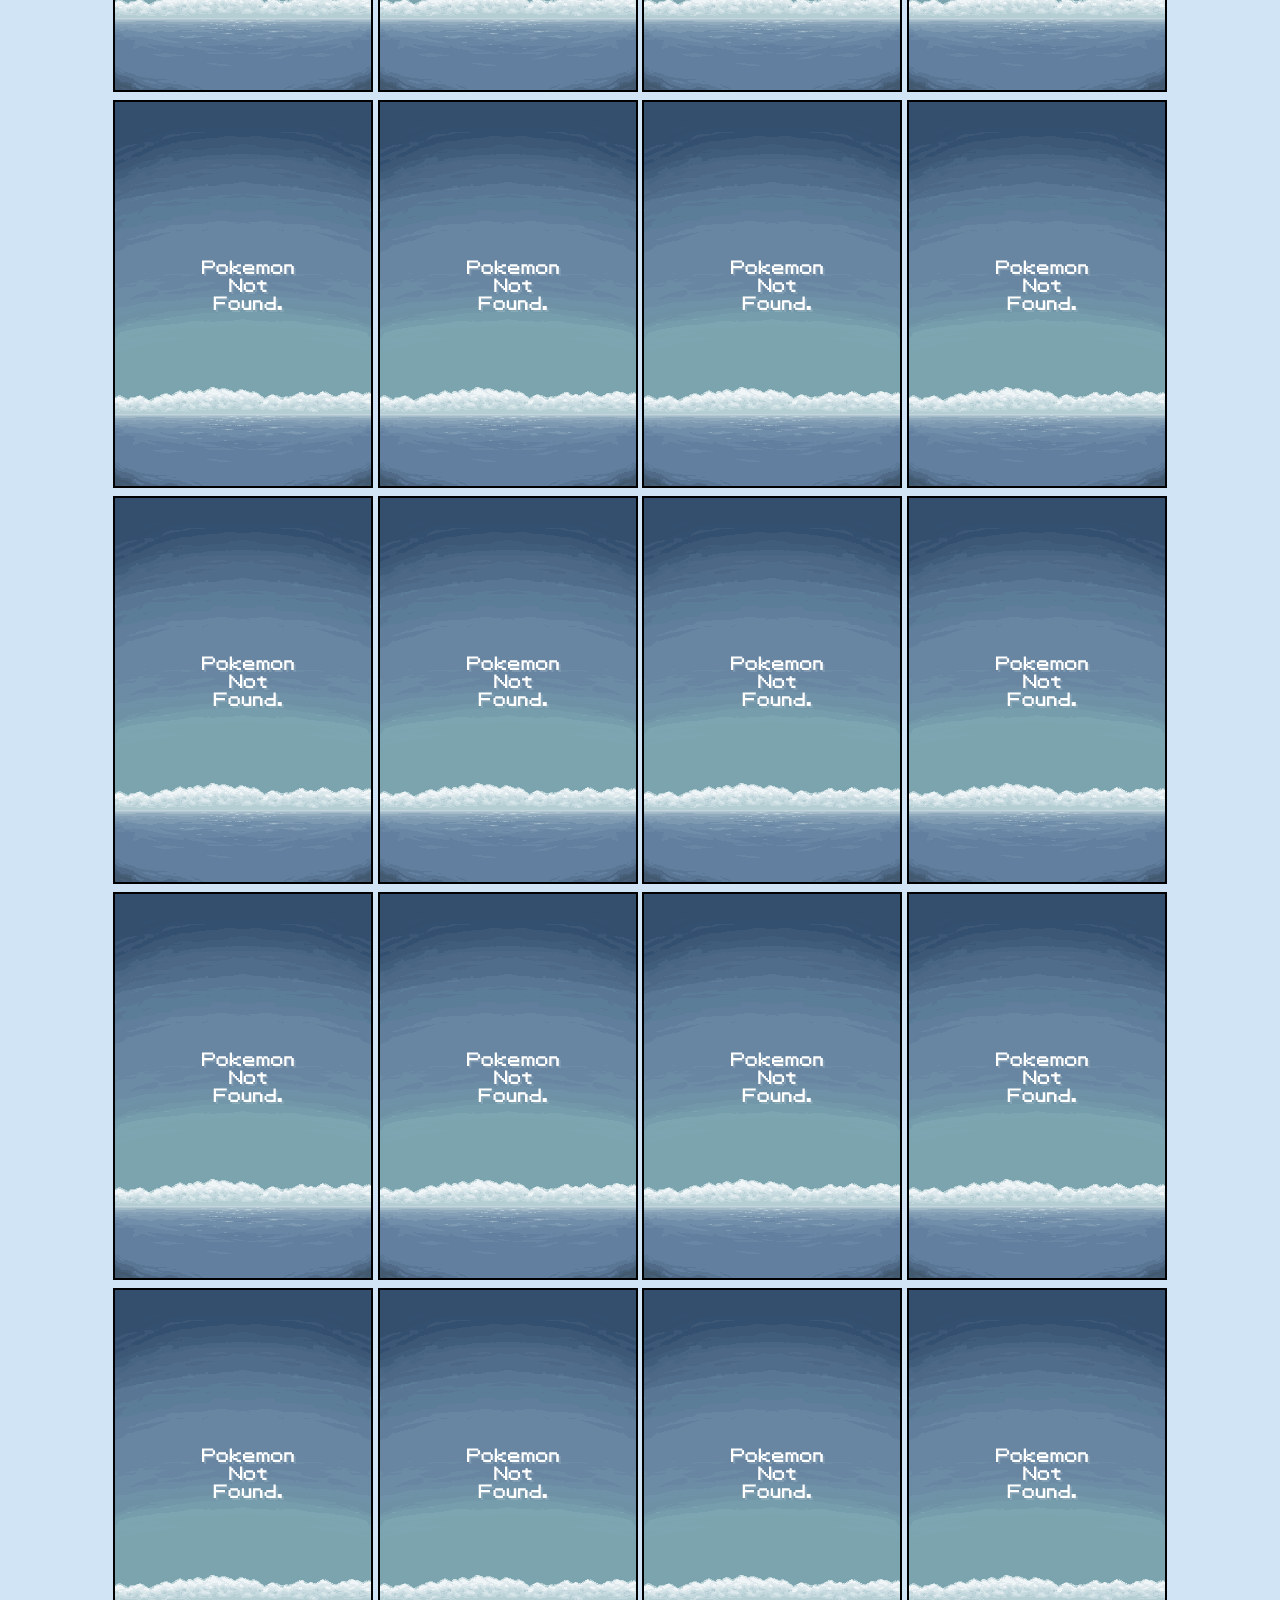
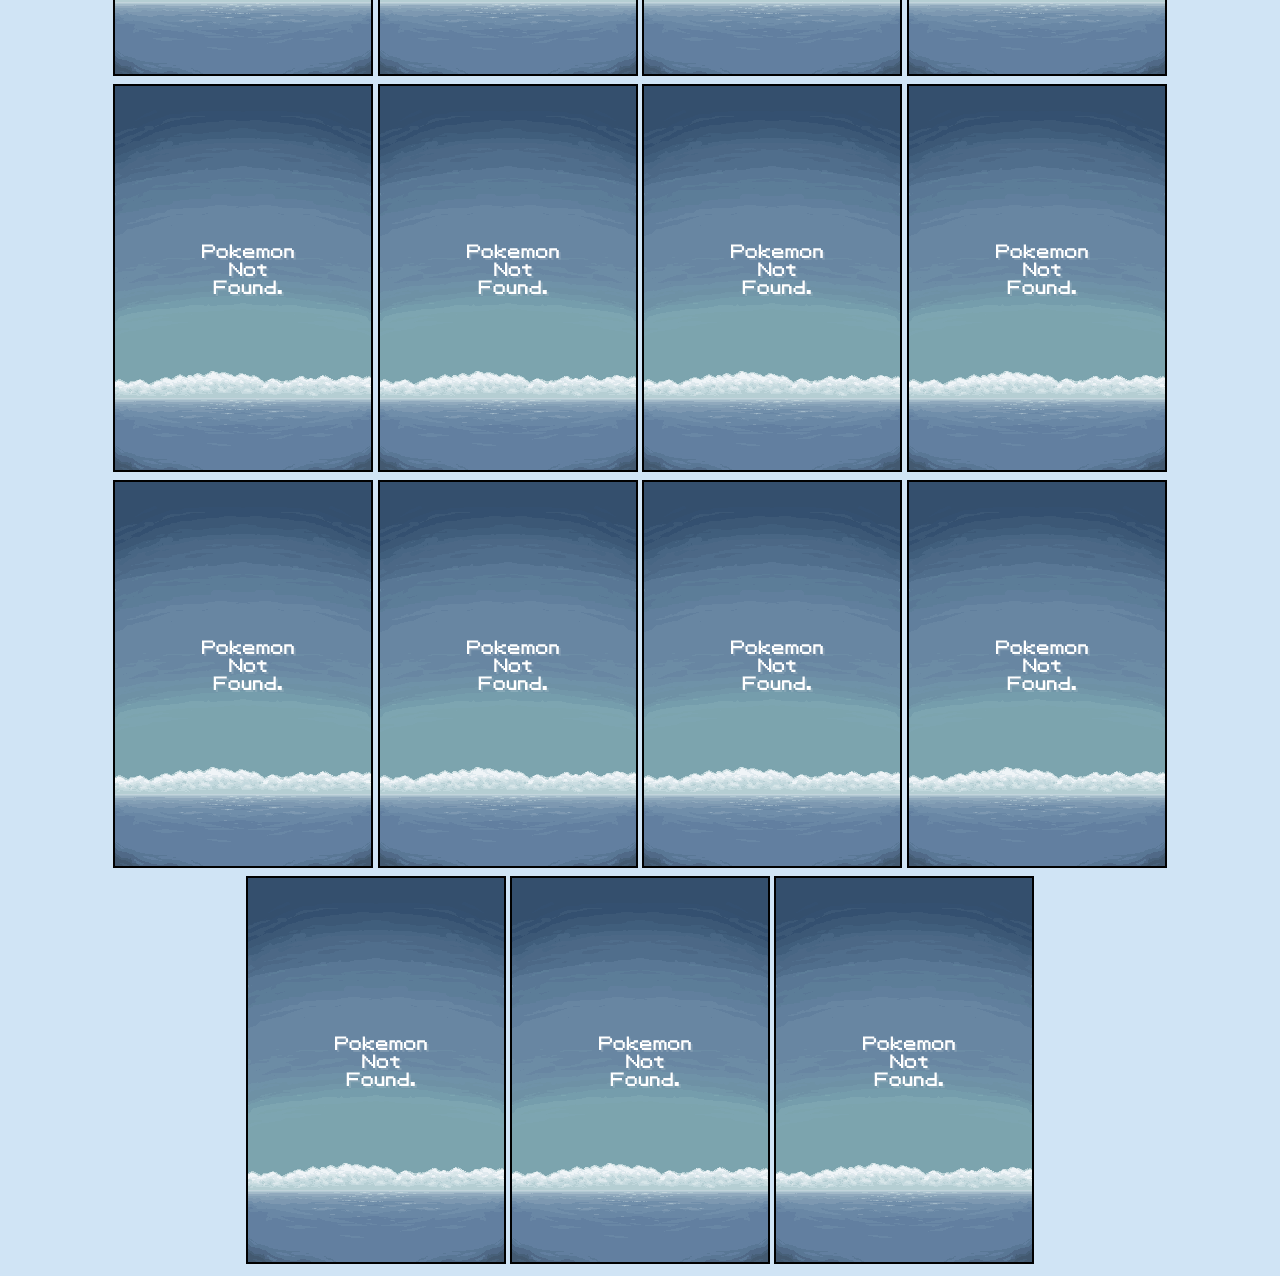
<file: gen4-4g.html>
<!DOCTYPE html>
<html lang="en">
  <head>
    <meta charset="utf-8">
    <title>色違いのポケモン図鑑</title>
    <meta name="4GLSHD" content="4G Shiny Living Dex">
    <link rel="stylesheet" type="text/css" href="g4a5style.css">
    <script src="https://ajax.googleapis.com/ajax/libs/jquery/1.7.1/jquery.min.js"></script>
  </head>
  <body>
  <h1>第四世代 Shiny Living Dex</h1>
  <p text-align: 10px;>Games used : ダイヤモンド・パール・プラチナ、 ハートゴールド・ソウルシルバー</p>
  <h2 align="center"><a href="index.html">1 - 151</a> | <a href="gen4-2g.html">152 - 251</a> | <a href="gen4-3g.html">252 - 386</a> | 387 - 493</h2>
  <div class="container">
<div class="square"><img src="4G/387.png"/></div>
<div class="square"><img src="4G/388.png"/></div>
<div class="square"><img src="4G/389.png"/></div>
<div class="square"><img src="4G/390.png"/></div>
<div class="square"><img src="4G/391.png"/></div>
<div class="square"><img src="4G/392.png"/></div>
<div class="square"><img src="4G/393.png"/></div>
<div class="square"><img src="4G/394.png"/></div>
<div class="square"><img src="4G/395.png"/></div>
<div class="square"><img src="4G/396.png"/></div>
<div class="square"><img src="4G/397.png"/></div>
<div class="square"><img src="4G/398.png"/></div>
<div class="square"><img src="4G/399.png"/></div>
<div class="square"><img src="4G/400.png"/></div>
<div class="square"><img src="4G/401.png"/></div>
<div class="square"><img src="4G/402.png"/></div>
<div class="square"><img src="4G/403.png"/></div>
<div class="square"><img src="4G/404.png"/></div>
<div class="square"><img src="4G/405.png"/></div>
<div class="square"><img src="4G/406.png"/></div>
<div class="square"><img src="4G/407.png"/></div>
<div class="square"><img src="4G/408.png"/></div>
<div class="square"><img src="4G/409.png"/></div>
<div class="square"><img src="4G/410.png"/></div>
<div class="square"><img src="4G/411.png"/></div>
<div class="square"><img src="4G/412.png"/></div>
<div class="square"><img src="4G/413.png"/></div>
<div class="square"><img src="4G/414.png"/></div>
<div class="square"><img src="4G/415.png"/></div>
<div class="square"><img src="4G/416.png"/></div>
<div class="square"><img src="4G/417.png"/></div>
<div class="square"><img src="4G/418.png"/></div>
<div class="square"><img src="4G/419.png"/></div>
<div class="square"><img src="4G/420.png"/></div>
<div class="square"><img src="4G/421.png"/></div>
<div class="square"><img src="4G/422.png"/></div>
<div class="square"><img src="4G/423.png"/></div>
<div class="square"><img src="4G/424.png"/></div>
<div class="square"><img src="4G/425.png"/></div>
<div class="square"><img src="4G/426.png"/></div>
<div class="square"><img src="4G/427.png"/></div>
<div class="square"><img src="4G/428.png"/></div>
<div class="square"><img src="4G/429.png"/></div>
<div class="square"><img src="4G/430.png"/></div>
<div class="square"><img src="4G/431.png"/></div>
<div class="square"><img src="4G/432.png"/></div>
<div class="square"><img src="4G/433.png"/></div>
<div class="square"><img src="4G/434.png"/></div>
<div class="square"><img src="4G/435.png"/></div>
<div class="square"><img src="4G/436.png"/></div>
<div class="square"><img src="4G/437.png"/></div>
<div class="square"><img src="4G/438.png"/></div>
<div class="square"><img src="4G/439.png"/></div>
<div class="square"><img src="4G/440.png"/></div>
<div class="square"><img src="4G/441.png"/></div>
<div class="square"><img src="4G/442.png"/></div>
<div class="square"><img src="4G/443.png"/></div>
<div class="square"><img src="4G/444.png"/></div>
<div class="square"><img src="4G/445.png"/></div>
<div class="square"><img src="4G/446.png"/></div>
<div class="square"><img src="4G/447.png"/></div>
<div class="square"><img src="4G/448.png"/></div>
<div class="square"><img src="4G/449.png"/></div>
<div class="square"><img src="4G/450.png"/></div>
<div class="square"><img src="4G/451.png"/></div>
<div class="square"><img src="4G/452.png"/></div>
<div class="square"><img src="4G/453.png"/></div>
<div class="square"><img src="4G/454.png"/></div>
<div class="square"><img src="4G/455.png"/></div>
<div class="square"><img src="4G/456.png"/></div>
<div class="square"><img src="4G/457.png"/></div>
<div class="square"><img src="4G/458.png"/></div>
<div class="square"><img src="4G/459.png"/></div>
<div class="square"><img src="4G/460.png"/></div>
<div class="square"><img src="4G/461.png"/></div>
<div class="square"><img src="4G/462.png"/></div>
<div class="square"><img src="4G/463.png"/></div>
<div class="square"><img src="4G/464.png"/></div>
<div class="square"><img src="4G/465.png"/></div>
<div class="square"><img src="4G/466.png"/></div>
<div class="square"><img src="4G/467.png"/></div>
<div class="square"><img src="4G/468.png"/></div>
<div class="square"><img src="4G/469.png"/></div>
<div class="square"><img src="4G/470.png"/></div>
<div class="square"><img src="4G/471.png"/></div>
<div class="square"><img src="4G/472.png"/></div>
<div class="square"><img src="4G/473.png"/></div>
<div class="square"><img src="4G/474.png"/></div>
<div class="square"><img src="4G/475.png"/></div>
<div class="square"><img src="4G/476.png"/></div>
<div class="square"><img src="4G/477.png"/></div>
<div class="square"><img src="4G/478.png"/></div>
<div class="square"><img src="4G/479.png"/></div>
<div class="square"><img src="4G/480.png"/></div>
<div class="square"><img src="4G/481.png"/></div>
<div class="square"><img src="4G/482.png"/></div>
<div class="square"><img src="4G/483.png"/></div>
<div class="square"><img src="4G/484.png"/></div>
<div class="square"><img src="4G/485.png"/></div>
<div class="square"><img src="4G/486.png"/></div>
<div class="square"><img src="4G/487.png"/></div>
<div class="square"><img src="4G/488.png"/></div>
<div class="square"><img src="4G/489.png"/></div>
<div class="square"><img src="4G/490.png"/></div>
<div class="square"><img src="4G/491.png"/></div>
<div class="square"><img src="4G/492.png"/></div>
<div class="square"><img src="4G/493.png"/></div>
</div>
  </body>
</html>
</file>
<file: g4a5style.css>
* {
	background: #D0E4F5 url("https://i.imgur.com/yts31MB.png") no-repeat fixed 0 0;
	font-family: "Lucida Sans Unicode", "Lucida Grande", sans-serif;
	color: #FFFFFF;
}

.container {
  text-align: center;
  width: 90%;
  margin: 0px auto; /* Margin width as 'auto' will center the container */
}

.square {
  display: inline-block;
  width: 256px;
  height: 384px;
  border: 2px solid black; /* Blue to see the box outline */
  margin-top: 4px;
}

img {
    display: block;
	margin: auto;
	max-width: 256px;
    max-height: 384px;
}
</file>
